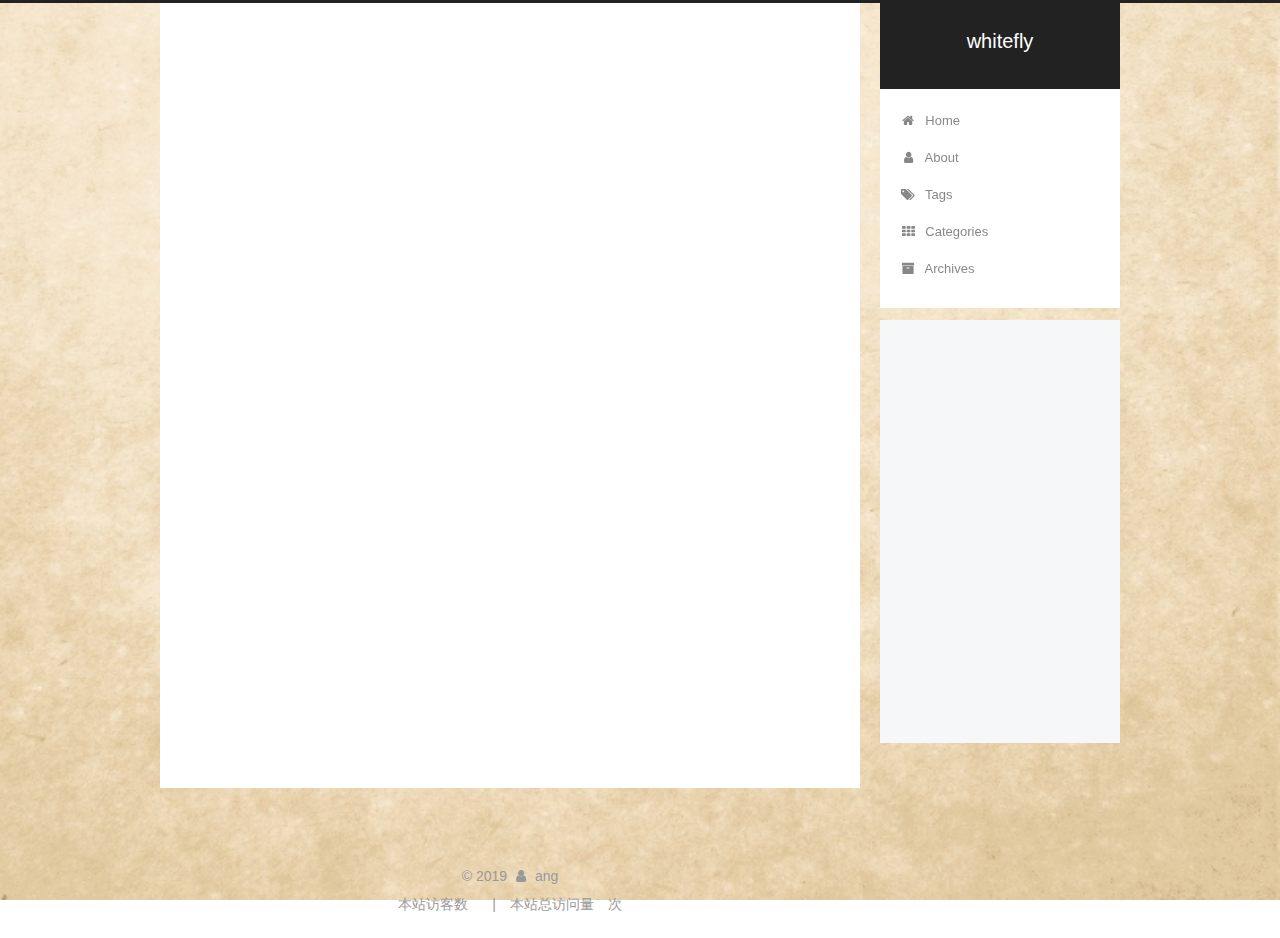
<file: index.html>
<!DOCTYPE html>



  


<html class="theme-next pisces use-motion" lang="en">
<head><meta name="generator" content="Hexo 3.8.0">
  <meta charset="UTF-8">
<meta http-equiv="X-UA-Compatible" content="IE=edge">
<meta name="viewport" content="width=device-width, initial-scale=1, maximum-scale=1">
<meta name="theme-color" content="#222">









<meta http-equiv="Cache-Control" content="no-transform">
<meta http-equiv="Cache-Control" content="no-siteapp">
















  
  
  <link href="/lib/fancybox/source/jquery.fancybox.css?v=2.1.5" rel="stylesheet" type="text/css">







<link href="/lib/font-awesome/css/font-awesome.min.css?v=4.6.2" rel="stylesheet" type="text/css">

<link href="/css/main.css?v=5.1.4" rel="stylesheet" type="text/css">


  <link rel="apple-touch-icon" sizes="180x180" href="/images/apple-touch-icon-next.png?v=5.1.4">


  <link rel="icon" type="image/png" sizes="32x32" href="/images/favicon-32x32-next.png?v=5.1.4">


  <link rel="icon" type="image/png" sizes="16x16" href="/images/favicon-16x16-next.png?v=5.1.4">


  <link rel="mask-icon" href="/images/logo.svg?v=5.1.4" color="#222">





  <meta name="keywords" content="Hexo, NexT">










<meta name="description" content="Sometimes you got to run before you can walk">
<meta property="og:type" content="website">
<meta property="og:title" content="whitefly">
<meta property="og:url" content="http://yoursite.com/index.html">
<meta property="og:site_name" content="whitefly">
<meta property="og:description" content="Sometimes you got to run before you can walk">
<meta property="og:locale" content="en">
<meta name="twitter:card" content="summary">
<meta name="twitter:title" content="whitefly">
<meta name="twitter:description" content="Sometimes you got to run before you can walk">



<script type="text/javascript" id="hexo.configurations">
  var NexT = window.NexT || {};
  var CONFIG = {
    root: '/',
    scheme: 'Pisces',
    version: '5.1.4',
    sidebar: {"position":"right","display":"post","offset":12,"b2t":false,"scrollpercent":false,"onmobile":false},
    fancybox: true,
    tabs: true,
    motion: {"enable":true,"async":false,"transition":{"post_block":"fadeIn","post_header":"slideDownIn","post_body":"slideDownIn","coll_header":"slideLeftIn","sidebar":"slideUpIn"}},
    duoshuo: {
      userId: '0',
      author: 'Author'
    },
    algolia: {
      applicationID: '',
      apiKey: '',
      indexName: '',
      hits: {"per_page":10},
      labels: {"input_placeholder":"Search for Posts","hits_empty":"We didn't find any results for the search: ${query}","hits_stats":"${hits} results found in ${time} ms"}
    }
  };
</script>



  <link rel="canonical" href="http://yoursite.com/">





  <title>whitefly</title>
  








</head>

<body itemscope itemtype="http://schema.org/WebPage" lang="en">

  
  
    
  

  <div class="container sidebar-position-right 
  page-home">
    <div class="headband"></div>

    <header id="header" class="header" itemscope itemtype="http://schema.org/WPHeader">
      <div class="header-inner"><div class="site-brand-wrapper">
  <div class="site-meta ">
    

    <div class="custom-logo-site-title">
      <a href="/" class="brand" rel="start">
        <span class="logo-line-before"><i></i></span>
        <span class="site-title">whitefly</span>
        <span class="logo-line-after"><i></i></span>
      </a>
    </div>
      
        <p class="site-subtitle"></p>
      
  </div>

  <div class="site-nav-toggle">
    <button>
      <span class="btn-bar"></span>
      <span class="btn-bar"></span>
      <span class="btn-bar"></span>
    </button>
  </div>
</div>

<nav class="site-nav">
  

  
    <ul id="menu" class="menu">
      
        
        <li class="menu-item menu-item-home">
          <a href="/" rel="section">
            
              <i class="menu-item-icon fa fa-fw fa-home"></i> <br>
            
            Home
          </a>
        </li>
      
        
        <li class="menu-item menu-item-about">
          <a href="/about/" rel="section">
            
              <i class="menu-item-icon fa fa-fw fa-user"></i> <br>
            
            About
          </a>
        </li>
      
        
        <li class="menu-item menu-item-tags">
          <a href="/tags/" rel="section">
            
              <i class="menu-item-icon fa fa-fw fa-tags"></i> <br>
            
            Tags
          </a>
        </li>
      
        
        <li class="menu-item menu-item-categories">
          <a href="/categories/" rel="section">
            
              <i class="menu-item-icon fa fa-fw fa-th"></i> <br>
            
            Categories
          </a>
        </li>
      
        
        <li class="menu-item menu-item-archives">
          <a href="/archives/" rel="section">
            
              <i class="menu-item-icon fa fa-fw fa-archive"></i> <br>
            
            Archives
          </a>
        </li>
      

      
    </ul>
  

  
</nav>



 </div>
    </header>

    <main id="main" class="main">
      <div class="main-inner">
        <div class="content-wrap">
          <div id="content" class="content">
            
  <section id="posts" class="posts-expand">
    
      

  

  
  
  

  <article class="post post-type-normal" itemscope itemtype="http://schema.org/Article">
  
  
  
  <div class="post-block">
    <link itemprop="mainEntityOfPage" href="http://yoursite.com/2019/06/14/快速排序/">

    <span hidden itemprop="author" itemscope itemtype="http://schema.org/Person">
      <meta itemprop="name" content="ang">
      <meta itemprop="description" content>
      <meta itemprop="image" content="/images/avatar.png">
    </span>

    <span hidden itemprop="publisher" itemscope itemtype="http://schema.org/Organization">
      <meta itemprop="name" content="whitefly">
    </span>

    
      <header class="post-header">

        
        
          <h1 class="post-title" itemprop="name headline">
                
                <a class="post-title-link" href="/2019/06/14/快速排序/" itemprop="url">快速排序</a></h1>
        

        <div class="post-meta">
          <span class="post-time">
            
              <span class="post-meta-item-icon">
                <i class="fa fa-calendar-o"></i>
              </span>
              
                <span class="post-meta-item-text">Posted on</span>
              
              <time title="Post created" itemprop="dateCreated datePublished" datetime="2019-06-14T20:45:31+08:00">
                2019-06-14
              </time>
            

            

            
          </span>

          
            <span class="post-category">
            
              <span class="post-meta-divider">|</span>
            
              <span class="post-meta-item-icon">
                <i class="fa fa-folder-o"></i>
              </span>
              
                <span class="post-meta-item-text">In</span>
              
              
                <span itemprop="about" itemscope itemtype="http://schema.org/Thing">
                  <a href="/categories/算法思想/" itemprop="url" rel="index">
                    <span itemprop="name">算法思想</span>
                  </a>
                </span>

                
                
              
            </span>
          

          
            
          

          
          

          

          
            <div class="post-wordcount">
              
                
                <span class="post-meta-item-icon">
                  <i class="fa fa-file-word-o"></i>
                </span>
                
                  <span class="post-meta-item-text">Words count in article&#58;</span>
                
                <span title="Words count in article">
                  457 字
                </span>
              

              
                <span class="post-meta-divider">|</span>
              

              
                <span class="post-meta-item-icon">
                  <i class="fa fa-clock-o"></i>
                </span>
                
                  <span class="post-meta-item-text">Reading time &asymp;</span>
                
                <span title="Reading time">
                  2 分钟
                </span>
              
            </div>
          

          

        </div>
      </header>
    

    
    
    
    <div class="post-body" itemprop="articleBody">

      
      

      
        
          
          快速排序2种写法核心思想:找到一个pivot(通常是数组第一个),找到它正确的位置,使之数组左边都比其小,数组右边都比其大.具体实现:2种方式

首+尾指针
存储+扫描指针

使用首+尾指针容易出现边界条件不好控制,面试时候容易死循环推荐使
          ...
          <!--noindex-->
          <div class="post-button text-center">
            <a class="btn" href="/2019/06/14/快速排序/#more" rel="contents">
              Read more &raquo;
            </a>
          </div>
          <!--/noindex-->
        
      
    </div>
    
    
    

    

    

    

    <footer class="post-footer">
      

      

      

      
      
        <div class="post-eof"></div>
      
    </footer>
  </div>
  
  
  
  </article>


    
      

  

  
  
  

  <article class="post post-type-normal" itemscope itemtype="http://schema.org/Article">
  
  
  
  <div class="post-block">
    <link itemprop="mainEntityOfPage" href="http://yoursite.com/2019/06/14/hello-world/">

    <span hidden itemprop="author" itemscope itemtype="http://schema.org/Person">
      <meta itemprop="name" content="ang">
      <meta itemprop="description" content>
      <meta itemprop="image" content="/images/avatar.png">
    </span>

    <span hidden itemprop="publisher" itemscope itemtype="http://schema.org/Organization">
      <meta itemprop="name" content="whitefly">
    </span>

    
      <header class="post-header">

        
        
          <h1 class="post-title" itemprop="name headline">
                
                <a class="post-title-link" href="/2019/06/14/hello-world/" itemprop="url">第一篇文章</a></h1>
        

        <div class="post-meta">
          <span class="post-time">
            
              <span class="post-meta-item-icon">
                <i class="fa fa-calendar-o"></i>
              </span>
              
                <span class="post-meta-item-text">Posted on</span>
              
              <time title="Post created" itemprop="dateCreated datePublished" datetime="2019-06-14T18:26:03+08:00">
                2019-06-14
              </time>
            

            

            
          </span>

          
            <span class="post-category">
            
              <span class="post-meta-divider">|</span>
            
              <span class="post-meta-item-icon">
                <i class="fa fa-folder-o"></i>
              </span>
              
                <span class="post-meta-item-text">In</span>
              
              
                <span itemprop="about" itemscope itemtype="http://schema.org/Thing">
                  <a href="/categories/随笔/" itemprop="url" rel="index">
                    <span itemprop="name">随笔</span>
                  </a>
                </span>

                
                
              
            </span>
          

          
            
          

          
          

          

          
            <div class="post-wordcount">
              
                
                <span class="post-meta-item-icon">
                  <i class="fa fa-file-word-o"></i>
                </span>
                
                  <span class="post-meta-item-text">Words count in article&#58;</span>
                
                <span title="Words count in article">
                  67 字
                </span>
              

              
                <span class="post-meta-divider">|</span>
              

              
                <span class="post-meta-item-icon">
                  <i class="fa fa-clock-o"></i>
                </span>
                
                  <span class="post-meta-item-text">Reading time &asymp;</span>
                
                <span title="Reading time">
                  1 分钟
                </span>
              
            </div>
          

          

        </div>
      </header>
    

    
    
    
    <div class="post-body" itemprop="articleBody">

      
      

      
        
          
          初衷
之前都是一人做笔记,现在想把这些内容分享出来.即使有一两个人看见,自己也挺开心
主要我想求些点赞数(揭露本质(⊙﹏⊙)b)
域名是女朋友的名字

12print("hello hexo")print("hello,xinbao")


          
          <!--noindex-->
          <div class="post-button text-center">
            <a class="btn" href="/2019/06/14/hello-world/#more" rel="contents">
              Read more &raquo;
            </a>
          </div>
          <!--/noindex-->
        
      
    </div>
    
    
    

    

    

    

    <footer class="post-footer">
      

      

      

      
      
        <div class="post-eof"></div>
      
    </footer>
  </div>
  
  
  
  </article>


    
  </section>

  


          </div>
          


          

        </div>
        
          
  
  <div class="sidebar-toggle">
    <div class="sidebar-toggle-line-wrap">
      <span class="sidebar-toggle-line sidebar-toggle-line-first"></span>
      <span class="sidebar-toggle-line sidebar-toggle-line-middle"></span>
      <span class="sidebar-toggle-line sidebar-toggle-line-last"></span>
    </div>
  </div>

  <aside id="sidebar" class="sidebar">
    
    <div class="sidebar-inner">

      

      

      <section class="site-overview-wrap sidebar-panel sidebar-panel-active">
        <div class="site-overview">
          <div class="site-author motion-element" itemprop="author" itemscope itemtype="http://schema.org/Person">
            
              <img class="site-author-image" itemprop="image" src="/images/avatar.png" alt="ang">
            
              <p class="site-author-name" itemprop="name">ang</p>
              <p class="site-description motion-element" itemprop="description">Sometimes you got to run before you can walk</p>
          </div>

          <nav class="site-state motion-element">

            
              <div class="site-state-item site-state-posts">
              
                <a href="/archives/">
              
                  <span class="site-state-item-count">2</span>
                  <span class="site-state-item-name">posts</span>
                </a>
              </div>
            

            
              
              
              <div class="site-state-item site-state-categories">
                <a href="/categories/index.html">
                  <span class="site-state-item-count">2</span>
                  <span class="site-state-item-name">categories</span>
                </a>
              </div>
            

            
              
              
              <div class="site-state-item site-state-tags">
                <a href="/tags/index.html">
                  <span class="site-state-item-count">2</span>
                  <span class="site-state-item-name">tags</span>
                </a>
              </div>
            

          </nav>

          

          
            <div class="links-of-author motion-element">
                
                  <span class="links-of-author-item">
                    <a href="https://github.com/whitefly" target="_blank" title="GitHub">
                      
                        <i class="fa fa-fw fa-github"></i>GitHub</a>
                  </span>
                
            </div>
          

          
          

          
          

          

        </div>
      </section>

      

      

    </div>
  </aside>


        
      </div>
    </main>

    <footer id="footer" class="footer">
      <div class="footer-inner">
        <div class="copyright">&copy; <span itemprop="copyrightYear">2019</span>
  <span class="with-love">
    <i class="fa fa-user"></i>
  </span>
  <span class="author" itemprop="copyrightHolder">ang</span>

  
</div>









        
<div class="busuanzi-count">
  <script async src="https://busuanzi.ibruce.info/busuanzi/2.3/busuanzi.pure.mini.js"></script>

  
    <span class="site-uv">
      本站访客数
      <span class="busuanzi-value" id="busuanzi_value_site_uv"></span>
      
    </span>
  

  
    <span class="site-pv">
      本站总访问量
      <span class="busuanzi-value" id="busuanzi_value_site_pv"></span>
      次
    </span>
  
</div>








        
      </div>
    </footer>

    
      <div class="back-to-top">
        <i class="fa fa-arrow-up"></i>
        
      </div>
    

    

  </div>

  

<script type="text/javascript">
  if (Object.prototype.toString.call(window.Promise) !== '[object Function]') {
    window.Promise = null;
  }
</script>









  












  
  
    <script type="text/javascript" src="/lib/jquery/index.js?v=2.1.3"></script>
  

  
  
    <script type="text/javascript" src="/lib/fastclick/lib/fastclick.min.js?v=1.0.6"></script>
  

  
  
    <script type="text/javascript" src="/lib/jquery_lazyload/jquery.lazyload.js?v=1.9.7"></script>
  

  
  
    <script type="text/javascript" src="/lib/velocity/velocity.min.js?v=1.2.1"></script>
  

  
  
    <script type="text/javascript" src="/lib/velocity/velocity.ui.min.js?v=1.2.1"></script>
  

  
  
    <script type="text/javascript" src="/lib/fancybox/source/jquery.fancybox.pack.js?v=2.1.5"></script>
  


  


  <script type="text/javascript" src="/js/src/utils.js?v=5.1.4"></script>

  <script type="text/javascript" src="/js/src/motion.js?v=5.1.4"></script>



  
  


  <script type="text/javascript" src="/js/src/affix.js?v=5.1.4"></script>

  <script type="text/javascript" src="/js/src/schemes/pisces.js?v=5.1.4"></script>



  

  


  <script type="text/javascript" src="/js/src/bootstrap.js?v=5.1.4"></script>



  


  




	





  





  












  





  

  

  

  
  

  

  

  

</body>
</html>
</file>
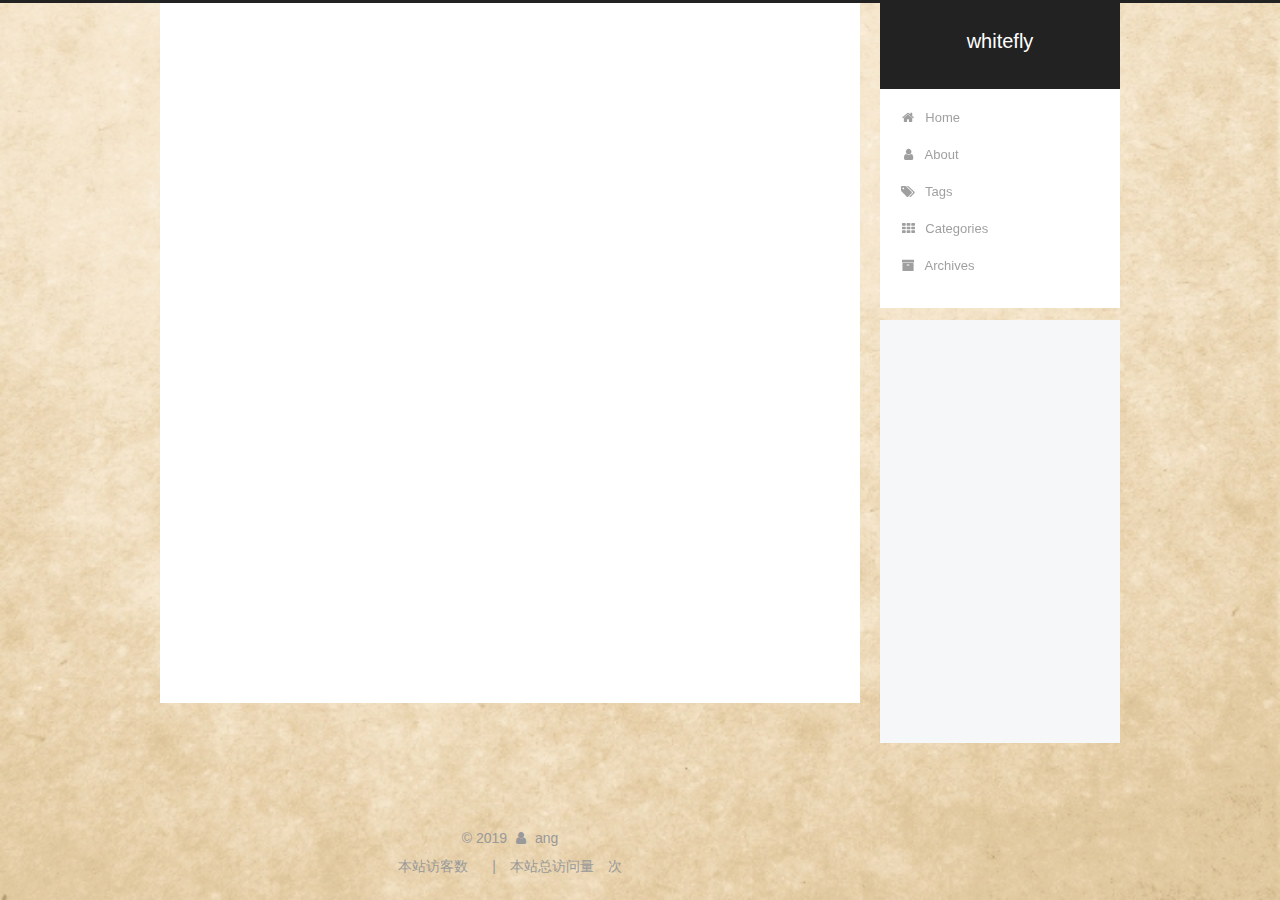
<file: about/index.html>
<!DOCTYPE html>



  


<html class="theme-next pisces use-motion" lang="en">
<head><meta name="generator" content="Hexo 3.8.0">
  <meta charset="UTF-8">
<meta http-equiv="X-UA-Compatible" content="IE=edge">
<meta name="viewport" content="width=device-width, initial-scale=1, maximum-scale=1">
<meta name="theme-color" content="#222">









<meta http-equiv="Cache-Control" content="no-transform">
<meta http-equiv="Cache-Control" content="no-siteapp">
















  
  
  <link href="/lib/fancybox/source/jquery.fancybox.css?v=2.1.5" rel="stylesheet" type="text/css">







<link href="/lib/font-awesome/css/font-awesome.min.css?v=4.6.2" rel="stylesheet" type="text/css">

<link href="/css/main.css?v=5.1.4" rel="stylesheet" type="text/css">


  <link rel="apple-touch-icon" sizes="180x180" href="/images/apple-touch-icon-next.png?v=5.1.4">


  <link rel="icon" type="image/png" sizes="32x32" href="/images/favicon-32x32-next.png?v=5.1.4">


  <link rel="icon" type="image/png" sizes="16x16" href="/images/favicon-16x16-next.png?v=5.1.4">


  <link rel="mask-icon" href="/images/logo.svg?v=5.1.4" color="#222">





  <meta name="keywords" content="Hexo, NexT">










<meta name="description" content="一个很普通的人 一个本科土木,研究生逃离到计算机的人 一个想早点安定,早点回家的人">
<meta property="og:type" content="website">
<meta property="og:title" content="something about me">
<meta property="og:url" content="http://yoursite.com/about/index.html">
<meta property="og:site_name" content="whitefly">
<meta property="og:description" content="一个很普通的人 一个本科土木,研究生逃离到计算机的人 一个想早点安定,早点回家的人">
<meta property="og:locale" content="en">
<meta property="og:updated_time" content="2019-06-14T10:15:38.930Z">
<meta name="twitter:card" content="summary">
<meta name="twitter:title" content="something about me">
<meta name="twitter:description" content="一个很普通的人 一个本科土木,研究生逃离到计算机的人 一个想早点安定,早点回家的人">



<script type="text/javascript" id="hexo.configurations">
  var NexT = window.NexT || {};
  var CONFIG = {
    root: '/',
    scheme: 'Pisces',
    version: '5.1.4',
    sidebar: {"position":"right","display":"post","offset":12,"b2t":false,"scrollpercent":false,"onmobile":false},
    fancybox: true,
    tabs: true,
    motion: {"enable":true,"async":false,"transition":{"post_block":"fadeIn","post_header":"slideDownIn","post_body":"slideDownIn","coll_header":"slideLeftIn","sidebar":"slideUpIn"}},
    duoshuo: {
      userId: '0',
      author: 'Author'
    },
    algolia: {
      applicationID: '',
      apiKey: '',
      indexName: '',
      hits: {"per_page":10},
      labels: {"input_placeholder":"Search for Posts","hits_empty":"We didn't find any results for the search: ${query}","hits_stats":"${hits} results found in ${time} ms"}
    }
  };
</script>



  <link rel="canonical" href="http://yoursite.com/about/">





  <title>something about me | whitefly</title>
  








</head>

<body itemscope itemtype="http://schema.org/WebPage" lang="en">

  
  
    
  

  <div class="container sidebar-position-right page-post-detail">
    <div class="headband"></div>

    <header id="header" class="header" itemscope itemtype="http://schema.org/WPHeader">
      <div class="header-inner"><div class="site-brand-wrapper">
  <div class="site-meta ">
    

    <div class="custom-logo-site-title">
      <a href="/" class="brand" rel="start">
        <span class="logo-line-before"><i></i></span>
        <span class="site-title">whitefly</span>
        <span class="logo-line-after"><i></i></span>
      </a>
    </div>
      
        <p class="site-subtitle"></p>
      
  </div>

  <div class="site-nav-toggle">
    <button>
      <span class="btn-bar"></span>
      <span class="btn-bar"></span>
      <span class="btn-bar"></span>
    </button>
  </div>
</div>

<nav class="site-nav">
  

  
    <ul id="menu" class="menu">
      
        
        <li class="menu-item menu-item-home">
          <a href="/" rel="section">
            
              <i class="menu-item-icon fa fa-fw fa-home"></i> <br>
            
            Home
          </a>
        </li>
      
        
        <li class="menu-item menu-item-about">
          <a href="/about/" rel="section">
            
              <i class="menu-item-icon fa fa-fw fa-user"></i> <br>
            
            About
          </a>
        </li>
      
        
        <li class="menu-item menu-item-tags">
          <a href="/tags/" rel="section">
            
              <i class="menu-item-icon fa fa-fw fa-tags"></i> <br>
            
            Tags
          </a>
        </li>
      
        
        <li class="menu-item menu-item-categories">
          <a href="/categories/" rel="section">
            
              <i class="menu-item-icon fa fa-fw fa-th"></i> <br>
            
            Categories
          </a>
        </li>
      
        
        <li class="menu-item menu-item-archives">
          <a href="/archives/" rel="section">
            
              <i class="menu-item-icon fa fa-fw fa-archive"></i> <br>
            
            Archives
          </a>
        </li>
      

      
    </ul>
  

  
</nav>



 </div>
    </header>

    <main id="main" class="main">
      <div class="main-inner">
        <div class="content-wrap">
          <div id="content" class="content">
            

  <div id="posts" class="posts-expand">
    
    
    
    <div class="post-block page">
      <header class="post-header">

	<h1 class="post-title" itemprop="name headline">something about me</h1>



</header>

      
      
      
      <div class="post-body">
        
        
          <ul>
<li>一个很普通的人</li>
<li>一个本科土木,研究生逃离到计算机的人</li>
<li>一个想早点安定,早点回家的人</li>
</ul>

        
      </div>
      
      
      
    </div>
    
    
    
  </div>


          </div>
          


          

  
    <div class="comments" id="comments">
      <div id="lv-container" data-id="city" data-uid="MTAyMC80NDc0Mi8yMTI2Mw"></div>
    </div>

  



        </div>
        
          
  
  <div class="sidebar-toggle">
    <div class="sidebar-toggle-line-wrap">
      <span class="sidebar-toggle-line sidebar-toggle-line-first"></span>
      <span class="sidebar-toggle-line sidebar-toggle-line-middle"></span>
      <span class="sidebar-toggle-line sidebar-toggle-line-last"></span>
    </div>
  </div>

  <aside id="sidebar" class="sidebar">
    
    <div class="sidebar-inner">

      

      

      <section class="site-overview-wrap sidebar-panel sidebar-panel-active">
        <div class="site-overview">
          <div class="site-author motion-element" itemprop="author" itemscope itemtype="http://schema.org/Person">
            
              <img class="site-author-image" itemprop="image" src="/images/avatar.png" alt="ang">
            
              <p class="site-author-name" itemprop="name">ang</p>
              <p class="site-description motion-element" itemprop="description">Sometimes you got to run before you can walk</p>
          </div>

          <nav class="site-state motion-element">

            
              <div class="site-state-item site-state-posts">
              
                <a href="/archives/">
              
                  <span class="site-state-item-count">2</span>
                  <span class="site-state-item-name">posts</span>
                </a>
              </div>
            

            
              
              
              <div class="site-state-item site-state-categories">
                <a href="/categories/index.html">
                  <span class="site-state-item-count">2</span>
                  <span class="site-state-item-name">categories</span>
                </a>
              </div>
            

            
              
              
              <div class="site-state-item site-state-tags">
                <a href="/tags/index.html">
                  <span class="site-state-item-count">2</span>
                  <span class="site-state-item-name">tags</span>
                </a>
              </div>
            

          </nav>

          

          
            <div class="links-of-author motion-element">
                
                  <span class="links-of-author-item">
                    <a href="https://github.com/whitefly" target="_blank" title="GitHub">
                      
                        <i class="fa fa-fw fa-github"></i>GitHub</a>
                  </span>
                
            </div>
          

          
          

          
          

          

        </div>
      </section>

      

      

    </div>
  </aside>


        
      </div>
    </main>

    <footer id="footer" class="footer">
      <div class="footer-inner">
        <div class="copyright">&copy; <span itemprop="copyrightYear">2019</span>
  <span class="with-love">
    <i class="fa fa-user"></i>
  </span>
  <span class="author" itemprop="copyrightHolder">ang</span>

  
</div>









        
<div class="busuanzi-count">
  <script async src="https://busuanzi.ibruce.info/busuanzi/2.3/busuanzi.pure.mini.js"></script>

  
    <span class="site-uv">
      本站访客数
      <span class="busuanzi-value" id="busuanzi_value_site_uv"></span>
      
    </span>
  

  
    <span class="site-pv">
      本站总访问量
      <span class="busuanzi-value" id="busuanzi_value_site_pv"></span>
      次
    </span>
  
</div>








        
      </div>
    </footer>

    
      <div class="back-to-top">
        <i class="fa fa-arrow-up"></i>
        
      </div>
    

    

  </div>

  

<script type="text/javascript">
  if (Object.prototype.toString.call(window.Promise) !== '[object Function]') {
    window.Promise = null;
  }
</script>









  












  
  
    <script type="text/javascript" src="/lib/jquery/index.js?v=2.1.3"></script>
  

  
  
    <script type="text/javascript" src="/lib/fastclick/lib/fastclick.min.js?v=1.0.6"></script>
  

  
  
    <script type="text/javascript" src="/lib/jquery_lazyload/jquery.lazyload.js?v=1.9.7"></script>
  

  
  
    <script type="text/javascript" src="/lib/velocity/velocity.min.js?v=1.2.1"></script>
  

  
  
    <script type="text/javascript" src="/lib/velocity/velocity.ui.min.js?v=1.2.1"></script>
  

  
  
    <script type="text/javascript" src="/lib/fancybox/source/jquery.fancybox.pack.js?v=2.1.5"></script>
  


  


  <script type="text/javascript" src="/js/src/utils.js?v=5.1.4"></script>

  <script type="text/javascript" src="/js/src/motion.js?v=5.1.4"></script>



  
  


  <script type="text/javascript" src="/js/src/affix.js?v=5.1.4"></script>

  <script type="text/javascript" src="/js/src/schemes/pisces.js?v=5.1.4"></script>



  
  <script type="text/javascript" src="/js/src/scrollspy.js?v=5.1.4"></script>
<script type="text/javascript" src="/js/src/post-details.js?v=5.1.4"></script>



  


  <script type="text/javascript" src="/js/src/bootstrap.js?v=5.1.4"></script>



  


  




	





  





  
    <script type="text/javascript">
      (function(d, s) {
        var j, e = d.getElementsByTagName(s)[0];
        if (typeof LivereTower === 'function') { return; }
        j = d.createElement(s);
        j.src = 'https://cdn-city.livere.com/js/embed.dist.js';
        j.async = true;
        e.parentNode.insertBefore(j, e);
      })(document, 'script');
    </script>
  












  





  

  

  

  
  

  

  

  

</body>
</html>
</file>
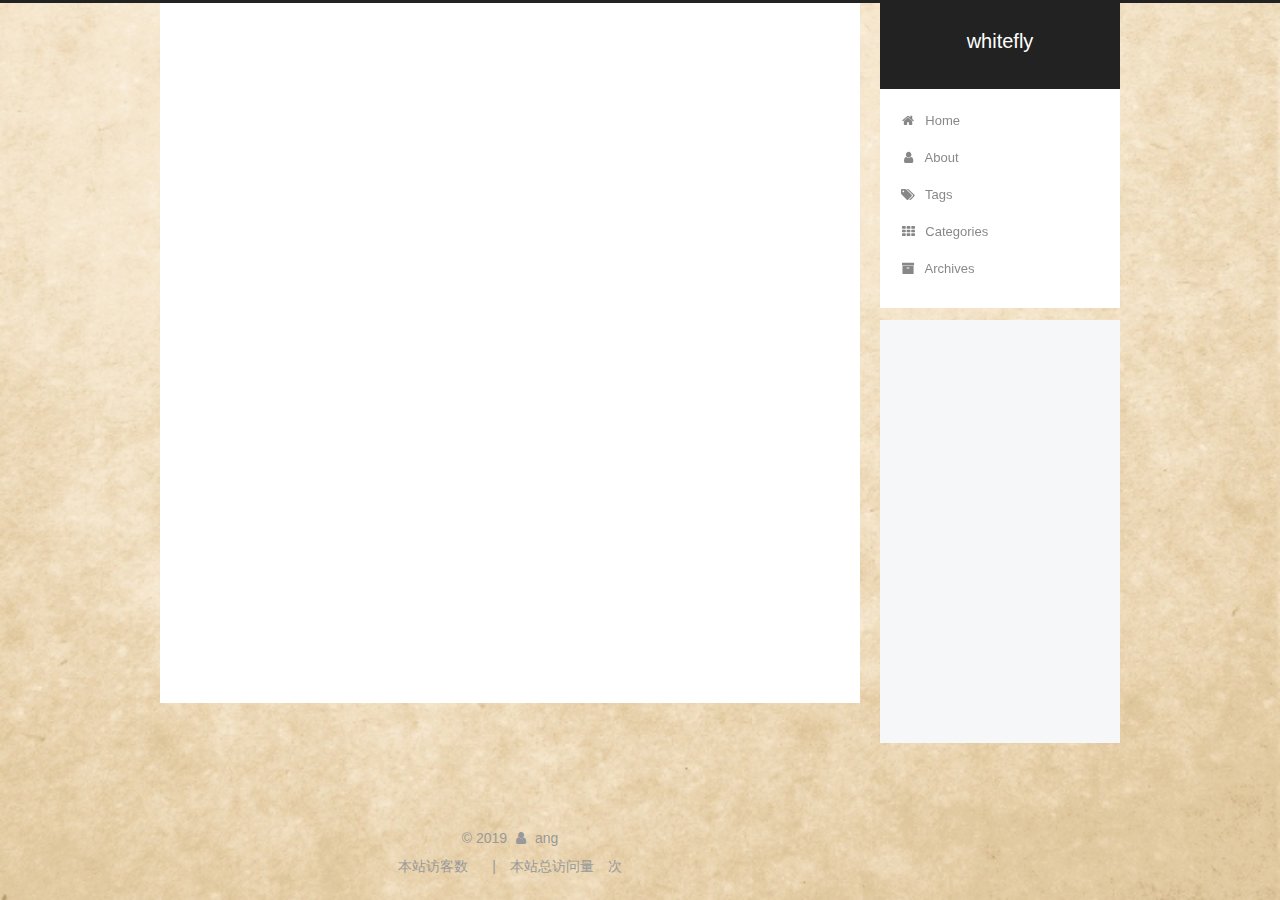
<file: archives/index.html>
<!DOCTYPE html>



  


<html class="theme-next pisces use-motion" lang="en">
<head><meta name="generator" content="Hexo 3.8.0">
  <meta charset="UTF-8">
<meta http-equiv="X-UA-Compatible" content="IE=edge">
<meta name="viewport" content="width=device-width, initial-scale=1, maximum-scale=1">
<meta name="theme-color" content="#222">









<meta http-equiv="Cache-Control" content="no-transform">
<meta http-equiv="Cache-Control" content="no-siteapp">
















  
  
  <link href="/lib/fancybox/source/jquery.fancybox.css?v=2.1.5" rel="stylesheet" type="text/css">







<link href="/lib/font-awesome/css/font-awesome.min.css?v=4.6.2" rel="stylesheet" type="text/css">

<link href="/css/main.css?v=5.1.4" rel="stylesheet" type="text/css">


  <link rel="apple-touch-icon" sizes="180x180" href="/images/apple-touch-icon-next.png?v=5.1.4">


  <link rel="icon" type="image/png" sizes="32x32" href="/images/favicon-32x32-next.png?v=5.1.4">


  <link rel="icon" type="image/png" sizes="16x16" href="/images/favicon-16x16-next.png?v=5.1.4">


  <link rel="mask-icon" href="/images/logo.svg?v=5.1.4" color="#222">





  <meta name="keywords" content="Hexo, NexT">










<meta name="description" content="Sometimes you got to run before you can walk">
<meta property="og:type" content="website">
<meta property="og:title" content="whitefly">
<meta property="og:url" content="http://yoursite.com/archives/index.html">
<meta property="og:site_name" content="whitefly">
<meta property="og:description" content="Sometimes you got to run before you can walk">
<meta property="og:locale" content="en">
<meta name="twitter:card" content="summary">
<meta name="twitter:title" content="whitefly">
<meta name="twitter:description" content="Sometimes you got to run before you can walk">



<script type="text/javascript" id="hexo.configurations">
  var NexT = window.NexT || {};
  var CONFIG = {
    root: '/',
    scheme: 'Pisces',
    version: '5.1.4',
    sidebar: {"position":"right","display":"post","offset":12,"b2t":false,"scrollpercent":false,"onmobile":false},
    fancybox: true,
    tabs: true,
    motion: {"enable":true,"async":false,"transition":{"post_block":"fadeIn","post_header":"slideDownIn","post_body":"slideDownIn","coll_header":"slideLeftIn","sidebar":"slideUpIn"}},
    duoshuo: {
      userId: '0',
      author: 'Author'
    },
    algolia: {
      applicationID: '',
      apiKey: '',
      indexName: '',
      hits: {"per_page":10},
      labels: {"input_placeholder":"Search for Posts","hits_empty":"We didn't find any results for the search: ${query}","hits_stats":"${hits} results found in ${time} ms"}
    }
  };
</script>



  <link rel="canonical" href="http://yoursite.com/archives/">





  <title>Archive | whitefly</title>
  








</head>

<body itemscope itemtype="http://schema.org/WebPage" lang="en">

  
  
    
  

  <div class="container sidebar-position-right page-archive">
    <div class="headband"></div>

    <header id="header" class="header" itemscope itemtype="http://schema.org/WPHeader">
      <div class="header-inner"><div class="site-brand-wrapper">
  <div class="site-meta ">
    

    <div class="custom-logo-site-title">
      <a href="/" class="brand" rel="start">
        <span class="logo-line-before"><i></i></span>
        <span class="site-title">whitefly</span>
        <span class="logo-line-after"><i></i></span>
      </a>
    </div>
      
        <p class="site-subtitle"></p>
      
  </div>

  <div class="site-nav-toggle">
    <button>
      <span class="btn-bar"></span>
      <span class="btn-bar"></span>
      <span class="btn-bar"></span>
    </button>
  </div>
</div>

<nav class="site-nav">
  

  
    <ul id="menu" class="menu">
      
        
        <li class="menu-item menu-item-home">
          <a href="/" rel="section">
            
              <i class="menu-item-icon fa fa-fw fa-home"></i> <br>
            
            Home
          </a>
        </li>
      
        
        <li class="menu-item menu-item-about">
          <a href="/about/" rel="section">
            
              <i class="menu-item-icon fa fa-fw fa-user"></i> <br>
            
            About
          </a>
        </li>
      
        
        <li class="menu-item menu-item-tags">
          <a href="/tags/" rel="section">
            
              <i class="menu-item-icon fa fa-fw fa-tags"></i> <br>
            
            Tags
          </a>
        </li>
      
        
        <li class="menu-item menu-item-categories">
          <a href="/categories/" rel="section">
            
              <i class="menu-item-icon fa fa-fw fa-th"></i> <br>
            
            Categories
          </a>
        </li>
      
        
        <li class="menu-item menu-item-archives">
          <a href="/archives/" rel="section">
            
              <i class="menu-item-icon fa fa-fw fa-archive"></i> <br>
            
            Archives
          </a>
        </li>
      

      
    </ul>
  

  
</nav>



 </div>
    </header>

    <main id="main" class="main">
      <div class="main-inner">
        <div class="content-wrap">
          <div id="content" class="content">
            

  
  
  
  <div class="post-block archive">
    <div id="posts" class="posts-collapse">
      <span class="archive-move-on"></span>

      <span class="archive-page-counter">
        
        
        
          
        
        Um..! 2 posts in total. Keep on posting.
      </span>

      

        
        
        

        
          
          <div class="collection-title">
            <h1 class="archive-year" id="archive-year-2019">2019</h1>
          </div>
        
        

        

  <article class="post post-type-normal" itemscope itemtype="http://schema.org/Article">
    <header class="post-header">

      <h2 class="post-title">
        
            <a class="post-title-link" href="/2019/06/14/快速排序/" itemprop="url">
              
                <span itemprop="name">快速排序</span>
              
            </a>
        
      </h2>

      <div class="post-meta">
        <time class="post-time" itemprop="dateCreated" datetime="2019-06-14T20:45:31+08:00" content="2019-06-14">
          06-14
        </time>
      </div>

    </header>
  </article>



      

        
        
        

        
        

        

  <article class="post post-type-normal" itemscope itemtype="http://schema.org/Article">
    <header class="post-header">

      <h2 class="post-title">
        
            <a class="post-title-link" href="/2019/06/14/hello-world/" itemprop="url">
              
                <span itemprop="name">第一篇文章</span>
              
            </a>
        
      </h2>

      <div class="post-meta">
        <time class="post-time" itemprop="dateCreated" datetime="2019-06-14T18:26:03+08:00" content="2019-06-14">
          06-14
        </time>
      </div>

    </header>
  </article>



      

    </div>
  </div>
  
  
  

  



          </div>
          


          

        </div>
        
          
  
  <div class="sidebar-toggle">
    <div class="sidebar-toggle-line-wrap">
      <span class="sidebar-toggle-line sidebar-toggle-line-first"></span>
      <span class="sidebar-toggle-line sidebar-toggle-line-middle"></span>
      <span class="sidebar-toggle-line sidebar-toggle-line-last"></span>
    </div>
  </div>

  <aside id="sidebar" class="sidebar">
    
    <div class="sidebar-inner">

      

      

      <section class="site-overview-wrap sidebar-panel sidebar-panel-active">
        <div class="site-overview">
          <div class="site-author motion-element" itemprop="author" itemscope itemtype="http://schema.org/Person">
            
              <img class="site-author-image" itemprop="image" src="/images/avatar.png" alt="ang">
            
              <p class="site-author-name" itemprop="name">ang</p>
              <p class="site-description motion-element" itemprop="description">Sometimes you got to run before you can walk</p>
          </div>

          <nav class="site-state motion-element">

            
              <div class="site-state-item site-state-posts">
              
                <a href="/archives/">
              
                  <span class="site-state-item-count">2</span>
                  <span class="site-state-item-name">posts</span>
                </a>
              </div>
            

            
              
              
              <div class="site-state-item site-state-categories">
                <a href="/categories/index.html">
                  <span class="site-state-item-count">2</span>
                  <span class="site-state-item-name">categories</span>
                </a>
              </div>
            

            
              
              
              <div class="site-state-item site-state-tags">
                <a href="/tags/index.html">
                  <span class="site-state-item-count">2</span>
                  <span class="site-state-item-name">tags</span>
                </a>
              </div>
            

          </nav>

          

          
            <div class="links-of-author motion-element">
                
                  <span class="links-of-author-item">
                    <a href="https://github.com/whitefly" target="_blank" title="GitHub">
                      
                        <i class="fa fa-fw fa-github"></i>GitHub</a>
                  </span>
                
            </div>
          

          
          

          
          

          

        </div>
      </section>

      

      

    </div>
  </aside>


        
      </div>
    </main>

    <footer id="footer" class="footer">
      <div class="footer-inner">
        <div class="copyright">&copy; <span itemprop="copyrightYear">2019</span>
  <span class="with-love">
    <i class="fa fa-user"></i>
  </span>
  <span class="author" itemprop="copyrightHolder">ang</span>

  
</div>









        
<div class="busuanzi-count">
  <script async src="https://busuanzi.ibruce.info/busuanzi/2.3/busuanzi.pure.mini.js"></script>

  
    <span class="site-uv">
      本站访客数
      <span class="busuanzi-value" id="busuanzi_value_site_uv"></span>
      
    </span>
  

  
    <span class="site-pv">
      本站总访问量
      <span class="busuanzi-value" id="busuanzi_value_site_pv"></span>
      次
    </span>
  
</div>








        
      </div>
    </footer>

    
      <div class="back-to-top">
        <i class="fa fa-arrow-up"></i>
        
      </div>
    

    

  </div>

  

<script type="text/javascript">
  if (Object.prototype.toString.call(window.Promise) !== '[object Function]') {
    window.Promise = null;
  }
</script>









  












  
  
    <script type="text/javascript" src="/lib/jquery/index.js?v=2.1.3"></script>
  

  
  
    <script type="text/javascript" src="/lib/fastclick/lib/fastclick.min.js?v=1.0.6"></script>
  

  
  
    <script type="text/javascript" src="/lib/jquery_lazyload/jquery.lazyload.js?v=1.9.7"></script>
  

  
  
    <script type="text/javascript" src="/lib/velocity/velocity.min.js?v=1.2.1"></script>
  

  
  
    <script type="text/javascript" src="/lib/velocity/velocity.ui.min.js?v=1.2.1"></script>
  

  
  
    <script type="text/javascript" src="/lib/fancybox/source/jquery.fancybox.pack.js?v=2.1.5"></script>
  


  


  <script type="text/javascript" src="/js/src/utils.js?v=5.1.4"></script>

  <script type="text/javascript" src="/js/src/motion.js?v=5.1.4"></script>



  
  


  <script type="text/javascript" src="/js/src/affix.js?v=5.1.4"></script>

  <script type="text/javascript" src="/js/src/schemes/pisces.js?v=5.1.4"></script>



  

  


  <script type="text/javascript" src="/js/src/bootstrap.js?v=5.1.4"></script>



  


  




	





  





  












  





  

  

  

  
  

  

  

  

</body>
</html>
</file>
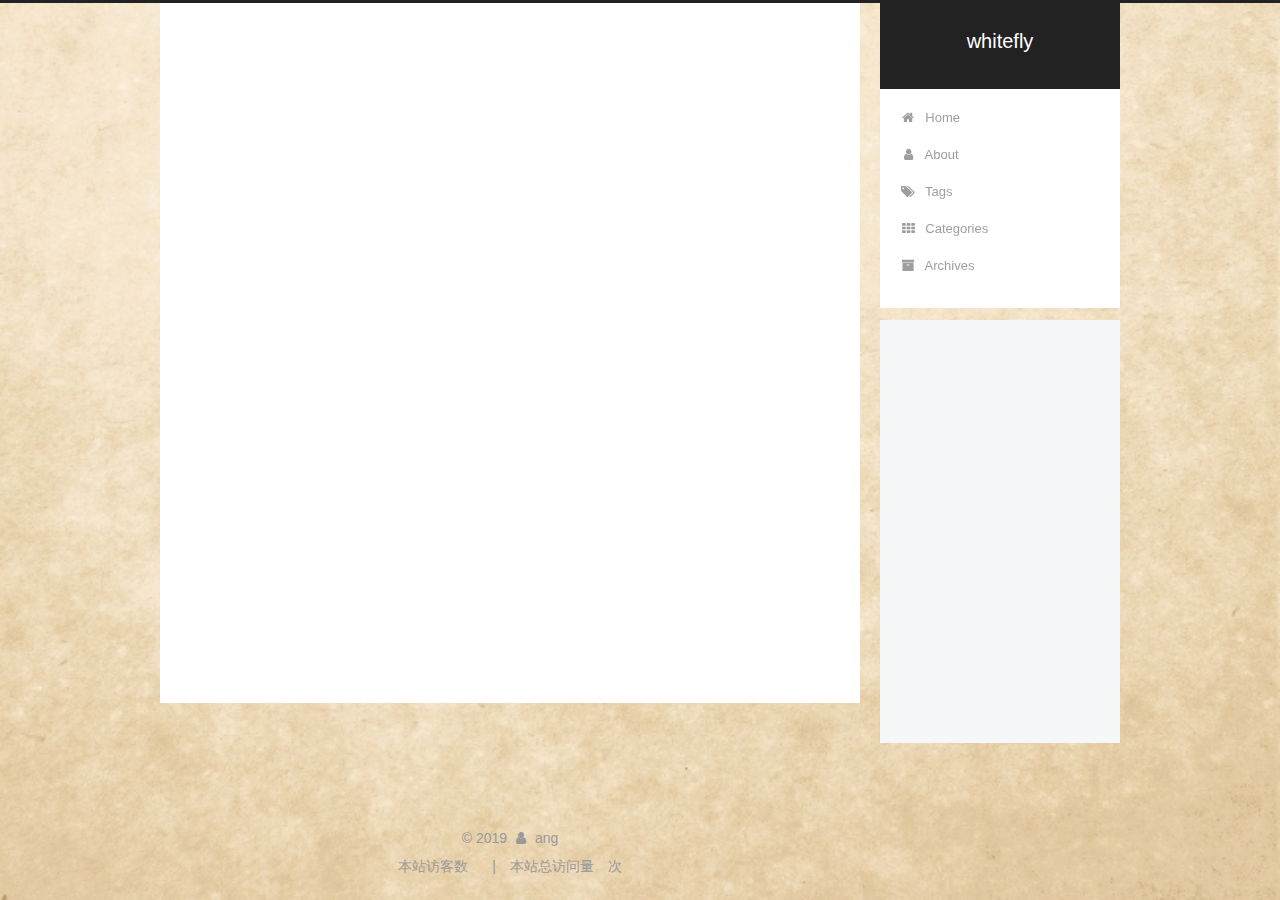
<file: categories/index.html>
<!DOCTYPE html>



  


<html class="theme-next pisces use-motion" lang="en">
<head><meta name="generator" content="Hexo 3.8.0">
  <meta charset="UTF-8">
<meta http-equiv="X-UA-Compatible" content="IE=edge">
<meta name="viewport" content="width=device-width, initial-scale=1, maximum-scale=1">
<meta name="theme-color" content="#222">









<meta http-equiv="Cache-Control" content="no-transform">
<meta http-equiv="Cache-Control" content="no-siteapp">
















  
  
  <link href="/lib/fancybox/source/jquery.fancybox.css?v=2.1.5" rel="stylesheet" type="text/css">







<link href="/lib/font-awesome/css/font-awesome.min.css?v=4.6.2" rel="stylesheet" type="text/css">

<link href="/css/main.css?v=5.1.4" rel="stylesheet" type="text/css">


  <link rel="apple-touch-icon" sizes="180x180" href="/images/apple-touch-icon-next.png?v=5.1.4">


  <link rel="icon" type="image/png" sizes="32x32" href="/images/favicon-32x32-next.png?v=5.1.4">


  <link rel="icon" type="image/png" sizes="16x16" href="/images/favicon-16x16-next.png?v=5.1.4">


  <link rel="mask-icon" href="/images/logo.svg?v=5.1.4" color="#222">





  <meta name="keywords" content="Hexo, NexT">










<meta name="description" content="Sometimes you got to run before you can walk">
<meta property="og:type" content="website">
<meta property="og:title" content="categories">
<meta property="og:url" content="http://yoursite.com/categories/index.html">
<meta property="og:site_name" content="whitefly">
<meta property="og:description" content="Sometimes you got to run before you can walk">
<meta property="og:locale" content="en">
<meta property="og:updated_time" content="2019-06-14T10:19:26.963Z">
<meta name="twitter:card" content="summary">
<meta name="twitter:title" content="categories">
<meta name="twitter:description" content="Sometimes you got to run before you can walk">



<script type="text/javascript" id="hexo.configurations">
  var NexT = window.NexT || {};
  var CONFIG = {
    root: '/',
    scheme: 'Pisces',
    version: '5.1.4',
    sidebar: {"position":"right","display":"post","offset":12,"b2t":false,"scrollpercent":false,"onmobile":false},
    fancybox: true,
    tabs: true,
    motion: {"enable":true,"async":false,"transition":{"post_block":"fadeIn","post_header":"slideDownIn","post_body":"slideDownIn","coll_header":"slideLeftIn","sidebar":"slideUpIn"}},
    duoshuo: {
      userId: '0',
      author: 'Author'
    },
    algolia: {
      applicationID: '',
      apiKey: '',
      indexName: '',
      hits: {"per_page":10},
      labels: {"input_placeholder":"Search for Posts","hits_empty":"We didn't find any results for the search: ${query}","hits_stats":"${hits} results found in ${time} ms"}
    }
  };
</script>



  <link rel="canonical" href="http://yoursite.com/categories/">





  <title>categories | whitefly</title>
  








</head>

<body itemscope itemtype="http://schema.org/WebPage" lang="en">

  
  
    
  

  <div class="container sidebar-position-right page-post-detail">
    <div class="headband"></div>

    <header id="header" class="header" itemscope itemtype="http://schema.org/WPHeader">
      <div class="header-inner"><div class="site-brand-wrapper">
  <div class="site-meta ">
    

    <div class="custom-logo-site-title">
      <a href="/" class="brand" rel="start">
        <span class="logo-line-before"><i></i></span>
        <span class="site-title">whitefly</span>
        <span class="logo-line-after"><i></i></span>
      </a>
    </div>
      
        <p class="site-subtitle"></p>
      
  </div>

  <div class="site-nav-toggle">
    <button>
      <span class="btn-bar"></span>
      <span class="btn-bar"></span>
      <span class="btn-bar"></span>
    </button>
  </div>
</div>

<nav class="site-nav">
  

  
    <ul id="menu" class="menu">
      
        
        <li class="menu-item menu-item-home">
          <a href="/" rel="section">
            
              <i class="menu-item-icon fa fa-fw fa-home"></i> <br>
            
            Home
          </a>
        </li>
      
        
        <li class="menu-item menu-item-about">
          <a href="/about/" rel="section">
            
              <i class="menu-item-icon fa fa-fw fa-user"></i> <br>
            
            About
          </a>
        </li>
      
        
        <li class="menu-item menu-item-tags">
          <a href="/tags/" rel="section">
            
              <i class="menu-item-icon fa fa-fw fa-tags"></i> <br>
            
            Tags
          </a>
        </li>
      
        
        <li class="menu-item menu-item-categories">
          <a href="/categories/" rel="section">
            
              <i class="menu-item-icon fa fa-fw fa-th"></i> <br>
            
            Categories
          </a>
        </li>
      
        
        <li class="menu-item menu-item-archives">
          <a href="/archives/" rel="section">
            
              <i class="menu-item-icon fa fa-fw fa-archive"></i> <br>
            
            Archives
          </a>
        </li>
      

      
    </ul>
  

  
</nav>



 </div>
    </header>

    <main id="main" class="main">
      <div class="main-inner">
        <div class="content-wrap">
          <div id="content" class="content">
            

  <div id="posts" class="posts-expand">
    
    
    
    <div class="post-block page">
      <header class="post-header">

	<h1 class="post-title" itemprop="name headline">categories</h1>



</header>

      
      
      
      <div class="post-body">
        
        
          <div class="category-all-page">
            <div class="category-all-title">
                2 categories in total
            </div>
            <div class="category-all">
              <ul class="category-list"><li class="category-list-item"><a class="category-list-link" href="/categories/算法思想/">算法思想</a><span class="category-list-count">1</span></li><li class="category-list-item"><a class="category-list-link" href="/categories/随笔/">随笔</a><span class="category-list-count">1</span></li></ul>
            </div>
          </div>
        
      </div>
      
      
      
    </div>
    
    
    
  </div>


          </div>
          


          

  
    <div class="comments" id="comments">
      <div id="lv-container" data-id="city" data-uid="MTAyMC80NDc0Mi8yMTI2Mw"></div>
    </div>

  



        </div>
        
          
  
  <div class="sidebar-toggle">
    <div class="sidebar-toggle-line-wrap">
      <span class="sidebar-toggle-line sidebar-toggle-line-first"></span>
      <span class="sidebar-toggle-line sidebar-toggle-line-middle"></span>
      <span class="sidebar-toggle-line sidebar-toggle-line-last"></span>
    </div>
  </div>

  <aside id="sidebar" class="sidebar">
    
    <div class="sidebar-inner">

      

      

      <section class="site-overview-wrap sidebar-panel sidebar-panel-active">
        <div class="site-overview">
          <div class="site-author motion-element" itemprop="author" itemscope itemtype="http://schema.org/Person">
            
              <img class="site-author-image" itemprop="image" src="/images/avatar.png" alt="ang">
            
              <p class="site-author-name" itemprop="name">ang</p>
              <p class="site-description motion-element" itemprop="description">Sometimes you got to run before you can walk</p>
          </div>

          <nav class="site-state motion-element">

            
              <div class="site-state-item site-state-posts">
              
                <a href="/archives/">
              
                  <span class="site-state-item-count">2</span>
                  <span class="site-state-item-name">posts</span>
                </a>
              </div>
            

            
              
              
              <div class="site-state-item site-state-categories">
                <a href="/categories/index.html">
                  <span class="site-state-item-count">2</span>
                  <span class="site-state-item-name">categories</span>
                </a>
              </div>
            

            
              
              
              <div class="site-state-item site-state-tags">
                <a href="/tags/index.html">
                  <span class="site-state-item-count">2</span>
                  <span class="site-state-item-name">tags</span>
                </a>
              </div>
            

          </nav>

          

          
            <div class="links-of-author motion-element">
                
                  <span class="links-of-author-item">
                    <a href="https://github.com/whitefly" target="_blank" title="GitHub">
                      
                        <i class="fa fa-fw fa-github"></i>GitHub</a>
                  </span>
                
            </div>
          

          
          

          
          

          

        </div>
      </section>

      

      

    </div>
  </aside>


        
      </div>
    </main>

    <footer id="footer" class="footer">
      <div class="footer-inner">
        <div class="copyright">&copy; <span itemprop="copyrightYear">2019</span>
  <span class="with-love">
    <i class="fa fa-user"></i>
  </span>
  <span class="author" itemprop="copyrightHolder">ang</span>

  
</div>









        
<div class="busuanzi-count">
  <script async src="https://busuanzi.ibruce.info/busuanzi/2.3/busuanzi.pure.mini.js"></script>

  
    <span class="site-uv">
      本站访客数
      <span class="busuanzi-value" id="busuanzi_value_site_uv"></span>
      
    </span>
  

  
    <span class="site-pv">
      本站总访问量
      <span class="busuanzi-value" id="busuanzi_value_site_pv"></span>
      次
    </span>
  
</div>








        
      </div>
    </footer>

    
      <div class="back-to-top">
        <i class="fa fa-arrow-up"></i>
        
      </div>
    

    

  </div>

  

<script type="text/javascript">
  if (Object.prototype.toString.call(window.Promise) !== '[object Function]') {
    window.Promise = null;
  }
</script>









  












  
  
    <script type="text/javascript" src="/lib/jquery/index.js?v=2.1.3"></script>
  

  
  
    <script type="text/javascript" src="/lib/fastclick/lib/fastclick.min.js?v=1.0.6"></script>
  

  
  
    <script type="text/javascript" src="/lib/jquery_lazyload/jquery.lazyload.js?v=1.9.7"></script>
  

  
  
    <script type="text/javascript" src="/lib/velocity/velocity.min.js?v=1.2.1"></script>
  

  
  
    <script type="text/javascript" src="/lib/velocity/velocity.ui.min.js?v=1.2.1"></script>
  

  
  
    <script type="text/javascript" src="/lib/fancybox/source/jquery.fancybox.pack.js?v=2.1.5"></script>
  


  


  <script type="text/javascript" src="/js/src/utils.js?v=5.1.4"></script>

  <script type="text/javascript" src="/js/src/motion.js?v=5.1.4"></script>



  
  


  <script type="text/javascript" src="/js/src/affix.js?v=5.1.4"></script>

  <script type="text/javascript" src="/js/src/schemes/pisces.js?v=5.1.4"></script>



  
  <script type="text/javascript" src="/js/src/scrollspy.js?v=5.1.4"></script>
<script type="text/javascript" src="/js/src/post-details.js?v=5.1.4"></script>



  


  <script type="text/javascript" src="/js/src/bootstrap.js?v=5.1.4"></script>



  


  




	





  





  
    <script type="text/javascript">
      (function(d, s) {
        var j, e = d.getElementsByTagName(s)[0];
        if (typeof LivereTower === 'function') { return; }
        j = d.createElement(s);
        j.src = 'https://cdn-city.livere.com/js/embed.dist.js';
        j.async = true;
        e.parentNode.insertBefore(j, e);
      })(document, 'script');
    </script>
  












  





  

  

  

  
  

  

  

  

</body>
</html>
</file>
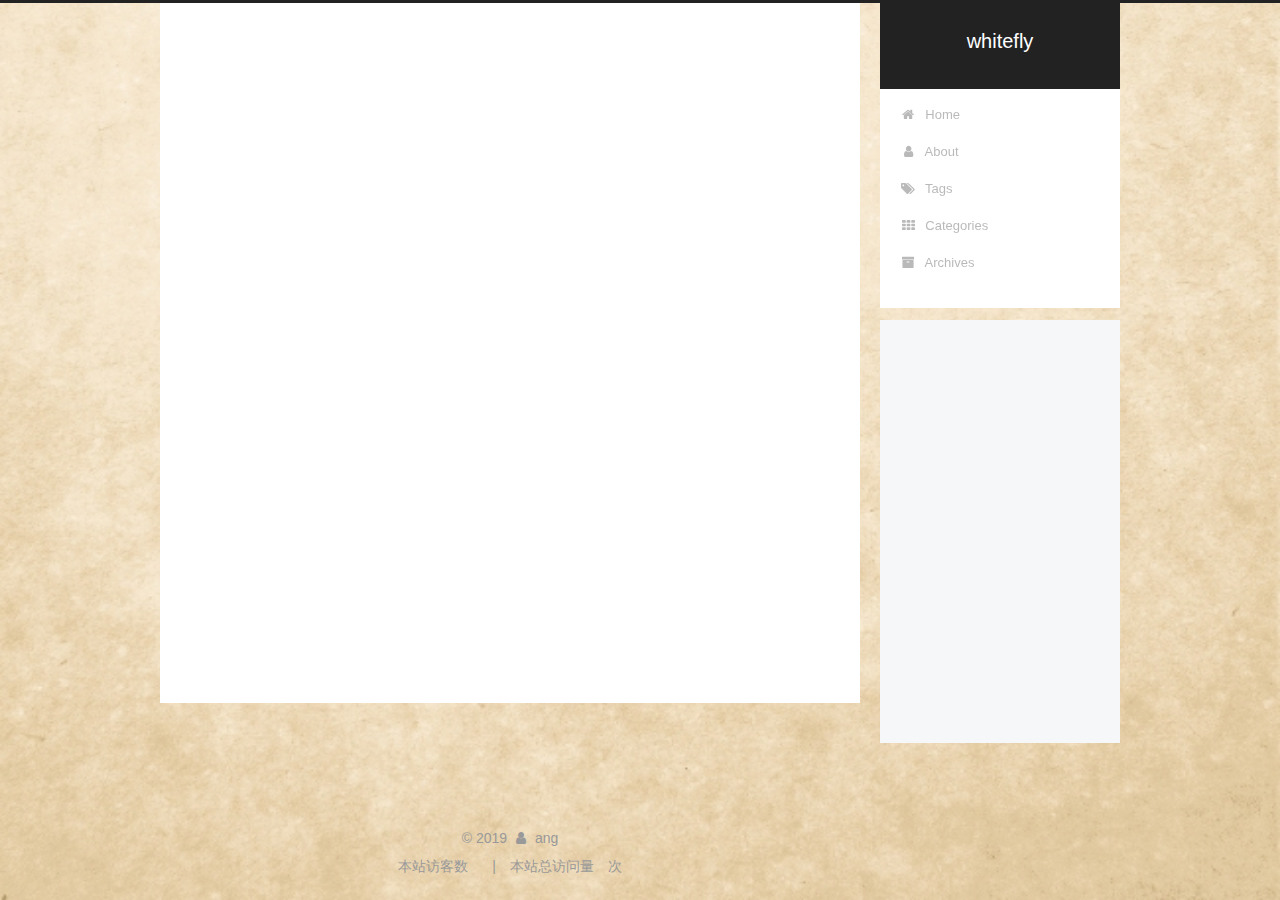
<file: tags/index.html>
<!DOCTYPE html>



  


<html class="theme-next pisces use-motion" lang="en">
<head><meta name="generator" content="Hexo 3.8.0">
  <meta charset="UTF-8">
<meta http-equiv="X-UA-Compatible" content="IE=edge">
<meta name="viewport" content="width=device-width, initial-scale=1, maximum-scale=1">
<meta name="theme-color" content="#222">









<meta http-equiv="Cache-Control" content="no-transform">
<meta http-equiv="Cache-Control" content="no-siteapp">
















  
  
  <link href="/lib/fancybox/source/jquery.fancybox.css?v=2.1.5" rel="stylesheet" type="text/css">







<link href="/lib/font-awesome/css/font-awesome.min.css?v=4.6.2" rel="stylesheet" type="text/css">

<link href="/css/main.css?v=5.1.4" rel="stylesheet" type="text/css">


  <link rel="apple-touch-icon" sizes="180x180" href="/images/apple-touch-icon-next.png?v=5.1.4">


  <link rel="icon" type="image/png" sizes="32x32" href="/images/favicon-32x32-next.png?v=5.1.4">


  <link rel="icon" type="image/png" sizes="16x16" href="/images/favicon-16x16-next.png?v=5.1.4">


  <link rel="mask-icon" href="/images/logo.svg?v=5.1.4" color="#222">





  <meta name="keywords" content="Hexo, NexT">










<meta name="description" content="Sometimes you got to run before you can walk">
<meta property="og:type" content="website">
<meta property="og:title" content="tags">
<meta property="og:url" content="http://yoursite.com/tags/index.html">
<meta property="og:site_name" content="whitefly">
<meta property="og:description" content="Sometimes you got to run before you can walk">
<meta property="og:locale" content="en">
<meta property="og:updated_time" content="2019-06-14T10:23:20.192Z">
<meta name="twitter:card" content="summary">
<meta name="twitter:title" content="tags">
<meta name="twitter:description" content="Sometimes you got to run before you can walk">



<script type="text/javascript" id="hexo.configurations">
  var NexT = window.NexT || {};
  var CONFIG = {
    root: '/',
    scheme: 'Pisces',
    version: '5.1.4',
    sidebar: {"position":"right","display":"post","offset":12,"b2t":false,"scrollpercent":false,"onmobile":false},
    fancybox: true,
    tabs: true,
    motion: {"enable":true,"async":false,"transition":{"post_block":"fadeIn","post_header":"slideDownIn","post_body":"slideDownIn","coll_header":"slideLeftIn","sidebar":"slideUpIn"}},
    duoshuo: {
      userId: '0',
      author: 'Author'
    },
    algolia: {
      applicationID: '',
      apiKey: '',
      indexName: '',
      hits: {"per_page":10},
      labels: {"input_placeholder":"Search for Posts","hits_empty":"We didn't find any results for the search: ${query}","hits_stats":"${hits} results found in ${time} ms"}
    }
  };
</script>



  <link rel="canonical" href="http://yoursite.com/tags/">





  <title>tags | whitefly</title>
  








</head>

<body itemscope itemtype="http://schema.org/WebPage" lang="en">

  
  
    
  

  <div class="container sidebar-position-right page-post-detail">
    <div class="headband"></div>

    <header id="header" class="header" itemscope itemtype="http://schema.org/WPHeader">
      <div class="header-inner"><div class="site-brand-wrapper">
  <div class="site-meta ">
    

    <div class="custom-logo-site-title">
      <a href="/" class="brand" rel="start">
        <span class="logo-line-before"><i></i></span>
        <span class="site-title">whitefly</span>
        <span class="logo-line-after"><i></i></span>
      </a>
    </div>
      
        <p class="site-subtitle"></p>
      
  </div>

  <div class="site-nav-toggle">
    <button>
      <span class="btn-bar"></span>
      <span class="btn-bar"></span>
      <span class="btn-bar"></span>
    </button>
  </div>
</div>

<nav class="site-nav">
  

  
    <ul id="menu" class="menu">
      
        
        <li class="menu-item menu-item-home">
          <a href="/" rel="section">
            
              <i class="menu-item-icon fa fa-fw fa-home"></i> <br>
            
            Home
          </a>
        </li>
      
        
        <li class="menu-item menu-item-about">
          <a href="/about/" rel="section">
            
              <i class="menu-item-icon fa fa-fw fa-user"></i> <br>
            
            About
          </a>
        </li>
      
        
        <li class="menu-item menu-item-tags">
          <a href="/tags/" rel="section">
            
              <i class="menu-item-icon fa fa-fw fa-tags"></i> <br>
            
            Tags
          </a>
        </li>
      
        
        <li class="menu-item menu-item-categories">
          <a href="/categories/" rel="section">
            
              <i class="menu-item-icon fa fa-fw fa-th"></i> <br>
            
            Categories
          </a>
        </li>
      
        
        <li class="menu-item menu-item-archives">
          <a href="/archives/" rel="section">
            
              <i class="menu-item-icon fa fa-fw fa-archive"></i> <br>
            
            Archives
          </a>
        </li>
      

      
    </ul>
  

  
</nav>



 </div>
    </header>

    <main id="main" class="main">
      <div class="main-inner">
        <div class="content-wrap">
          <div id="content" class="content">
            

  <div id="posts" class="posts-expand">
    
    
    
    <div class="post-block page">
      <header class="post-header">

	<h1 class="post-title" itemprop="name headline">tags</h1>



</header>

      
      
      
      <div class="post-body">
        
        
          <div class="tag-cloud">
            <div class="tag-cloud-title">
                1 tag in total
            </div>
            <div class="tag-cloud-tags">
              <a href="/tags/博客/" style="font-size: 12px; color: #ccc">博客</a>
            </div>
          </div>
        
      </div>
      
      
      
    </div>
    
    
    
  </div>


          </div>
          


          

  
    <div class="comments" id="comments">
      <div id="lv-container" data-id="city" data-uid="MTAyMC80NDc0Mi8yMTI2Mw"></div>
    </div>

  



        </div>
        
          
  
  <div class="sidebar-toggle">
    <div class="sidebar-toggle-line-wrap">
      <span class="sidebar-toggle-line sidebar-toggle-line-first"></span>
      <span class="sidebar-toggle-line sidebar-toggle-line-middle"></span>
      <span class="sidebar-toggle-line sidebar-toggle-line-last"></span>
    </div>
  </div>

  <aside id="sidebar" class="sidebar">
    
    <div class="sidebar-inner">

      

      

      <section class="site-overview-wrap sidebar-panel sidebar-panel-active">
        <div class="site-overview">
          <div class="site-author motion-element" itemprop="author" itemscope itemtype="http://schema.org/Person">
            
              <img class="site-author-image" itemprop="image" src="/images/avatar.png" alt="ang">
            
              <p class="site-author-name" itemprop="name">ang</p>
              <p class="site-description motion-element" itemprop="description">Sometimes you got to run before you can walk</p>
          </div>

          <nav class="site-state motion-element">

            
              <div class="site-state-item site-state-posts">
              
                <a href="/archives/">
              
                  <span class="site-state-item-count">1</span>
                  <span class="site-state-item-name">posts</span>
                </a>
              </div>
            

            
              
              
              <div class="site-state-item site-state-categories">
                <a href="/categories/index.html">
                  <span class="site-state-item-count">1</span>
                  <span class="site-state-item-name">categories</span>
                </a>
              </div>
            

            
              
              
              <div class="site-state-item site-state-tags">
                <a href="/tags/index.html">
                  <span class="site-state-item-count">1</span>
                  <span class="site-state-item-name">tags</span>
                </a>
              </div>
            

          </nav>

          

          
            <div class="links-of-author motion-element">
                
                  <span class="links-of-author-item">
                    <a href="https://github.com/whitefly" target="_blank" title="GitHub">
                      
                        <i class="fa fa-fw fa-github"></i>GitHub</a>
                  </span>
                
            </div>
          

          
          

          
          

          

        </div>
      </section>

      

      

    </div>
  </aside>


        
      </div>
    </main>

    <footer id="footer" class="footer">
      <div class="footer-inner">
        <div class="copyright">&copy; <span itemprop="copyrightYear">2019</span>
  <span class="with-love">
    <i class="fa fa-user"></i>
  </span>
  <span class="author" itemprop="copyrightHolder">ang</span>

  
</div>









        
<div class="busuanzi-count">
  <script async src="https://busuanzi.ibruce.info/busuanzi/2.3/busuanzi.pure.mini.js"></script>

  
    <span class="site-uv">
      本站访客数
      <span class="busuanzi-value" id="busuanzi_value_site_uv"></span>
      
    </span>
  

  
    <span class="site-pv">
      本站总访问量
      <span class="busuanzi-value" id="busuanzi_value_site_pv"></span>
      次
    </span>
  
</div>








        
      </div>
    </footer>

    
      <div class="back-to-top">
        <i class="fa fa-arrow-up"></i>
        
      </div>
    

    

  </div>

  

<script type="text/javascript">
  if (Object.prototype.toString.call(window.Promise) !== '[object Function]') {
    window.Promise = null;
  }
</script>









  












  
  
    <script type="text/javascript" src="/lib/jquery/index.js?v=2.1.3"></script>
  

  
  
    <script type="text/javascript" src="/lib/fastclick/lib/fastclick.min.js?v=1.0.6"></script>
  

  
  
    <script type="text/javascript" src="/lib/jquery_lazyload/jquery.lazyload.js?v=1.9.7"></script>
  

  
  
    <script type="text/javascript" src="/lib/velocity/velocity.min.js?v=1.2.1"></script>
  

  
  
    <script type="text/javascript" src="/lib/velocity/velocity.ui.min.js?v=1.2.1"></script>
  

  
  
    <script type="text/javascript" src="/lib/fancybox/source/jquery.fancybox.pack.js?v=2.1.5"></script>
  


  


  <script type="text/javascript" src="/js/src/utils.js?v=5.1.4"></script>

  <script type="text/javascript" src="/js/src/motion.js?v=5.1.4"></script>



  
  


  <script type="text/javascript" src="/js/src/affix.js?v=5.1.4"></script>

  <script type="text/javascript" src="/js/src/schemes/pisces.js?v=5.1.4"></script>



  
  <script type="text/javascript" src="/js/src/scrollspy.js?v=5.1.4"></script>
<script type="text/javascript" src="/js/src/post-details.js?v=5.1.4"></script>



  


  <script type="text/javascript" src="/js/src/bootstrap.js?v=5.1.4"></script>



  


  




	





  





  
    <script type="text/javascript">
      (function(d, s) {
        var j, e = d.getElementsByTagName(s)[0];
        if (typeof LivereTower === 'function') { return; }
        j = d.createElement(s);
        j.src = 'https://cdn-city.livere.com/js/embed.dist.js';
        j.async = true;
        e.parentNode.insertBefore(j, e);
      })(document, 'script');
    </script>
  












  





  

  

  

  
  

  

  

  

</body>
</html>
</file>
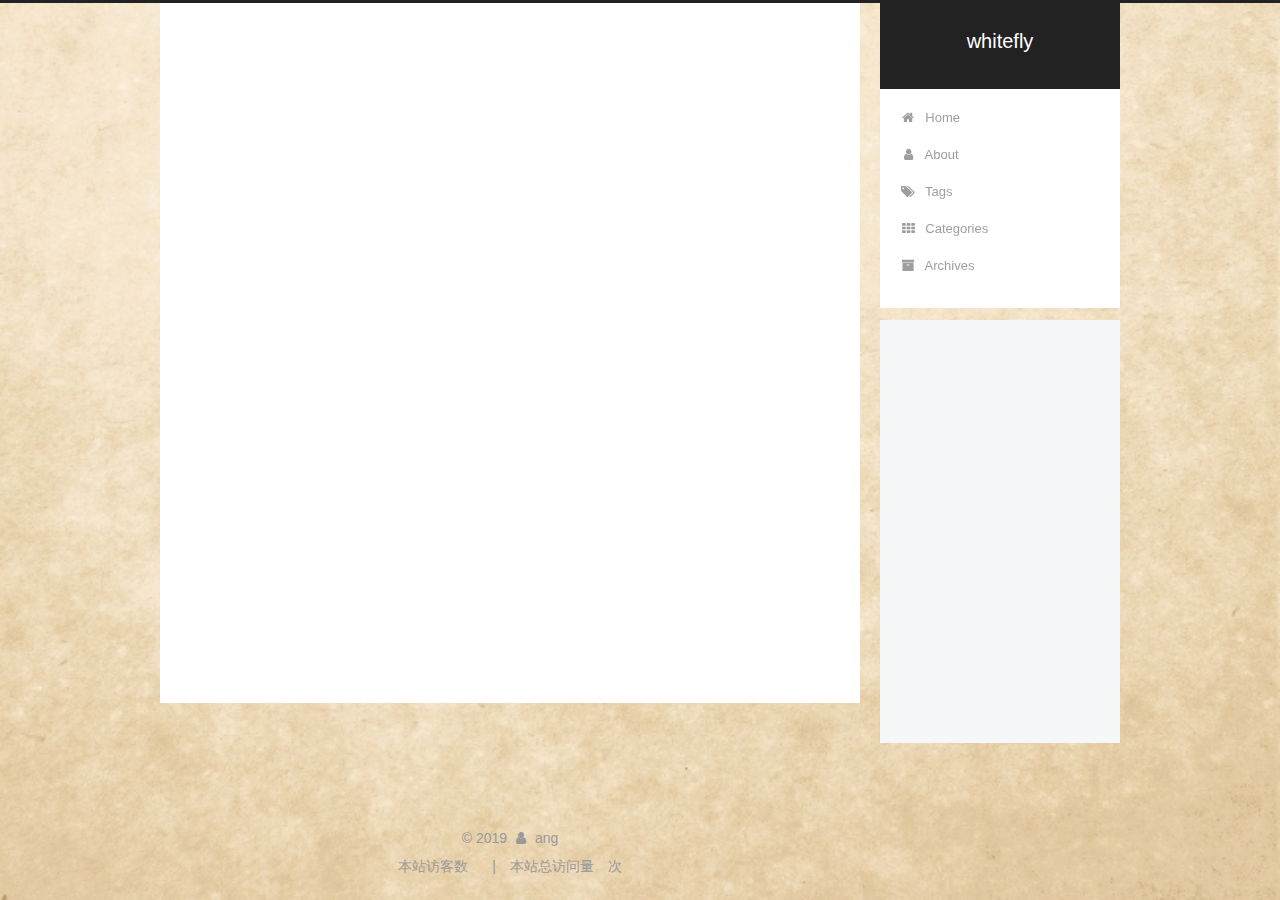
<file: archives/2019/index.html>
<!DOCTYPE html>



  


<html class="theme-next pisces use-motion" lang="en">
<head><meta name="generator" content="Hexo 3.8.0">
  <meta charset="UTF-8">
<meta http-equiv="X-UA-Compatible" content="IE=edge">
<meta name="viewport" content="width=device-width, initial-scale=1, maximum-scale=1">
<meta name="theme-color" content="#222">









<meta http-equiv="Cache-Control" content="no-transform">
<meta http-equiv="Cache-Control" content="no-siteapp">
















  
  
  <link href="/lib/fancybox/source/jquery.fancybox.css?v=2.1.5" rel="stylesheet" type="text/css">







<link href="/lib/font-awesome/css/font-awesome.min.css?v=4.6.2" rel="stylesheet" type="text/css">

<link href="/css/main.css?v=5.1.4" rel="stylesheet" type="text/css">


  <link rel="apple-touch-icon" sizes="180x180" href="/images/apple-touch-icon-next.png?v=5.1.4">


  <link rel="icon" type="image/png" sizes="32x32" href="/images/favicon-32x32-next.png?v=5.1.4">


  <link rel="icon" type="image/png" sizes="16x16" href="/images/favicon-16x16-next.png?v=5.1.4">


  <link rel="mask-icon" href="/images/logo.svg?v=5.1.4" color="#222">





  <meta name="keywords" content="Hexo, NexT">










<meta name="description" content="Sometimes you got to run before you can walk">
<meta property="og:type" content="website">
<meta property="og:title" content="whitefly">
<meta property="og:url" content="http://yoursite.com/archives/2019/index.html">
<meta property="og:site_name" content="whitefly">
<meta property="og:description" content="Sometimes you got to run before you can walk">
<meta property="og:locale" content="en">
<meta name="twitter:card" content="summary">
<meta name="twitter:title" content="whitefly">
<meta name="twitter:description" content="Sometimes you got to run before you can walk">



<script type="text/javascript" id="hexo.configurations">
  var NexT = window.NexT || {};
  var CONFIG = {
    root: '/',
    scheme: 'Pisces',
    version: '5.1.4',
    sidebar: {"position":"right","display":"post","offset":12,"b2t":false,"scrollpercent":false,"onmobile":false},
    fancybox: true,
    tabs: true,
    motion: {"enable":true,"async":false,"transition":{"post_block":"fadeIn","post_header":"slideDownIn","post_body":"slideDownIn","coll_header":"slideLeftIn","sidebar":"slideUpIn"}},
    duoshuo: {
      userId: '0',
      author: 'Author'
    },
    algolia: {
      applicationID: '',
      apiKey: '',
      indexName: '',
      hits: {"per_page":10},
      labels: {"input_placeholder":"Search for Posts","hits_empty":"We didn't find any results for the search: ${query}","hits_stats":"${hits} results found in ${time} ms"}
    }
  };
</script>



  <link rel="canonical" href="http://yoursite.com/archives/2019/">





  <title>Archive | whitefly</title>
  








</head>

<body itemscope itemtype="http://schema.org/WebPage" lang="en">

  
  
    
  

  <div class="container sidebar-position-right page-archive">
    <div class="headband"></div>

    <header id="header" class="header" itemscope itemtype="http://schema.org/WPHeader">
      <div class="header-inner"><div class="site-brand-wrapper">
  <div class="site-meta ">
    

    <div class="custom-logo-site-title">
      <a href="/" class="brand" rel="start">
        <span class="logo-line-before"><i></i></span>
        <span class="site-title">whitefly</span>
        <span class="logo-line-after"><i></i></span>
      </a>
    </div>
      
        <p class="site-subtitle"></p>
      
  </div>

  <div class="site-nav-toggle">
    <button>
      <span class="btn-bar"></span>
      <span class="btn-bar"></span>
      <span class="btn-bar"></span>
    </button>
  </div>
</div>

<nav class="site-nav">
  

  
    <ul id="menu" class="menu">
      
        
        <li class="menu-item menu-item-home">
          <a href="/" rel="section">
            
              <i class="menu-item-icon fa fa-fw fa-home"></i> <br>
            
            Home
          </a>
        </li>
      
        
        <li class="menu-item menu-item-about">
          <a href="/about/" rel="section">
            
              <i class="menu-item-icon fa fa-fw fa-user"></i> <br>
            
            About
          </a>
        </li>
      
        
        <li class="menu-item menu-item-tags">
          <a href="/tags/" rel="section">
            
              <i class="menu-item-icon fa fa-fw fa-tags"></i> <br>
            
            Tags
          </a>
        </li>
      
        
        <li class="menu-item menu-item-categories">
          <a href="/categories/" rel="section">
            
              <i class="menu-item-icon fa fa-fw fa-th"></i> <br>
            
            Categories
          </a>
        </li>
      
        
        <li class="menu-item menu-item-archives">
          <a href="/archives/" rel="section">
            
              <i class="menu-item-icon fa fa-fw fa-archive"></i> <br>
            
            Archives
          </a>
        </li>
      

      
    </ul>
  

  
</nav>



 </div>
    </header>

    <main id="main" class="main">
      <div class="main-inner">
        <div class="content-wrap">
          <div id="content" class="content">
            

  
  
  
  <div class="post-block archive">
    <div id="posts" class="posts-collapse">
      <span class="archive-move-on"></span>

      <span class="archive-page-counter">
        
        
        
          
        
        Um..! 2 posts in total. Keep on posting.
      </span>

      

        
        
        

        
          
          <div class="collection-title">
            <h1 class="archive-year" id="archive-year-2019">2019</h1>
          </div>
        
        

        

  <article class="post post-type-normal" itemscope itemtype="http://schema.org/Article">
    <header class="post-header">

      <h2 class="post-title">
        
            <a class="post-title-link" href="/2019/06/14/快速排序/" itemprop="url">
              
                <span itemprop="name">快速排序</span>
              
            </a>
        
      </h2>

      <div class="post-meta">
        <time class="post-time" itemprop="dateCreated" datetime="2019-06-14T20:45:31+08:00" content="2019-06-14">
          06-14
        </time>
      </div>

    </header>
  </article>



      

        
        
        

        
        

        

  <article class="post post-type-normal" itemscope itemtype="http://schema.org/Article">
    <header class="post-header">

      <h2 class="post-title">
        
            <a class="post-title-link" href="/2019/06/14/hello-world/" itemprop="url">
              
                <span itemprop="name">第一篇文章</span>
              
            </a>
        
      </h2>

      <div class="post-meta">
        <time class="post-time" itemprop="dateCreated" datetime="2019-06-14T18:26:03+08:00" content="2019-06-14">
          06-14
        </time>
      </div>

    </header>
  </article>



      

    </div>
  </div>
  
  
  

  



          </div>
          


          

        </div>
        
          
  
  <div class="sidebar-toggle">
    <div class="sidebar-toggle-line-wrap">
      <span class="sidebar-toggle-line sidebar-toggle-line-first"></span>
      <span class="sidebar-toggle-line sidebar-toggle-line-middle"></span>
      <span class="sidebar-toggle-line sidebar-toggle-line-last"></span>
    </div>
  </div>

  <aside id="sidebar" class="sidebar">
    
    <div class="sidebar-inner">

      

      

      <section class="site-overview-wrap sidebar-panel sidebar-panel-active">
        <div class="site-overview">
          <div class="site-author motion-element" itemprop="author" itemscope itemtype="http://schema.org/Person">
            
              <img class="site-author-image" itemprop="image" src="/images/avatar.png" alt="ang">
            
              <p class="site-author-name" itemprop="name">ang</p>
              <p class="site-description motion-element" itemprop="description">Sometimes you got to run before you can walk</p>
          </div>

          <nav class="site-state motion-element">

            
              <div class="site-state-item site-state-posts">
              
                <a href="/archives/">
              
                  <span class="site-state-item-count">2</span>
                  <span class="site-state-item-name">posts</span>
                </a>
              </div>
            

            
              
              
              <div class="site-state-item site-state-categories">
                <a href="/categories/index.html">
                  <span class="site-state-item-count">2</span>
                  <span class="site-state-item-name">categories</span>
                </a>
              </div>
            

            
              
              
              <div class="site-state-item site-state-tags">
                <a href="/tags/index.html">
                  <span class="site-state-item-count">2</span>
                  <span class="site-state-item-name">tags</span>
                </a>
              </div>
            

          </nav>

          

          
            <div class="links-of-author motion-element">
                
                  <span class="links-of-author-item">
                    <a href="https://github.com/whitefly" target="_blank" title="GitHub">
                      
                        <i class="fa fa-fw fa-github"></i>GitHub</a>
                  </span>
                
            </div>
          

          
          

          
          

          

        </div>
      </section>

      

      

    </div>
  </aside>


        
      </div>
    </main>

    <footer id="footer" class="footer">
      <div class="footer-inner">
        <div class="copyright">&copy; <span itemprop="copyrightYear">2019</span>
  <span class="with-love">
    <i class="fa fa-user"></i>
  </span>
  <span class="author" itemprop="copyrightHolder">ang</span>

  
</div>









        
<div class="busuanzi-count">
  <script async src="https://busuanzi.ibruce.info/busuanzi/2.3/busuanzi.pure.mini.js"></script>

  
    <span class="site-uv">
      本站访客数
      <span class="busuanzi-value" id="busuanzi_value_site_uv"></span>
      
    </span>
  

  
    <span class="site-pv">
      本站总访问量
      <span class="busuanzi-value" id="busuanzi_value_site_pv"></span>
      次
    </span>
  
</div>








        
      </div>
    </footer>

    
      <div class="back-to-top">
        <i class="fa fa-arrow-up"></i>
        
      </div>
    

    

  </div>

  

<script type="text/javascript">
  if (Object.prototype.toString.call(window.Promise) !== '[object Function]') {
    window.Promise = null;
  }
</script>









  












  
  
    <script type="text/javascript" src="/lib/jquery/index.js?v=2.1.3"></script>
  

  
  
    <script type="text/javascript" src="/lib/fastclick/lib/fastclick.min.js?v=1.0.6"></script>
  

  
  
    <script type="text/javascript" src="/lib/jquery_lazyload/jquery.lazyload.js?v=1.9.7"></script>
  

  
  
    <script type="text/javascript" src="/lib/velocity/velocity.min.js?v=1.2.1"></script>
  

  
  
    <script type="text/javascript" src="/lib/velocity/velocity.ui.min.js?v=1.2.1"></script>
  

  
  
    <script type="text/javascript" src="/lib/fancybox/source/jquery.fancybox.pack.js?v=2.1.5"></script>
  


  


  <script type="text/javascript" src="/js/src/utils.js?v=5.1.4"></script>

  <script type="text/javascript" src="/js/src/motion.js?v=5.1.4"></script>



  
  


  <script type="text/javascript" src="/js/src/affix.js?v=5.1.4"></script>

  <script type="text/javascript" src="/js/src/schemes/pisces.js?v=5.1.4"></script>



  

  


  <script type="text/javascript" src="/js/src/bootstrap.js?v=5.1.4"></script>



  


  




	





  





  












  





  

  

  

  
  

  

  

  

</body>
</html>
</file>
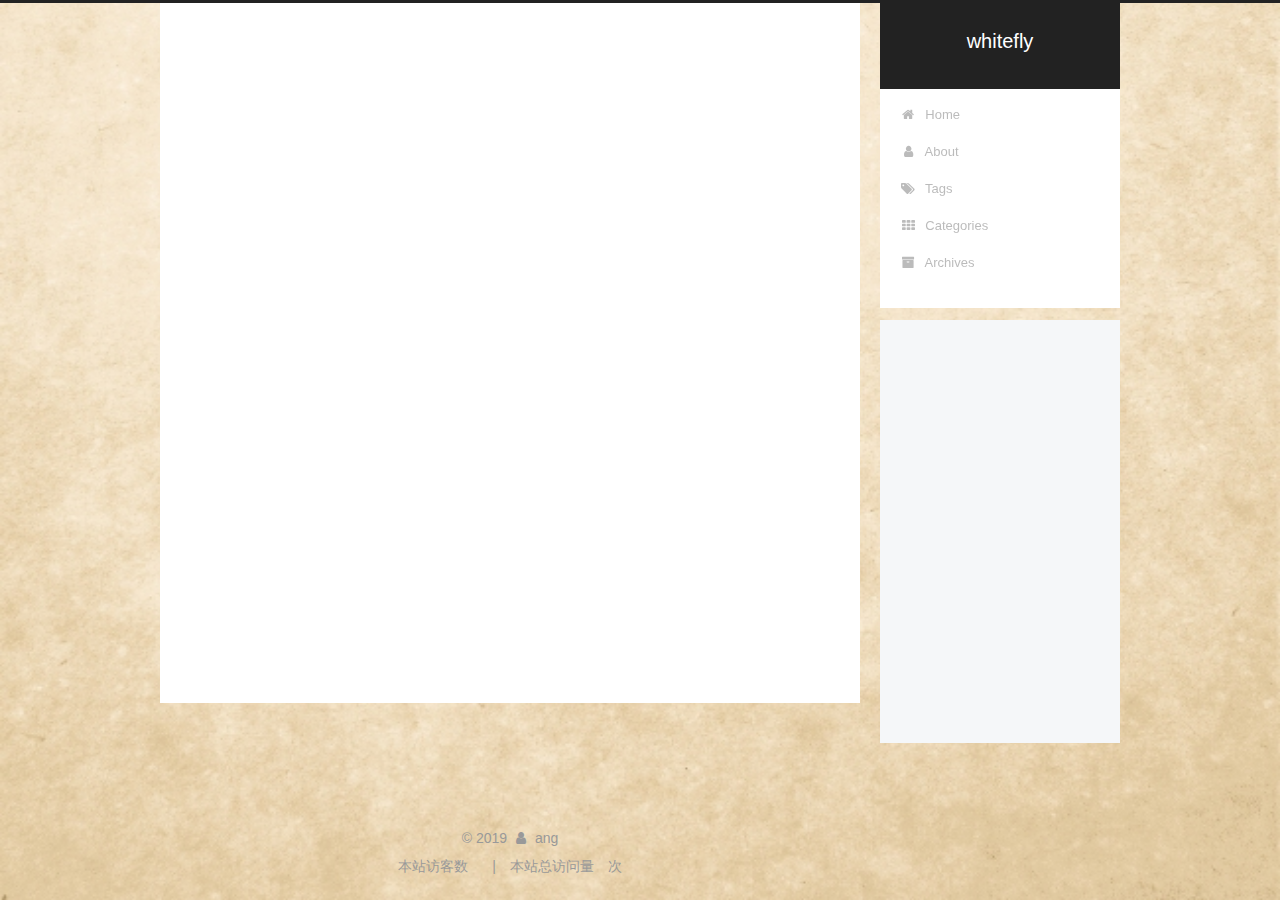
<file: categories/算法思想/index.html>
<!DOCTYPE html>



  


<html class="theme-next pisces use-motion" lang="en">
<head><meta name="generator" content="Hexo 3.8.0">
  <meta charset="UTF-8">
<meta http-equiv="X-UA-Compatible" content="IE=edge">
<meta name="viewport" content="width=device-width, initial-scale=1, maximum-scale=1">
<meta name="theme-color" content="#222">









<meta http-equiv="Cache-Control" content="no-transform">
<meta http-equiv="Cache-Control" content="no-siteapp">
















  
  
  <link href="/lib/fancybox/source/jquery.fancybox.css?v=2.1.5" rel="stylesheet" type="text/css">







<link href="/lib/font-awesome/css/font-awesome.min.css?v=4.6.2" rel="stylesheet" type="text/css">

<link href="/css/main.css?v=5.1.4" rel="stylesheet" type="text/css">


  <link rel="apple-touch-icon" sizes="180x180" href="/images/apple-touch-icon-next.png?v=5.1.4">


  <link rel="icon" type="image/png" sizes="32x32" href="/images/favicon-32x32-next.png?v=5.1.4">


  <link rel="icon" type="image/png" sizes="16x16" href="/images/favicon-16x16-next.png?v=5.1.4">


  <link rel="mask-icon" href="/images/logo.svg?v=5.1.4" color="#222">





  <meta name="keywords" content="Hexo, NexT">










<meta name="description" content="Sometimes you got to run before you can walk">
<meta property="og:type" content="website">
<meta property="og:title" content="whitefly">
<meta property="og:url" content="http://yoursite.com/categories/算法思想/index.html">
<meta property="og:site_name" content="whitefly">
<meta property="og:description" content="Sometimes you got to run before you can walk">
<meta property="og:locale" content="en">
<meta name="twitter:card" content="summary">
<meta name="twitter:title" content="whitefly">
<meta name="twitter:description" content="Sometimes you got to run before you can walk">



<script type="text/javascript" id="hexo.configurations">
  var NexT = window.NexT || {};
  var CONFIG = {
    root: '/',
    scheme: 'Pisces',
    version: '5.1.4',
    sidebar: {"position":"right","display":"post","offset":12,"b2t":false,"scrollpercent":false,"onmobile":false},
    fancybox: true,
    tabs: true,
    motion: {"enable":true,"async":false,"transition":{"post_block":"fadeIn","post_header":"slideDownIn","post_body":"slideDownIn","coll_header":"slideLeftIn","sidebar":"slideUpIn"}},
    duoshuo: {
      userId: '0',
      author: 'Author'
    },
    algolia: {
      applicationID: '',
      apiKey: '',
      indexName: '',
      hits: {"per_page":10},
      labels: {"input_placeholder":"Search for Posts","hits_empty":"We didn't find any results for the search: ${query}","hits_stats":"${hits} results found in ${time} ms"}
    }
  };
</script>



  <link rel="canonical" href="http://yoursite.com/categories/算法思想/">





  <title>Category: 算法思想 | whitefly</title>
  








</head>

<body itemscope itemtype="http://schema.org/WebPage" lang="en">

  
  
    
  

  <div class="container sidebar-position-right ">
    <div class="headband"></div>

    <header id="header" class="header" itemscope itemtype="http://schema.org/WPHeader">
      <div class="header-inner"><div class="site-brand-wrapper">
  <div class="site-meta ">
    

    <div class="custom-logo-site-title">
      <a href="/" class="brand" rel="start">
        <span class="logo-line-before"><i></i></span>
        <span class="site-title">whitefly</span>
        <span class="logo-line-after"><i></i></span>
      </a>
    </div>
      
        <p class="site-subtitle"></p>
      
  </div>

  <div class="site-nav-toggle">
    <button>
      <span class="btn-bar"></span>
      <span class="btn-bar"></span>
      <span class="btn-bar"></span>
    </button>
  </div>
</div>

<nav class="site-nav">
  

  
    <ul id="menu" class="menu">
      
        
        <li class="menu-item menu-item-home">
          <a href="/" rel="section">
            
              <i class="menu-item-icon fa fa-fw fa-home"></i> <br>
            
            Home
          </a>
        </li>
      
        
        <li class="menu-item menu-item-about">
          <a href="/about/" rel="section">
            
              <i class="menu-item-icon fa fa-fw fa-user"></i> <br>
            
            About
          </a>
        </li>
      
        
        <li class="menu-item menu-item-tags">
          <a href="/tags/" rel="section">
            
              <i class="menu-item-icon fa fa-fw fa-tags"></i> <br>
            
            Tags
          </a>
        </li>
      
        
        <li class="menu-item menu-item-categories">
          <a href="/categories/" rel="section">
            
              <i class="menu-item-icon fa fa-fw fa-th"></i> <br>
            
            Categories
          </a>
        </li>
      
        
        <li class="menu-item menu-item-archives">
          <a href="/archives/" rel="section">
            
              <i class="menu-item-icon fa fa-fw fa-archive"></i> <br>
            
            Archives
          </a>
        </li>
      

      
    </ul>
  

  
</nav>



 </div>
    </header>

    <main id="main" class="main">
      <div class="main-inner">
        <div class="content-wrap">
          <div id="content" class="content">
            

  
  
  
  <div class="post-block category">

    <div id="posts" class="posts-collapse">
      <div class="collection-title">
        <h1>算法思想<small>Category</small>
        </h1>
      </div>

      
        

  <article class="post post-type-normal" itemscope itemtype="http://schema.org/Article">
    <header class="post-header">

      <h2 class="post-title">
        
            <a class="post-title-link" href="/2019/06/14/快速排序/" itemprop="url">
              
                <span itemprop="name">快速排序</span>
              
            </a>
        
      </h2>

      <div class="post-meta">
        <time class="post-time" itemprop="dateCreated" datetime="2019-06-14T20:45:31+08:00" content="2019-06-14">
          06-14
        </time>
      </div>

    </header>
  </article>


      
    </div>

  </div>
  
  
  

  



          </div>
          


          

        </div>
        
          
  
  <div class="sidebar-toggle">
    <div class="sidebar-toggle-line-wrap">
      <span class="sidebar-toggle-line sidebar-toggle-line-first"></span>
      <span class="sidebar-toggle-line sidebar-toggle-line-middle"></span>
      <span class="sidebar-toggle-line sidebar-toggle-line-last"></span>
    </div>
  </div>

  <aside id="sidebar" class="sidebar">
    
    <div class="sidebar-inner">

      

      

      <section class="site-overview-wrap sidebar-panel sidebar-panel-active">
        <div class="site-overview">
          <div class="site-author motion-element" itemprop="author" itemscope itemtype="http://schema.org/Person">
            
              <img class="site-author-image" itemprop="image" src="/images/avatar.png" alt="ang">
            
              <p class="site-author-name" itemprop="name">ang</p>
              <p class="site-description motion-element" itemprop="description">Sometimes you got to run before you can walk</p>
          </div>

          <nav class="site-state motion-element">

            
              <div class="site-state-item site-state-posts">
              
                <a href="/archives/">
              
                  <span class="site-state-item-count">2</span>
                  <span class="site-state-item-name">posts</span>
                </a>
              </div>
            

            
              
              
              <div class="site-state-item site-state-categories">
                <a href="/categories/index.html">
                  <span class="site-state-item-count">2</span>
                  <span class="site-state-item-name">categories</span>
                </a>
              </div>
            

            
              
              
              <div class="site-state-item site-state-tags">
                <a href="/tags/index.html">
                  <span class="site-state-item-count">2</span>
                  <span class="site-state-item-name">tags</span>
                </a>
              </div>
            

          </nav>

          

          
            <div class="links-of-author motion-element">
                
                  <span class="links-of-author-item">
                    <a href="https://github.com/whitefly" target="_blank" title="GitHub">
                      
                        <i class="fa fa-fw fa-github"></i>GitHub</a>
                  </span>
                
            </div>
          

          
          

          
          

          

        </div>
      </section>

      

      

    </div>
  </aside>


        
      </div>
    </main>

    <footer id="footer" class="footer">
      <div class="footer-inner">
        <div class="copyright">&copy; <span itemprop="copyrightYear">2019</span>
  <span class="with-love">
    <i class="fa fa-user"></i>
  </span>
  <span class="author" itemprop="copyrightHolder">ang</span>

  
</div>









        
<div class="busuanzi-count">
  <script async src="https://busuanzi.ibruce.info/busuanzi/2.3/busuanzi.pure.mini.js"></script>

  
    <span class="site-uv">
      本站访客数
      <span class="busuanzi-value" id="busuanzi_value_site_uv"></span>
      
    </span>
  

  
    <span class="site-pv">
      本站总访问量
      <span class="busuanzi-value" id="busuanzi_value_site_pv"></span>
      次
    </span>
  
</div>








        
      </div>
    </footer>

    
      <div class="back-to-top">
        <i class="fa fa-arrow-up"></i>
        
      </div>
    

    

  </div>

  

<script type="text/javascript">
  if (Object.prototype.toString.call(window.Promise) !== '[object Function]') {
    window.Promise = null;
  }
</script>









  












  
  
    <script type="text/javascript" src="/lib/jquery/index.js?v=2.1.3"></script>
  

  
  
    <script type="text/javascript" src="/lib/fastclick/lib/fastclick.min.js?v=1.0.6"></script>
  

  
  
    <script type="text/javascript" src="/lib/jquery_lazyload/jquery.lazyload.js?v=1.9.7"></script>
  

  
  
    <script type="text/javascript" src="/lib/velocity/velocity.min.js?v=1.2.1"></script>
  

  
  
    <script type="text/javascript" src="/lib/velocity/velocity.ui.min.js?v=1.2.1"></script>
  

  
  
    <script type="text/javascript" src="/lib/fancybox/source/jquery.fancybox.pack.js?v=2.1.5"></script>
  


  


  <script type="text/javascript" src="/js/src/utils.js?v=5.1.4"></script>

  <script type="text/javascript" src="/js/src/motion.js?v=5.1.4"></script>



  
  


  <script type="text/javascript" src="/js/src/affix.js?v=5.1.4"></script>

  <script type="text/javascript" src="/js/src/schemes/pisces.js?v=5.1.4"></script>



  

  


  <script type="text/javascript" src="/js/src/bootstrap.js?v=5.1.4"></script>



  


  




	





  





  












  





  

  

  

  
  

  

  

  

</body>
</html>
</file>
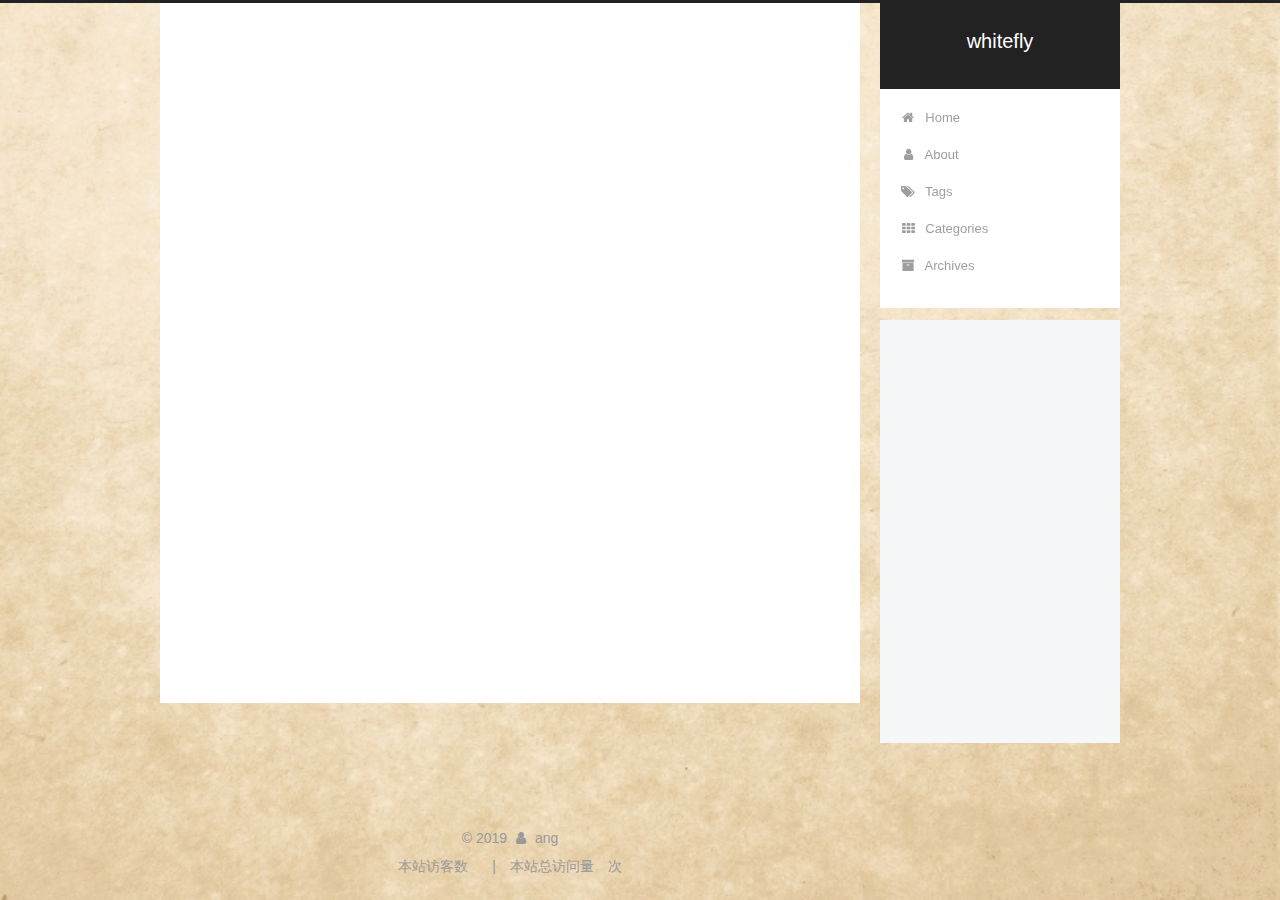
<file: categories/随笔/index.html>
<!DOCTYPE html>



  


<html class="theme-next pisces use-motion" lang="en">
<head><meta name="generator" content="Hexo 3.8.0">
  <meta charset="UTF-8">
<meta http-equiv="X-UA-Compatible" content="IE=edge">
<meta name="viewport" content="width=device-width, initial-scale=1, maximum-scale=1">
<meta name="theme-color" content="#222">









<meta http-equiv="Cache-Control" content="no-transform">
<meta http-equiv="Cache-Control" content="no-siteapp">
















  
  
  <link href="/lib/fancybox/source/jquery.fancybox.css?v=2.1.5" rel="stylesheet" type="text/css">







<link href="/lib/font-awesome/css/font-awesome.min.css?v=4.6.2" rel="stylesheet" type="text/css">

<link href="/css/main.css?v=5.1.4" rel="stylesheet" type="text/css">


  <link rel="apple-touch-icon" sizes="180x180" href="/images/apple-touch-icon-next.png?v=5.1.4">


  <link rel="icon" type="image/png" sizes="32x32" href="/images/favicon-32x32-next.png?v=5.1.4">


  <link rel="icon" type="image/png" sizes="16x16" href="/images/favicon-16x16-next.png?v=5.1.4">


  <link rel="mask-icon" href="/images/logo.svg?v=5.1.4" color="#222">





  <meta name="keywords" content="Hexo, NexT">










<meta name="description" content="Sometimes you got to run before you can walk">
<meta property="og:type" content="website">
<meta property="og:title" content="whitefly">
<meta property="og:url" content="http://yoursite.com/categories/随笔/index.html">
<meta property="og:site_name" content="whitefly">
<meta property="og:description" content="Sometimes you got to run before you can walk">
<meta property="og:locale" content="en">
<meta name="twitter:card" content="summary">
<meta name="twitter:title" content="whitefly">
<meta name="twitter:description" content="Sometimes you got to run before you can walk">



<script type="text/javascript" id="hexo.configurations">
  var NexT = window.NexT || {};
  var CONFIG = {
    root: '/',
    scheme: 'Pisces',
    version: '5.1.4',
    sidebar: {"position":"right","display":"post","offset":12,"b2t":false,"scrollpercent":false,"onmobile":false},
    fancybox: true,
    tabs: true,
    motion: {"enable":true,"async":false,"transition":{"post_block":"fadeIn","post_header":"slideDownIn","post_body":"slideDownIn","coll_header":"slideLeftIn","sidebar":"slideUpIn"}},
    duoshuo: {
      userId: '0',
      author: 'Author'
    },
    algolia: {
      applicationID: '',
      apiKey: '',
      indexName: '',
      hits: {"per_page":10},
      labels: {"input_placeholder":"Search for Posts","hits_empty":"We didn't find any results for the search: ${query}","hits_stats":"${hits} results found in ${time} ms"}
    }
  };
</script>



  <link rel="canonical" href="http://yoursite.com/categories/随笔/">





  <title>Category: 随笔 | whitefly</title>
  








</head>

<body itemscope itemtype="http://schema.org/WebPage" lang="en">

  
  
    
  

  <div class="container sidebar-position-right ">
    <div class="headband"></div>

    <header id="header" class="header" itemscope itemtype="http://schema.org/WPHeader">
      <div class="header-inner"><div class="site-brand-wrapper">
  <div class="site-meta ">
    

    <div class="custom-logo-site-title">
      <a href="/" class="brand" rel="start">
        <span class="logo-line-before"><i></i></span>
        <span class="site-title">whitefly</span>
        <span class="logo-line-after"><i></i></span>
      </a>
    </div>
      
        <p class="site-subtitle"></p>
      
  </div>

  <div class="site-nav-toggle">
    <button>
      <span class="btn-bar"></span>
      <span class="btn-bar"></span>
      <span class="btn-bar"></span>
    </button>
  </div>
</div>

<nav class="site-nav">
  

  
    <ul id="menu" class="menu">
      
        
        <li class="menu-item menu-item-home">
          <a href="/" rel="section">
            
              <i class="menu-item-icon fa fa-fw fa-home"></i> <br>
            
            Home
          </a>
        </li>
      
        
        <li class="menu-item menu-item-about">
          <a href="/about/" rel="section">
            
              <i class="menu-item-icon fa fa-fw fa-user"></i> <br>
            
            About
          </a>
        </li>
      
        
        <li class="menu-item menu-item-tags">
          <a href="/tags/" rel="section">
            
              <i class="menu-item-icon fa fa-fw fa-tags"></i> <br>
            
            Tags
          </a>
        </li>
      
        
        <li class="menu-item menu-item-categories">
          <a href="/categories/" rel="section">
            
              <i class="menu-item-icon fa fa-fw fa-th"></i> <br>
            
            Categories
          </a>
        </li>
      
        
        <li class="menu-item menu-item-archives">
          <a href="/archives/" rel="section">
            
              <i class="menu-item-icon fa fa-fw fa-archive"></i> <br>
            
            Archives
          </a>
        </li>
      

      
    </ul>
  

  
</nav>



 </div>
    </header>

    <main id="main" class="main">
      <div class="main-inner">
        <div class="content-wrap">
          <div id="content" class="content">
            

  
  
  
  <div class="post-block category">

    <div id="posts" class="posts-collapse">
      <div class="collection-title">
        <h1>随笔<small>Category</small>
        </h1>
      </div>

      
        

  <article class="post post-type-normal" itemscope itemtype="http://schema.org/Article">
    <header class="post-header">

      <h2 class="post-title">
        
            <a class="post-title-link" href="/2019/06/14/hello-world/" itemprop="url">
              
                <span itemprop="name">第一篇文章</span>
              
            </a>
        
      </h2>

      <div class="post-meta">
        <time class="post-time" itemprop="dateCreated" datetime="2019-06-14T18:26:03+08:00" content="2019-06-14">
          06-14
        </time>
      </div>

    </header>
  </article>


      
    </div>

  </div>
  
  
  

  



          </div>
          


          

        </div>
        
          
  
  <div class="sidebar-toggle">
    <div class="sidebar-toggle-line-wrap">
      <span class="sidebar-toggle-line sidebar-toggle-line-first"></span>
      <span class="sidebar-toggle-line sidebar-toggle-line-middle"></span>
      <span class="sidebar-toggle-line sidebar-toggle-line-last"></span>
    </div>
  </div>

  <aside id="sidebar" class="sidebar">
    
    <div class="sidebar-inner">

      

      

      <section class="site-overview-wrap sidebar-panel sidebar-panel-active">
        <div class="site-overview">
          <div class="site-author motion-element" itemprop="author" itemscope itemtype="http://schema.org/Person">
            
              <img class="site-author-image" itemprop="image" src="/images/avatar.png" alt="ang">
            
              <p class="site-author-name" itemprop="name">ang</p>
              <p class="site-description motion-element" itemprop="description">Sometimes you got to run before you can walk</p>
          </div>

          <nav class="site-state motion-element">

            
              <div class="site-state-item site-state-posts">
              
                <a href="/archives/">
              
                  <span class="site-state-item-count">2</span>
                  <span class="site-state-item-name">posts</span>
                </a>
              </div>
            

            
              
              
              <div class="site-state-item site-state-categories">
                <a href="/categories/index.html">
                  <span class="site-state-item-count">2</span>
                  <span class="site-state-item-name">categories</span>
                </a>
              </div>
            

            
              
              
              <div class="site-state-item site-state-tags">
                <a href="/tags/index.html">
                  <span class="site-state-item-count">2</span>
                  <span class="site-state-item-name">tags</span>
                </a>
              </div>
            

          </nav>

          

          
            <div class="links-of-author motion-element">
                
                  <span class="links-of-author-item">
                    <a href="https://github.com/whitefly" target="_blank" title="GitHub">
                      
                        <i class="fa fa-fw fa-github"></i>GitHub</a>
                  </span>
                
            </div>
          

          
          

          
          

          

        </div>
      </section>

      

      

    </div>
  </aside>


        
      </div>
    </main>

    <footer id="footer" class="footer">
      <div class="footer-inner">
        <div class="copyright">&copy; <span itemprop="copyrightYear">2019</span>
  <span class="with-love">
    <i class="fa fa-user"></i>
  </span>
  <span class="author" itemprop="copyrightHolder">ang</span>

  
</div>









        
<div class="busuanzi-count">
  <script async src="https://busuanzi.ibruce.info/busuanzi/2.3/busuanzi.pure.mini.js"></script>

  
    <span class="site-uv">
      本站访客数
      <span class="busuanzi-value" id="busuanzi_value_site_uv"></span>
      
    </span>
  

  
    <span class="site-pv">
      本站总访问量
      <span class="busuanzi-value" id="busuanzi_value_site_pv"></span>
      次
    </span>
  
</div>








        
      </div>
    </footer>

    
      <div class="back-to-top">
        <i class="fa fa-arrow-up"></i>
        
      </div>
    

    

  </div>

  

<script type="text/javascript">
  if (Object.prototype.toString.call(window.Promise) !== '[object Function]') {
    window.Promise = null;
  }
</script>









  












  
  
    <script type="text/javascript" src="/lib/jquery/index.js?v=2.1.3"></script>
  

  
  
    <script type="text/javascript" src="/lib/fastclick/lib/fastclick.min.js?v=1.0.6"></script>
  

  
  
    <script type="text/javascript" src="/lib/jquery_lazyload/jquery.lazyload.js?v=1.9.7"></script>
  

  
  
    <script type="text/javascript" src="/lib/velocity/velocity.min.js?v=1.2.1"></script>
  

  
  
    <script type="text/javascript" src="/lib/velocity/velocity.ui.min.js?v=1.2.1"></script>
  

  
  
    <script type="text/javascript" src="/lib/fancybox/source/jquery.fancybox.pack.js?v=2.1.5"></script>
  


  


  <script type="text/javascript" src="/js/src/utils.js?v=5.1.4"></script>

  <script type="text/javascript" src="/js/src/motion.js?v=5.1.4"></script>



  
  


  <script type="text/javascript" src="/js/src/affix.js?v=5.1.4"></script>

  <script type="text/javascript" src="/js/src/schemes/pisces.js?v=5.1.4"></script>



  

  


  <script type="text/javascript" src="/js/src/bootstrap.js?v=5.1.4"></script>



  


  




	





  





  












  





  

  

  

  
  

  

  

  

</body>
</html>
</file>
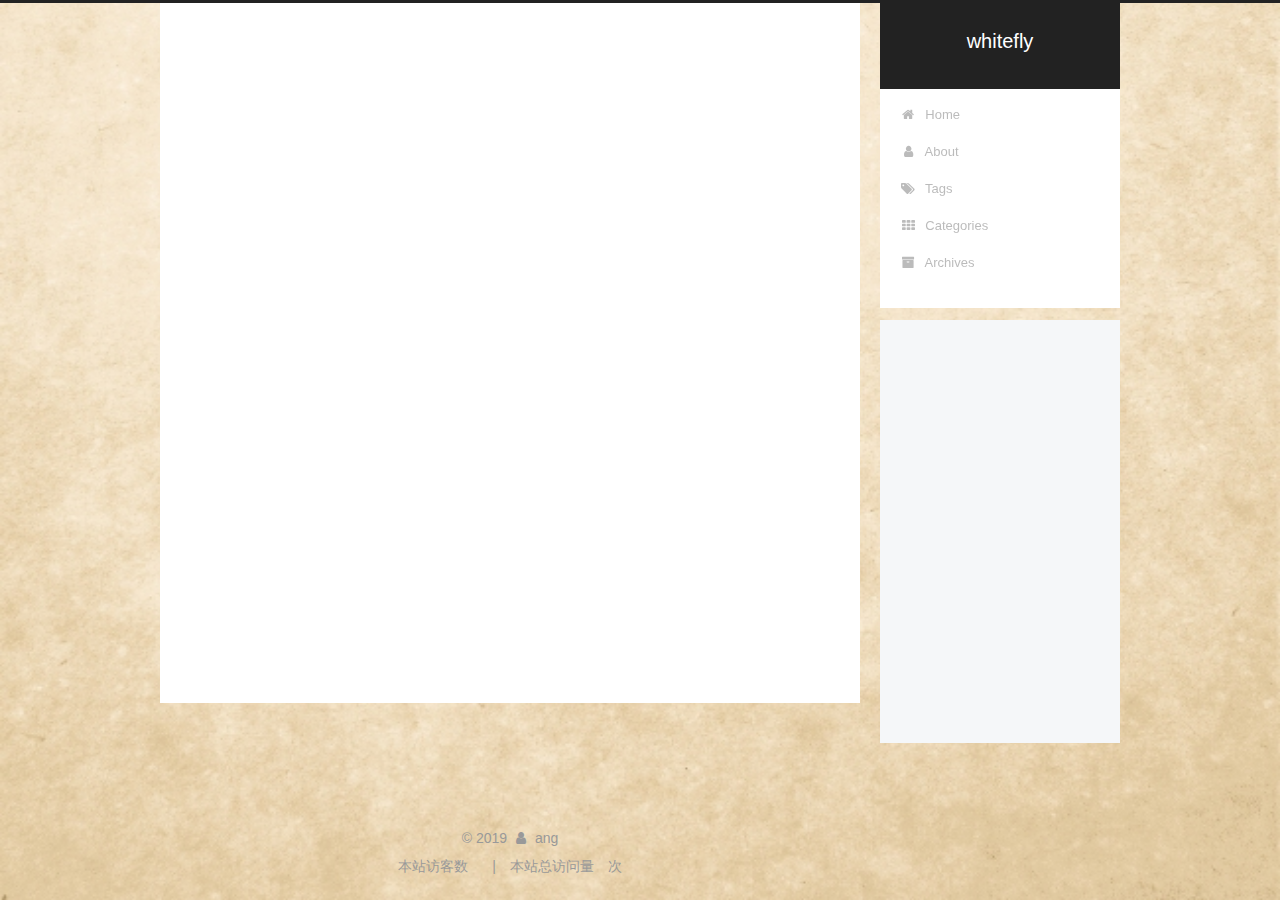
<file: tags/博客/index.html>
<!DOCTYPE html>



  


<html class="theme-next pisces use-motion" lang="en">
<head><meta name="generator" content="Hexo 3.8.0">
  <meta charset="UTF-8">
<meta http-equiv="X-UA-Compatible" content="IE=edge">
<meta name="viewport" content="width=device-width, initial-scale=1, maximum-scale=1">
<meta name="theme-color" content="#222">









<meta http-equiv="Cache-Control" content="no-transform">
<meta http-equiv="Cache-Control" content="no-siteapp">
















  
  
  <link href="/lib/fancybox/source/jquery.fancybox.css?v=2.1.5" rel="stylesheet" type="text/css">







<link href="/lib/font-awesome/css/font-awesome.min.css?v=4.6.2" rel="stylesheet" type="text/css">

<link href="/css/main.css?v=5.1.4" rel="stylesheet" type="text/css">


  <link rel="apple-touch-icon" sizes="180x180" href="/images/apple-touch-icon-next.png?v=5.1.4">


  <link rel="icon" type="image/png" sizes="32x32" href="/images/favicon-32x32-next.png?v=5.1.4">


  <link rel="icon" type="image/png" sizes="16x16" href="/images/favicon-16x16-next.png?v=5.1.4">


  <link rel="mask-icon" href="/images/logo.svg?v=5.1.4" color="#222">





  <meta name="keywords" content="Hexo, NexT">










<meta name="description" content="Sometimes you got to run before you can walk">
<meta property="og:type" content="website">
<meta property="og:title" content="whitefly">
<meta property="og:url" content="http://yoursite.com/tags/博客/index.html">
<meta property="og:site_name" content="whitefly">
<meta property="og:description" content="Sometimes you got to run before you can walk">
<meta property="og:locale" content="en">
<meta name="twitter:card" content="summary">
<meta name="twitter:title" content="whitefly">
<meta name="twitter:description" content="Sometimes you got to run before you can walk">



<script type="text/javascript" id="hexo.configurations">
  var NexT = window.NexT || {};
  var CONFIG = {
    root: '/',
    scheme: 'Pisces',
    version: '5.1.4',
    sidebar: {"position":"right","display":"post","offset":12,"b2t":false,"scrollpercent":false,"onmobile":false},
    fancybox: true,
    tabs: true,
    motion: {"enable":true,"async":false,"transition":{"post_block":"fadeIn","post_header":"slideDownIn","post_body":"slideDownIn","coll_header":"slideLeftIn","sidebar":"slideUpIn"}},
    duoshuo: {
      userId: '0',
      author: 'Author'
    },
    algolia: {
      applicationID: '',
      apiKey: '',
      indexName: '',
      hits: {"per_page":10},
      labels: {"input_placeholder":"Search for Posts","hits_empty":"We didn't find any results for the search: ${query}","hits_stats":"${hits} results found in ${time} ms"}
    }
  };
</script>



  <link rel="canonical" href="http://yoursite.com/tags/博客/">





  <title>Tag: 博客 | whitefly</title>
  








</head>

<body itemscope itemtype="http://schema.org/WebPage" lang="en">

  
  
    
  

  <div class="container sidebar-position-right ">
    <div class="headband"></div>

    <header id="header" class="header" itemscope itemtype="http://schema.org/WPHeader">
      <div class="header-inner"><div class="site-brand-wrapper">
  <div class="site-meta ">
    

    <div class="custom-logo-site-title">
      <a href="/" class="brand" rel="start">
        <span class="logo-line-before"><i></i></span>
        <span class="site-title">whitefly</span>
        <span class="logo-line-after"><i></i></span>
      </a>
    </div>
      
        <p class="site-subtitle"></p>
      
  </div>

  <div class="site-nav-toggle">
    <button>
      <span class="btn-bar"></span>
      <span class="btn-bar"></span>
      <span class="btn-bar"></span>
    </button>
  </div>
</div>

<nav class="site-nav">
  

  
    <ul id="menu" class="menu">
      
        
        <li class="menu-item menu-item-home">
          <a href="/" rel="section">
            
              <i class="menu-item-icon fa fa-fw fa-home"></i> <br>
            
            Home
          </a>
        </li>
      
        
        <li class="menu-item menu-item-about">
          <a href="/about/" rel="section">
            
              <i class="menu-item-icon fa fa-fw fa-user"></i> <br>
            
            About
          </a>
        </li>
      
        
        <li class="menu-item menu-item-tags">
          <a href="/tags/" rel="section">
            
              <i class="menu-item-icon fa fa-fw fa-tags"></i> <br>
            
            Tags
          </a>
        </li>
      
        
        <li class="menu-item menu-item-categories">
          <a href="/categories/" rel="section">
            
              <i class="menu-item-icon fa fa-fw fa-th"></i> <br>
            
            Categories
          </a>
        </li>
      
        
        <li class="menu-item menu-item-archives">
          <a href="/archives/" rel="section">
            
              <i class="menu-item-icon fa fa-fw fa-archive"></i> <br>
            
            Archives
          </a>
        </li>
      

      
    </ul>
  

  
</nav>



 </div>
    </header>

    <main id="main" class="main">
      <div class="main-inner">
        <div class="content-wrap">
          <div id="content" class="content">
            

  
  
  
  <div class="post-block tag">

    <div id="posts" class="posts-collapse">
      <div class="collection-title">
        <h1>博客<small>Tag</small>
        </h1>
      </div>

      
        

  <article class="post post-type-normal" itemscope itemtype="http://schema.org/Article">
    <header class="post-header">

      <h2 class="post-title">
        
            <a class="post-title-link" href="/2019/06/14/hello-world/" itemprop="url">
              
                <span itemprop="name">第一篇文章</span>
              
            </a>
        
      </h2>

      <div class="post-meta">
        <time class="post-time" itemprop="dateCreated" datetime="2019-06-14T18:26:03+08:00" content="2019-06-14">
          06-14
        </time>
      </div>

    </header>
  </article>


      
    </div>

  </div>
  
  
  

  


          </div>
          


          

        </div>
        
          
  
  <div class="sidebar-toggle">
    <div class="sidebar-toggle-line-wrap">
      <span class="sidebar-toggle-line sidebar-toggle-line-first"></span>
      <span class="sidebar-toggle-line sidebar-toggle-line-middle"></span>
      <span class="sidebar-toggle-line sidebar-toggle-line-last"></span>
    </div>
  </div>

  <aside id="sidebar" class="sidebar">
    
    <div class="sidebar-inner">

      

      

      <section class="site-overview-wrap sidebar-panel sidebar-panel-active">
        <div class="site-overview">
          <div class="site-author motion-element" itemprop="author" itemscope itemtype="http://schema.org/Person">
            
              <img class="site-author-image" itemprop="image" src="/images/avatar.png" alt="ang">
            
              <p class="site-author-name" itemprop="name">ang</p>
              <p class="site-description motion-element" itemprop="description">Sometimes you got to run before you can walk</p>
          </div>

          <nav class="site-state motion-element">

            
              <div class="site-state-item site-state-posts">
              
                <a href="/archives/">
              
                  <span class="site-state-item-count">2</span>
                  <span class="site-state-item-name">posts</span>
                </a>
              </div>
            

            
              
              
              <div class="site-state-item site-state-categories">
                <a href="/categories/index.html">
                  <span class="site-state-item-count">2</span>
                  <span class="site-state-item-name">categories</span>
                </a>
              </div>
            

            
              
              
              <div class="site-state-item site-state-tags">
                <a href="/tags/index.html">
                  <span class="site-state-item-count">2</span>
                  <span class="site-state-item-name">tags</span>
                </a>
              </div>
            

          </nav>

          

          
            <div class="links-of-author motion-element">
                
                  <span class="links-of-author-item">
                    <a href="https://github.com/whitefly" target="_blank" title="GitHub">
                      
                        <i class="fa fa-fw fa-github"></i>GitHub</a>
                  </span>
                
            </div>
          

          
          

          
          

          

        </div>
      </section>

      

      

    </div>
  </aside>


        
      </div>
    </main>

    <footer id="footer" class="footer">
      <div class="footer-inner">
        <div class="copyright">&copy; <span itemprop="copyrightYear">2019</span>
  <span class="with-love">
    <i class="fa fa-user"></i>
  </span>
  <span class="author" itemprop="copyrightHolder">ang</span>

  
</div>









        
<div class="busuanzi-count">
  <script async src="https://busuanzi.ibruce.info/busuanzi/2.3/busuanzi.pure.mini.js"></script>

  
    <span class="site-uv">
      本站访客数
      <span class="busuanzi-value" id="busuanzi_value_site_uv"></span>
      
    </span>
  

  
    <span class="site-pv">
      本站总访问量
      <span class="busuanzi-value" id="busuanzi_value_site_pv"></span>
      次
    </span>
  
</div>








        
      </div>
    </footer>

    
      <div class="back-to-top">
        <i class="fa fa-arrow-up"></i>
        
      </div>
    

    

  </div>

  

<script type="text/javascript">
  if (Object.prototype.toString.call(window.Promise) !== '[object Function]') {
    window.Promise = null;
  }
</script>









  












  
  
    <script type="text/javascript" src="/lib/jquery/index.js?v=2.1.3"></script>
  

  
  
    <script type="text/javascript" src="/lib/fastclick/lib/fastclick.min.js?v=1.0.6"></script>
  

  
  
    <script type="text/javascript" src="/lib/jquery_lazyload/jquery.lazyload.js?v=1.9.7"></script>
  

  
  
    <script type="text/javascript" src="/lib/velocity/velocity.min.js?v=1.2.1"></script>
  

  
  
    <script type="text/javascript" src="/lib/velocity/velocity.ui.min.js?v=1.2.1"></script>
  

  
  
    <script type="text/javascript" src="/lib/fancybox/source/jquery.fancybox.pack.js?v=2.1.5"></script>
  


  


  <script type="text/javascript" src="/js/src/utils.js?v=5.1.4"></script>

  <script type="text/javascript" src="/js/src/motion.js?v=5.1.4"></script>



  
  


  <script type="text/javascript" src="/js/src/affix.js?v=5.1.4"></script>

  <script type="text/javascript" src="/js/src/schemes/pisces.js?v=5.1.4"></script>



  

  


  <script type="text/javascript" src="/js/src/bootstrap.js?v=5.1.4"></script>



  


  




	





  





  












  





  

  

  

  
  

  

  

  

</body>
</html>
</file>
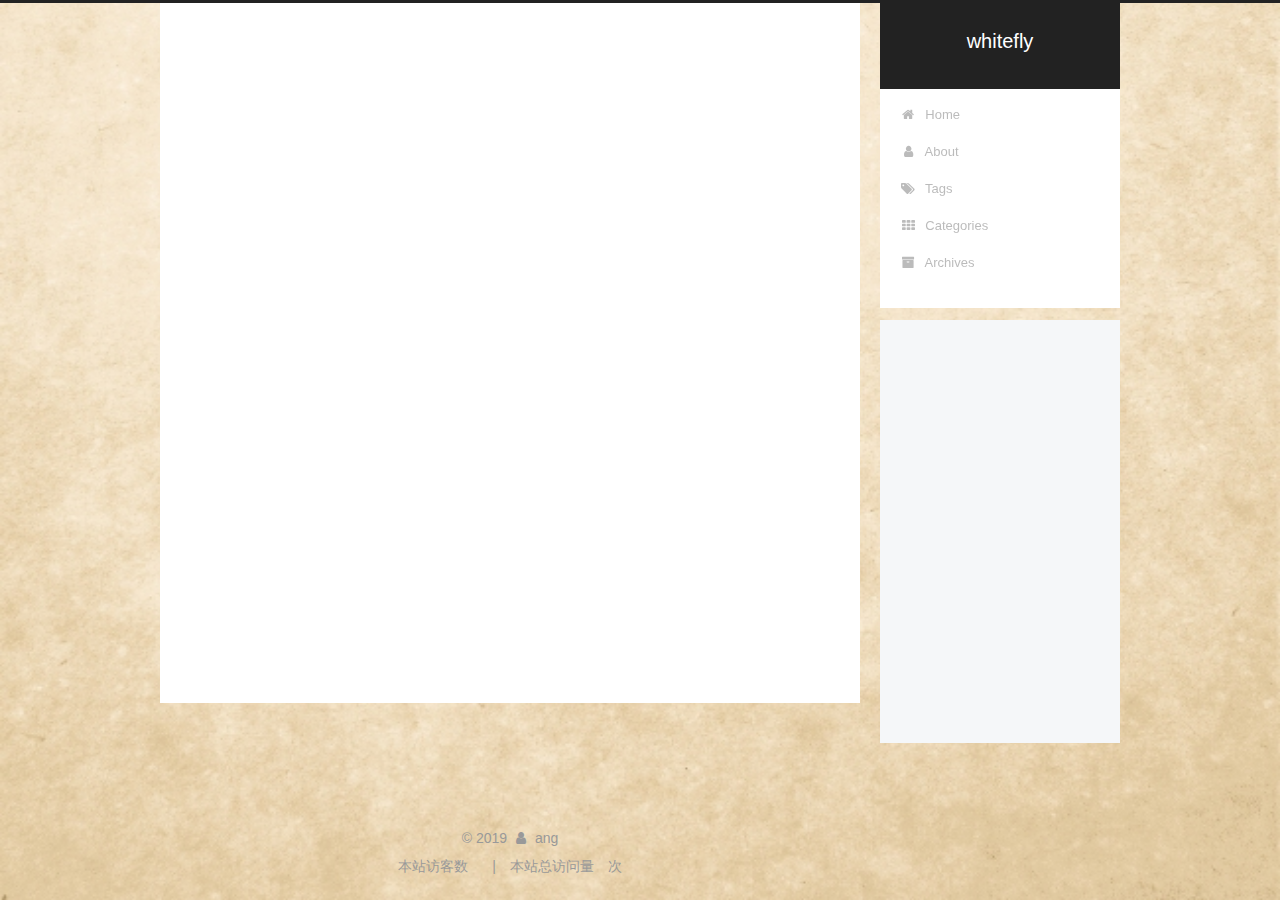
<file: tags/算法/index.html>
<!DOCTYPE html>



  


<html class="theme-next pisces use-motion" lang="en">
<head><meta name="generator" content="Hexo 3.8.0">
  <meta charset="UTF-8">
<meta http-equiv="X-UA-Compatible" content="IE=edge">
<meta name="viewport" content="width=device-width, initial-scale=1, maximum-scale=1">
<meta name="theme-color" content="#222">









<meta http-equiv="Cache-Control" content="no-transform">
<meta http-equiv="Cache-Control" content="no-siteapp">
















  
  
  <link href="/lib/fancybox/source/jquery.fancybox.css?v=2.1.5" rel="stylesheet" type="text/css">







<link href="/lib/font-awesome/css/font-awesome.min.css?v=4.6.2" rel="stylesheet" type="text/css">

<link href="/css/main.css?v=5.1.4" rel="stylesheet" type="text/css">


  <link rel="apple-touch-icon" sizes="180x180" href="/images/apple-touch-icon-next.png?v=5.1.4">


  <link rel="icon" type="image/png" sizes="32x32" href="/images/favicon-32x32-next.png?v=5.1.4">


  <link rel="icon" type="image/png" sizes="16x16" href="/images/favicon-16x16-next.png?v=5.1.4">


  <link rel="mask-icon" href="/images/logo.svg?v=5.1.4" color="#222">





  <meta name="keywords" content="Hexo, NexT">










<meta name="description" content="Sometimes you got to run before you can walk">
<meta property="og:type" content="website">
<meta property="og:title" content="whitefly">
<meta property="og:url" content="http://yoursite.com/tags/算法/index.html">
<meta property="og:site_name" content="whitefly">
<meta property="og:description" content="Sometimes you got to run before you can walk">
<meta property="og:locale" content="en">
<meta name="twitter:card" content="summary">
<meta name="twitter:title" content="whitefly">
<meta name="twitter:description" content="Sometimes you got to run before you can walk">



<script type="text/javascript" id="hexo.configurations">
  var NexT = window.NexT || {};
  var CONFIG = {
    root: '/',
    scheme: 'Pisces',
    version: '5.1.4',
    sidebar: {"position":"right","display":"post","offset":12,"b2t":false,"scrollpercent":false,"onmobile":false},
    fancybox: true,
    tabs: true,
    motion: {"enable":true,"async":false,"transition":{"post_block":"fadeIn","post_header":"slideDownIn","post_body":"slideDownIn","coll_header":"slideLeftIn","sidebar":"slideUpIn"}},
    duoshuo: {
      userId: '0',
      author: 'Author'
    },
    algolia: {
      applicationID: '',
      apiKey: '',
      indexName: '',
      hits: {"per_page":10},
      labels: {"input_placeholder":"Search for Posts","hits_empty":"We didn't find any results for the search: ${query}","hits_stats":"${hits} results found in ${time} ms"}
    }
  };
</script>



  <link rel="canonical" href="http://yoursite.com/tags/算法/">





  <title>Tag: 算法 | whitefly</title>
  








</head>

<body itemscope itemtype="http://schema.org/WebPage" lang="en">

  
  
    
  

  <div class="container sidebar-position-right ">
    <div class="headband"></div>

    <header id="header" class="header" itemscope itemtype="http://schema.org/WPHeader">
      <div class="header-inner"><div class="site-brand-wrapper">
  <div class="site-meta ">
    

    <div class="custom-logo-site-title">
      <a href="/" class="brand" rel="start">
        <span class="logo-line-before"><i></i></span>
        <span class="site-title">whitefly</span>
        <span class="logo-line-after"><i></i></span>
      </a>
    </div>
      
        <p class="site-subtitle"></p>
      
  </div>

  <div class="site-nav-toggle">
    <button>
      <span class="btn-bar"></span>
      <span class="btn-bar"></span>
      <span class="btn-bar"></span>
    </button>
  </div>
</div>

<nav class="site-nav">
  

  
    <ul id="menu" class="menu">
      
        
        <li class="menu-item menu-item-home">
          <a href="/" rel="section">
            
              <i class="menu-item-icon fa fa-fw fa-home"></i> <br>
            
            Home
          </a>
        </li>
      
        
        <li class="menu-item menu-item-about">
          <a href="/about/" rel="section">
            
              <i class="menu-item-icon fa fa-fw fa-user"></i> <br>
            
            About
          </a>
        </li>
      
        
        <li class="menu-item menu-item-tags">
          <a href="/tags/" rel="section">
            
              <i class="menu-item-icon fa fa-fw fa-tags"></i> <br>
            
            Tags
          </a>
        </li>
      
        
        <li class="menu-item menu-item-categories">
          <a href="/categories/" rel="section">
            
              <i class="menu-item-icon fa fa-fw fa-th"></i> <br>
            
            Categories
          </a>
        </li>
      
        
        <li class="menu-item menu-item-archives">
          <a href="/archives/" rel="section">
            
              <i class="menu-item-icon fa fa-fw fa-archive"></i> <br>
            
            Archives
          </a>
        </li>
      

      
    </ul>
  

  
</nav>



 </div>
    </header>

    <main id="main" class="main">
      <div class="main-inner">
        <div class="content-wrap">
          <div id="content" class="content">
            

  
  
  
  <div class="post-block tag">

    <div id="posts" class="posts-collapse">
      <div class="collection-title">
        <h1>算法<small>Tag</small>
        </h1>
      </div>

      
        

  <article class="post post-type-normal" itemscope itemtype="http://schema.org/Article">
    <header class="post-header">

      <h2 class="post-title">
        
            <a class="post-title-link" href="/2019/06/14/快速排序/" itemprop="url">
              
                <span itemprop="name">快速排序</span>
              
            </a>
        
      </h2>

      <div class="post-meta">
        <time class="post-time" itemprop="dateCreated" datetime="2019-06-14T20:45:31+08:00" content="2019-06-14">
          06-14
        </time>
      </div>

    </header>
  </article>


      
    </div>

  </div>
  
  
  

  


          </div>
          


          

        </div>
        
          
  
  <div class="sidebar-toggle">
    <div class="sidebar-toggle-line-wrap">
      <span class="sidebar-toggle-line sidebar-toggle-line-first"></span>
      <span class="sidebar-toggle-line sidebar-toggle-line-middle"></span>
      <span class="sidebar-toggle-line sidebar-toggle-line-last"></span>
    </div>
  </div>

  <aside id="sidebar" class="sidebar">
    
    <div class="sidebar-inner">

      

      

      <section class="site-overview-wrap sidebar-panel sidebar-panel-active">
        <div class="site-overview">
          <div class="site-author motion-element" itemprop="author" itemscope itemtype="http://schema.org/Person">
            
              <img class="site-author-image" itemprop="image" src="/images/avatar.png" alt="ang">
            
              <p class="site-author-name" itemprop="name">ang</p>
              <p class="site-description motion-element" itemprop="description">Sometimes you got to run before you can walk</p>
          </div>

          <nav class="site-state motion-element">

            
              <div class="site-state-item site-state-posts">
              
                <a href="/archives/">
              
                  <span class="site-state-item-count">2</span>
                  <span class="site-state-item-name">posts</span>
                </a>
              </div>
            

            
              
              
              <div class="site-state-item site-state-categories">
                <a href="/categories/index.html">
                  <span class="site-state-item-count">2</span>
                  <span class="site-state-item-name">categories</span>
                </a>
              </div>
            

            
              
              
              <div class="site-state-item site-state-tags">
                <a href="/tags/index.html">
                  <span class="site-state-item-count">2</span>
                  <span class="site-state-item-name">tags</span>
                </a>
              </div>
            

          </nav>

          

          
            <div class="links-of-author motion-element">
                
                  <span class="links-of-author-item">
                    <a href="https://github.com/whitefly" target="_blank" title="GitHub">
                      
                        <i class="fa fa-fw fa-github"></i>GitHub</a>
                  </span>
                
            </div>
          

          
          

          
          

          

        </div>
      </section>

      

      

    </div>
  </aside>


        
      </div>
    </main>

    <footer id="footer" class="footer">
      <div class="footer-inner">
        <div class="copyright">&copy; <span itemprop="copyrightYear">2019</span>
  <span class="with-love">
    <i class="fa fa-user"></i>
  </span>
  <span class="author" itemprop="copyrightHolder">ang</span>

  
</div>









        
<div class="busuanzi-count">
  <script async src="https://busuanzi.ibruce.info/busuanzi/2.3/busuanzi.pure.mini.js"></script>

  
    <span class="site-uv">
      本站访客数
      <span class="busuanzi-value" id="busuanzi_value_site_uv"></span>
      
    </span>
  

  
    <span class="site-pv">
      本站总访问量
      <span class="busuanzi-value" id="busuanzi_value_site_pv"></span>
      次
    </span>
  
</div>








        
      </div>
    </footer>

    
      <div class="back-to-top">
        <i class="fa fa-arrow-up"></i>
        
      </div>
    

    

  </div>

  

<script type="text/javascript">
  if (Object.prototype.toString.call(window.Promise) !== '[object Function]') {
    window.Promise = null;
  }
</script>









  












  
  
    <script type="text/javascript" src="/lib/jquery/index.js?v=2.1.3"></script>
  

  
  
    <script type="text/javascript" src="/lib/fastclick/lib/fastclick.min.js?v=1.0.6"></script>
  

  
  
    <script type="text/javascript" src="/lib/jquery_lazyload/jquery.lazyload.js?v=1.9.7"></script>
  

  
  
    <script type="text/javascript" src="/lib/velocity/velocity.min.js?v=1.2.1"></script>
  

  
  
    <script type="text/javascript" src="/lib/velocity/velocity.ui.min.js?v=1.2.1"></script>
  

  
  
    <script type="text/javascript" src="/lib/fancybox/source/jquery.fancybox.pack.js?v=2.1.5"></script>
  


  


  <script type="text/javascript" src="/js/src/utils.js?v=5.1.4"></script>

  <script type="text/javascript" src="/js/src/motion.js?v=5.1.4"></script>



  
  


  <script type="text/javascript" src="/js/src/affix.js?v=5.1.4"></script>

  <script type="text/javascript" src="/js/src/schemes/pisces.js?v=5.1.4"></script>



  

  


  <script type="text/javascript" src="/js/src/bootstrap.js?v=5.1.4"></script>



  


  




	





  





  












  





  

  

  

  
  

  

  

  

</body>
</html>
</file>
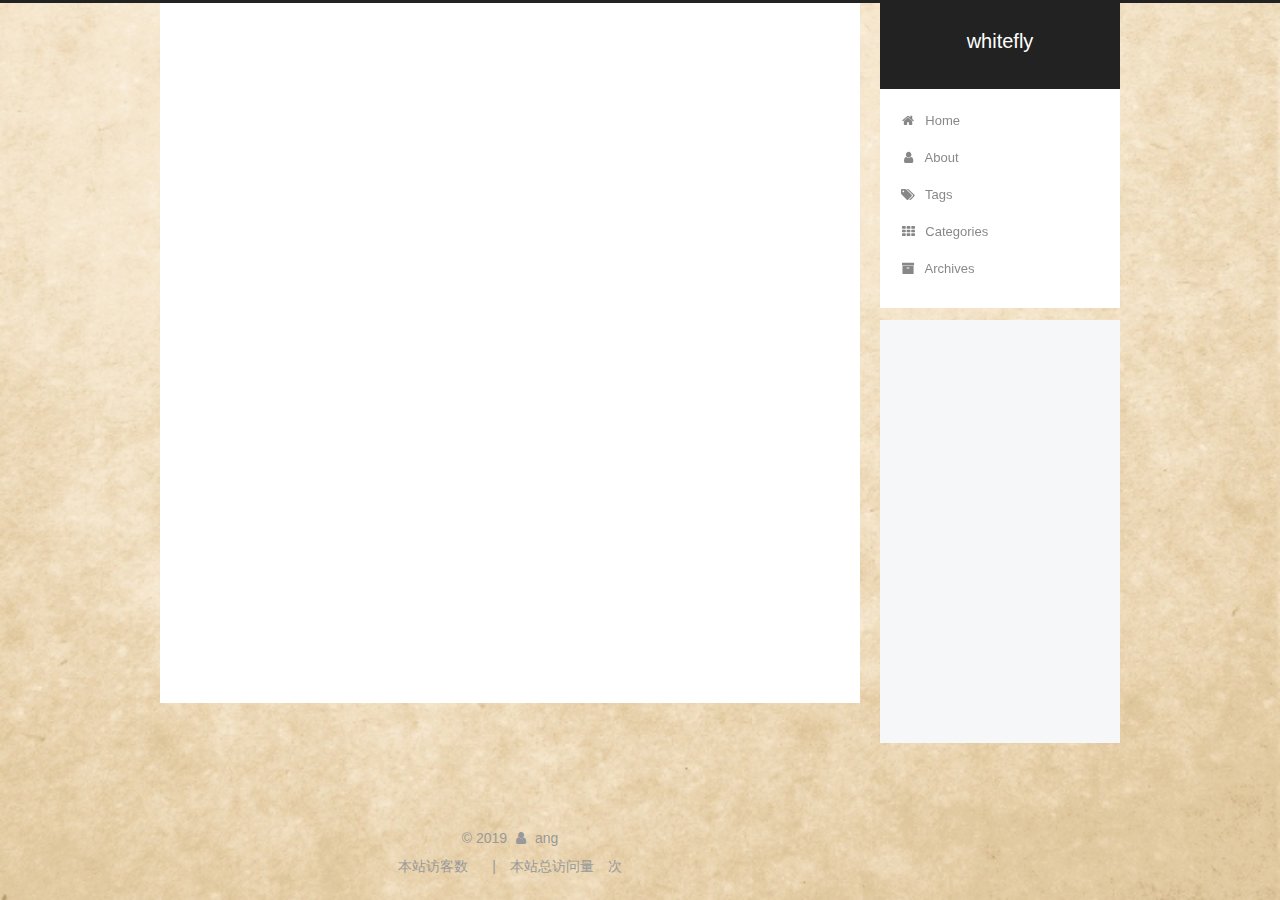
<file: archives/2019/06/index.html>
<!DOCTYPE html>



  


<html class="theme-next pisces use-motion" lang="en">
<head><meta name="generator" content="Hexo 3.8.0">
  <meta charset="UTF-8">
<meta http-equiv="X-UA-Compatible" content="IE=edge">
<meta name="viewport" content="width=device-width, initial-scale=1, maximum-scale=1">
<meta name="theme-color" content="#222">









<meta http-equiv="Cache-Control" content="no-transform">
<meta http-equiv="Cache-Control" content="no-siteapp">
















  
  
  <link href="/lib/fancybox/source/jquery.fancybox.css?v=2.1.5" rel="stylesheet" type="text/css">







<link href="/lib/font-awesome/css/font-awesome.min.css?v=4.6.2" rel="stylesheet" type="text/css">

<link href="/css/main.css?v=5.1.4" rel="stylesheet" type="text/css">


  <link rel="apple-touch-icon" sizes="180x180" href="/images/apple-touch-icon-next.png?v=5.1.4">


  <link rel="icon" type="image/png" sizes="32x32" href="/images/favicon-32x32-next.png?v=5.1.4">


  <link rel="icon" type="image/png" sizes="16x16" href="/images/favicon-16x16-next.png?v=5.1.4">


  <link rel="mask-icon" href="/images/logo.svg?v=5.1.4" color="#222">





  <meta name="keywords" content="Hexo, NexT">










<meta name="description" content="Sometimes you got to run before you can walk">
<meta property="og:type" content="website">
<meta property="og:title" content="whitefly">
<meta property="og:url" content="http://yoursite.com/archives/2019/06/index.html">
<meta property="og:site_name" content="whitefly">
<meta property="og:description" content="Sometimes you got to run before you can walk">
<meta property="og:locale" content="en">
<meta name="twitter:card" content="summary">
<meta name="twitter:title" content="whitefly">
<meta name="twitter:description" content="Sometimes you got to run before you can walk">



<script type="text/javascript" id="hexo.configurations">
  var NexT = window.NexT || {};
  var CONFIG = {
    root: '/',
    scheme: 'Pisces',
    version: '5.1.4',
    sidebar: {"position":"right","display":"post","offset":12,"b2t":false,"scrollpercent":false,"onmobile":false},
    fancybox: true,
    tabs: true,
    motion: {"enable":true,"async":false,"transition":{"post_block":"fadeIn","post_header":"slideDownIn","post_body":"slideDownIn","coll_header":"slideLeftIn","sidebar":"slideUpIn"}},
    duoshuo: {
      userId: '0',
      author: 'Author'
    },
    algolia: {
      applicationID: '',
      apiKey: '',
      indexName: '',
      hits: {"per_page":10},
      labels: {"input_placeholder":"Search for Posts","hits_empty":"We didn't find any results for the search: ${query}","hits_stats":"${hits} results found in ${time} ms"}
    }
  };
</script>



  <link rel="canonical" href="http://yoursite.com/archives/2019/06/">





  <title>Archive | whitefly</title>
  








</head>

<body itemscope itemtype="http://schema.org/WebPage" lang="en">

  
  
    
  

  <div class="container sidebar-position-right page-archive">
    <div class="headband"></div>

    <header id="header" class="header" itemscope itemtype="http://schema.org/WPHeader">
      <div class="header-inner"><div class="site-brand-wrapper">
  <div class="site-meta ">
    

    <div class="custom-logo-site-title">
      <a href="/" class="brand" rel="start">
        <span class="logo-line-before"><i></i></span>
        <span class="site-title">whitefly</span>
        <span class="logo-line-after"><i></i></span>
      </a>
    </div>
      
        <p class="site-subtitle"></p>
      
  </div>

  <div class="site-nav-toggle">
    <button>
      <span class="btn-bar"></span>
      <span class="btn-bar"></span>
      <span class="btn-bar"></span>
    </button>
  </div>
</div>

<nav class="site-nav">
  

  
    <ul id="menu" class="menu">
      
        
        <li class="menu-item menu-item-home">
          <a href="/" rel="section">
            
              <i class="menu-item-icon fa fa-fw fa-home"></i> <br>
            
            Home
          </a>
        </li>
      
        
        <li class="menu-item menu-item-about">
          <a href="/about/" rel="section">
            
              <i class="menu-item-icon fa fa-fw fa-user"></i> <br>
            
            About
          </a>
        </li>
      
        
        <li class="menu-item menu-item-tags">
          <a href="/tags/" rel="section">
            
              <i class="menu-item-icon fa fa-fw fa-tags"></i> <br>
            
            Tags
          </a>
        </li>
      
        
        <li class="menu-item menu-item-categories">
          <a href="/categories/" rel="section">
            
              <i class="menu-item-icon fa fa-fw fa-th"></i> <br>
            
            Categories
          </a>
        </li>
      
        
        <li class="menu-item menu-item-archives">
          <a href="/archives/" rel="section">
            
              <i class="menu-item-icon fa fa-fw fa-archive"></i> <br>
            
            Archives
          </a>
        </li>
      

      
    </ul>
  

  
</nav>



 </div>
    </header>

    <main id="main" class="main">
      <div class="main-inner">
        <div class="content-wrap">
          <div id="content" class="content">
            

  
  
  
  <div class="post-block archive">
    <div id="posts" class="posts-collapse">
      <span class="archive-move-on"></span>

      <span class="archive-page-counter">
        
        
        
          
        
        Um..! 2 posts in total. Keep on posting.
      </span>

      

        
        
        

        
          
          <div class="collection-title">
            <h1 class="archive-year" id="archive-year-2019">2019</h1>
          </div>
        
        

        

  <article class="post post-type-normal" itemscope itemtype="http://schema.org/Article">
    <header class="post-header">

      <h2 class="post-title">
        
            <a class="post-title-link" href="/2019/06/14/快速排序/" itemprop="url">
              
                <span itemprop="name">快速排序</span>
              
            </a>
        
      </h2>

      <div class="post-meta">
        <time class="post-time" itemprop="dateCreated" datetime="2019-06-14T20:45:31+08:00" content="2019-06-14">
          06-14
        </time>
      </div>

    </header>
  </article>



      

        
        
        

        
        

        

  <article class="post post-type-normal" itemscope itemtype="http://schema.org/Article">
    <header class="post-header">

      <h2 class="post-title">
        
            <a class="post-title-link" href="/2019/06/14/hello-world/" itemprop="url">
              
                <span itemprop="name">第一篇文章</span>
              
            </a>
        
      </h2>

      <div class="post-meta">
        <time class="post-time" itemprop="dateCreated" datetime="2019-06-14T18:26:03+08:00" content="2019-06-14">
          06-14
        </time>
      </div>

    </header>
  </article>



      

    </div>
  </div>
  
  
  

  



          </div>
          


          

        </div>
        
          
  
  <div class="sidebar-toggle">
    <div class="sidebar-toggle-line-wrap">
      <span class="sidebar-toggle-line sidebar-toggle-line-first"></span>
      <span class="sidebar-toggle-line sidebar-toggle-line-middle"></span>
      <span class="sidebar-toggle-line sidebar-toggle-line-last"></span>
    </div>
  </div>

  <aside id="sidebar" class="sidebar">
    
    <div class="sidebar-inner">

      

      

      <section class="site-overview-wrap sidebar-panel sidebar-panel-active">
        <div class="site-overview">
          <div class="site-author motion-element" itemprop="author" itemscope itemtype="http://schema.org/Person">
            
              <img class="site-author-image" itemprop="image" src="/images/avatar.png" alt="ang">
            
              <p class="site-author-name" itemprop="name">ang</p>
              <p class="site-description motion-element" itemprop="description">Sometimes you got to run before you can walk</p>
          </div>

          <nav class="site-state motion-element">

            
              <div class="site-state-item site-state-posts">
              
                <a href="/archives/">
              
                  <span class="site-state-item-count">2</span>
                  <span class="site-state-item-name">posts</span>
                </a>
              </div>
            

            
              
              
              <div class="site-state-item site-state-categories">
                <a href="/categories/index.html">
                  <span class="site-state-item-count">2</span>
                  <span class="site-state-item-name">categories</span>
                </a>
              </div>
            

            
              
              
              <div class="site-state-item site-state-tags">
                <a href="/tags/index.html">
                  <span class="site-state-item-count">2</span>
                  <span class="site-state-item-name">tags</span>
                </a>
              </div>
            

          </nav>

          

          
            <div class="links-of-author motion-element">
                
                  <span class="links-of-author-item">
                    <a href="https://github.com/whitefly" target="_blank" title="GitHub">
                      
                        <i class="fa fa-fw fa-github"></i>GitHub</a>
                  </span>
                
            </div>
          

          
          

          
          

          

        </div>
      </section>

      

      

    </div>
  </aside>


        
      </div>
    </main>

    <footer id="footer" class="footer">
      <div class="footer-inner">
        <div class="copyright">&copy; <span itemprop="copyrightYear">2019</span>
  <span class="with-love">
    <i class="fa fa-user"></i>
  </span>
  <span class="author" itemprop="copyrightHolder">ang</span>

  
</div>









        
<div class="busuanzi-count">
  <script async src="https://busuanzi.ibruce.info/busuanzi/2.3/busuanzi.pure.mini.js"></script>

  
    <span class="site-uv">
      本站访客数
      <span class="busuanzi-value" id="busuanzi_value_site_uv"></span>
      
    </span>
  

  
    <span class="site-pv">
      本站总访问量
      <span class="busuanzi-value" id="busuanzi_value_site_pv"></span>
      次
    </span>
  
</div>








        
      </div>
    </footer>

    
      <div class="back-to-top">
        <i class="fa fa-arrow-up"></i>
        
      </div>
    

    

  </div>

  

<script type="text/javascript">
  if (Object.prototype.toString.call(window.Promise) !== '[object Function]') {
    window.Promise = null;
  }
</script>









  












  
  
    <script type="text/javascript" src="/lib/jquery/index.js?v=2.1.3"></script>
  

  
  
    <script type="text/javascript" src="/lib/fastclick/lib/fastclick.min.js?v=1.0.6"></script>
  

  
  
    <script type="text/javascript" src="/lib/jquery_lazyload/jquery.lazyload.js?v=1.9.7"></script>
  

  
  
    <script type="text/javascript" src="/lib/velocity/velocity.min.js?v=1.2.1"></script>
  

  
  
    <script type="text/javascript" src="/lib/velocity/velocity.ui.min.js?v=1.2.1"></script>
  

  
  
    <script type="text/javascript" src="/lib/fancybox/source/jquery.fancybox.pack.js?v=2.1.5"></script>
  


  


  <script type="text/javascript" src="/js/src/utils.js?v=5.1.4"></script>

  <script type="text/javascript" src="/js/src/motion.js?v=5.1.4"></script>



  
  


  <script type="text/javascript" src="/js/src/affix.js?v=5.1.4"></script>

  <script type="text/javascript" src="/js/src/schemes/pisces.js?v=5.1.4"></script>



  

  


  <script type="text/javascript" src="/js/src/bootstrap.js?v=5.1.4"></script>



  


  




	





  





  












  





  

  

  

  
  

  

  

  

</body>
</html>
</file>
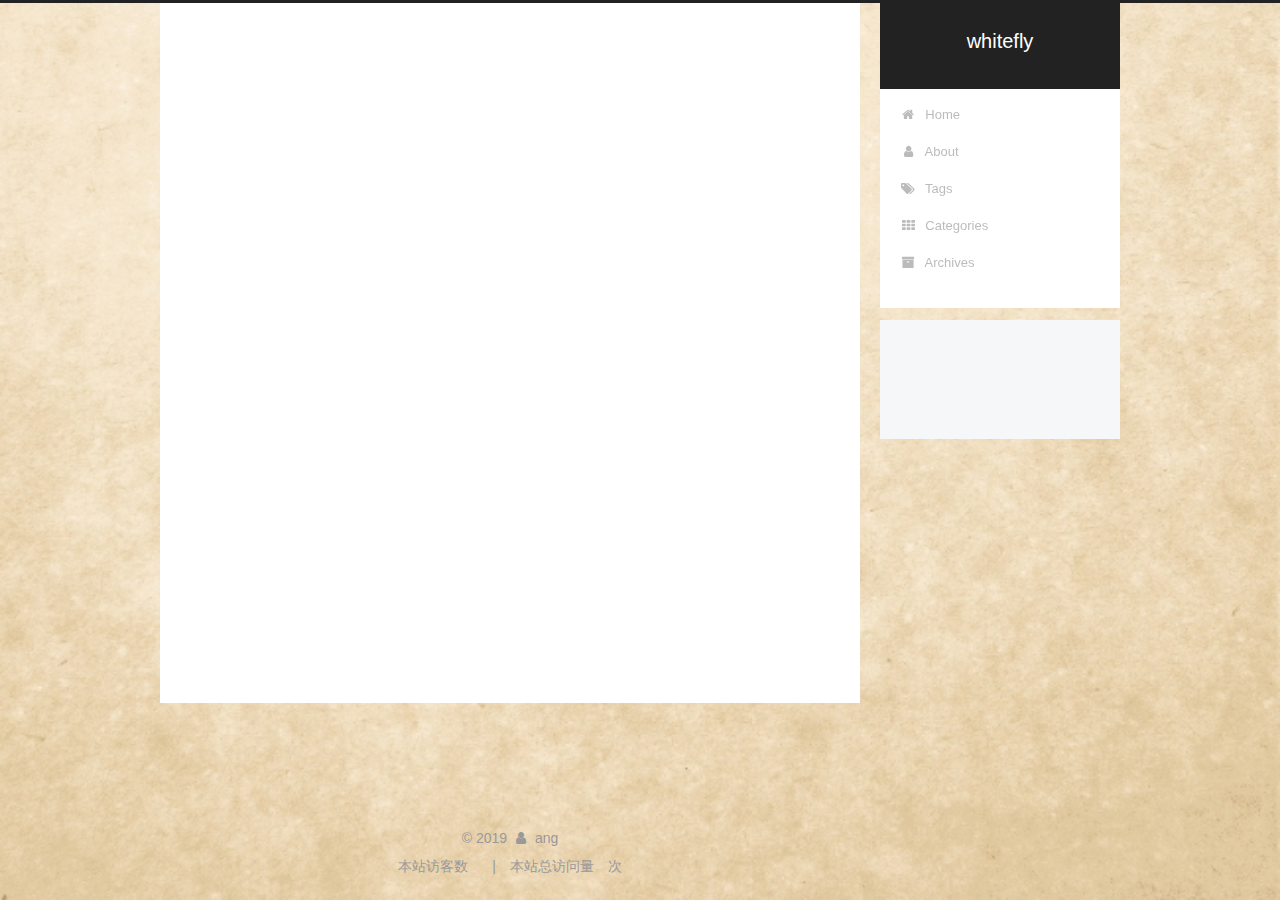
<file: 2019/06/14/hello-world/index.html>
<!DOCTYPE html>



  


<html class="theme-next pisces use-motion" lang="en">
<head><meta name="generator" content="Hexo 3.8.0">
  <meta charset="UTF-8">
<meta http-equiv="X-UA-Compatible" content="IE=edge">
<meta name="viewport" content="width=device-width, initial-scale=1, maximum-scale=1">
<meta name="theme-color" content="#222">









<meta http-equiv="Cache-Control" content="no-transform">
<meta http-equiv="Cache-Control" content="no-siteapp">
















  
  
  <link href="/lib/fancybox/source/jquery.fancybox.css?v=2.1.5" rel="stylesheet" type="text/css">







<link href="/lib/font-awesome/css/font-awesome.min.css?v=4.6.2" rel="stylesheet" type="text/css">

<link href="/css/main.css?v=5.1.4" rel="stylesheet" type="text/css">


  <link rel="apple-touch-icon" sizes="180x180" href="/images/apple-touch-icon-next.png?v=5.1.4">


  <link rel="icon" type="image/png" sizes="32x32" href="/images/favicon-32x32-next.png?v=5.1.4">


  <link rel="icon" type="image/png" sizes="16x16" href="/images/favicon-16x16-next.png?v=5.1.4">


  <link rel="mask-icon" href="/images/logo.svg?v=5.1.4" color="#222">





  <meta name="keywords" content="博客,">










<meta name="description" content="初衷 之前都是一人做笔记,现在想把这些内容分享出来.即使有一两个人看见,自己也挺开心 主要我想求些点赞数(揭露本质(⊙﹏⊙)b) 域名是女朋友的名字  12print(&quot;hello hexo&quot;)print(&quot;hello,xinbao&quot;)">
<meta name="keywords" content="博客">
<meta property="og:type" content="article">
<meta property="og:title" content="第一篇文章">
<meta property="og:url" content="http://yoursite.com/2019/06/14/hello-world/index.html">
<meta property="og:site_name" content="whitefly">
<meta property="og:description" content="初衷 之前都是一人做笔记,现在想把这些内容分享出来.即使有一两个人看见,自己也挺开心 主要我想求些点赞数(揭露本质(⊙﹏⊙)b) 域名是女朋友的名字  12print(&quot;hello hexo&quot;)print(&quot;hello,xinbao&quot;)">
<meta property="og:locale" content="en">
<meta property="og:updated_time" content="2019-06-14T10:26:03.172Z">
<meta name="twitter:card" content="summary">
<meta name="twitter:title" content="第一篇文章">
<meta name="twitter:description" content="初衷 之前都是一人做笔记,现在想把这些内容分享出来.即使有一两个人看见,自己也挺开心 主要我想求些点赞数(揭露本质(⊙﹏⊙)b) 域名是女朋友的名字  12print(&quot;hello hexo&quot;)print(&quot;hello,xinbao&quot;)">



<script type="text/javascript" id="hexo.configurations">
  var NexT = window.NexT || {};
  var CONFIG = {
    root: '/',
    scheme: 'Pisces',
    version: '5.1.4',
    sidebar: {"position":"right","display":"post","offset":12,"b2t":false,"scrollpercent":false,"onmobile":false},
    fancybox: true,
    tabs: true,
    motion: {"enable":true,"async":false,"transition":{"post_block":"fadeIn","post_header":"slideDownIn","post_body":"slideDownIn","coll_header":"slideLeftIn","sidebar":"slideUpIn"}},
    duoshuo: {
      userId: '0',
      author: 'Author'
    },
    algolia: {
      applicationID: '',
      apiKey: '',
      indexName: '',
      hits: {"per_page":10},
      labels: {"input_placeholder":"Search for Posts","hits_empty":"We didn't find any results for the search: ${query}","hits_stats":"${hits} results found in ${time} ms"}
    }
  };
</script>



  <link rel="canonical" href="http://yoursite.com/2019/06/14/hello-world/">





  <title>第一篇文章 | whitefly</title>
  








</head>

<body itemscope itemtype="http://schema.org/WebPage" lang="en">

  
  
    
  

  <div class="container sidebar-position-right page-post-detail">
    <div class="headband"></div>

    <header id="header" class="header" itemscope itemtype="http://schema.org/WPHeader">
      <div class="header-inner"><div class="site-brand-wrapper">
  <div class="site-meta ">
    

    <div class="custom-logo-site-title">
      <a href="/" class="brand" rel="start">
        <span class="logo-line-before"><i></i></span>
        <span class="site-title">whitefly</span>
        <span class="logo-line-after"><i></i></span>
      </a>
    </div>
      
        <p class="site-subtitle"></p>
      
  </div>

  <div class="site-nav-toggle">
    <button>
      <span class="btn-bar"></span>
      <span class="btn-bar"></span>
      <span class="btn-bar"></span>
    </button>
  </div>
</div>

<nav class="site-nav">
  

  
    <ul id="menu" class="menu">
      
        
        <li class="menu-item menu-item-home">
          <a href="/" rel="section">
            
              <i class="menu-item-icon fa fa-fw fa-home"></i> <br>
            
            Home
          </a>
        </li>
      
        
        <li class="menu-item menu-item-about">
          <a href="/about/" rel="section">
            
              <i class="menu-item-icon fa fa-fw fa-user"></i> <br>
            
            About
          </a>
        </li>
      
        
        <li class="menu-item menu-item-tags">
          <a href="/tags/" rel="section">
            
              <i class="menu-item-icon fa fa-fw fa-tags"></i> <br>
            
            Tags
          </a>
        </li>
      
        
        <li class="menu-item menu-item-categories">
          <a href="/categories/" rel="section">
            
              <i class="menu-item-icon fa fa-fw fa-th"></i> <br>
            
            Categories
          </a>
        </li>
      
        
        <li class="menu-item menu-item-archives">
          <a href="/archives/" rel="section">
            
              <i class="menu-item-icon fa fa-fw fa-archive"></i> <br>
            
            Archives
          </a>
        </li>
      

      
    </ul>
  

  
</nav>



 </div>
    </header>

    <main id="main" class="main">
      <div class="main-inner">
        <div class="content-wrap">
          <div id="content" class="content">
            

  <div id="posts" class="posts-expand">
    

  

  
  
  

  <article class="post post-type-normal" itemscope itemtype="http://schema.org/Article">
  
  
  
  <div class="post-block">
    <link itemprop="mainEntityOfPage" href="http://yoursite.com/2019/06/14/hello-world/">

    <span hidden itemprop="author" itemscope itemtype="http://schema.org/Person">
      <meta itemprop="name" content="ang">
      <meta itemprop="description" content>
      <meta itemprop="image" content="/images/avatar.png">
    </span>

    <span hidden itemprop="publisher" itemscope itemtype="http://schema.org/Organization">
      <meta itemprop="name" content="whitefly">
    </span>

    
      <header class="post-header">

        
        
          <h1 class="post-title" itemprop="name headline">第一篇文章</h1>
        

        <div class="post-meta">
          <span class="post-time">
            
              <span class="post-meta-item-icon">
                <i class="fa fa-calendar-o"></i>
              </span>
              
                <span class="post-meta-item-text">Posted on</span>
              
              <time title="Post created" itemprop="dateCreated datePublished" datetime="2019-06-14T18:26:03+08:00">
                2019-06-14
              </time>
            

            

            
          </span>

          
            <span class="post-category">
            
              <span class="post-meta-divider">|</span>
            
              <span class="post-meta-item-icon">
                <i class="fa fa-folder-o"></i>
              </span>
              
                <span class="post-meta-item-text">In</span>
              
              
                <span itemprop="about" itemscope itemtype="http://schema.org/Thing">
                  <a href="/categories/随笔/" itemprop="url" rel="index">
                    <span itemprop="name">随笔</span>
                  </a>
                </span>

                
                
              
            </span>
          

          
            
          

          
          

          
            <span class="post-meta-divider">|</span>
            <span class="page-pv">本文总阅读量
            <span class="busuanzi-value" id="busuanzi_value_page_pv"></span>次
            </span>
          

          
            <div class="post-wordcount">
              
                
                <span class="post-meta-item-icon">
                  <i class="fa fa-file-word-o"></i>
                </span>
                
                  <span class="post-meta-item-text">Words count in article&#58;</span>
                
                <span title="Words count in article">
                  67 字
                </span>
              

              
                <span class="post-meta-divider">|</span>
              

              
                <span class="post-meta-item-icon">
                  <i class="fa fa-clock-o"></i>
                </span>
                
                  <span class="post-meta-item-text">Reading time &asymp;</span>
                
                <span title="Reading time">
                  1 分钟
                </span>
              
            </div>
          

          

        </div>
      </header>
    

    
    
    
    <div class="post-body" itemprop="articleBody">

      
      

      
        <h2 id="初衷"><a href="#初衷" class="headerlink" title="初衷"></a>初衷</h2><ol>
<li>之前都是一人做笔记,现在想把这些内容分享出来.即使有一两个人看见,自己也挺开心</li>
<li>主要我想求些点赞数(揭露本质(⊙﹏⊙)b)</li>
<li>域名是女朋友的名字</li>
</ol>
<figure class="highlight python"><table><tr><td class="gutter"><pre><span class="line">1</span><br><span class="line">2</span><br></pre></td><td class="code"><pre><span class="line">print(<span class="string">"hello hexo"</span>)</span><br><span class="line">print(<span class="string">"hello,xinbao"</span>)</span><br></pre></td></tr></table></figure>


      
    </div>
    
    
    

    

    

    

    <footer class="post-footer">
      
        <div class="post-tags">
          
            <a href="/tags/博客/" rel="tag"># 博客</a>
          
        </div>
      

      
      
      

      
        <div class="post-nav">
          <div class="post-nav-next post-nav-item">
            
          </div>

          <span class="post-nav-divider"></span>

          <div class="post-nav-prev post-nav-item">
            
              <a href="/2019/06/14/快速排序/" rel="prev" title="快速排序">
                快速排序 <i class="fa fa-chevron-right"></i>
              </a>
            
          </div>
        </div>
      

      
      
    </footer>
  </div>
  
  
  
  </article>



    <div class="post-spread">
      
    </div>
  </div>


          </div>
          


          

  
    <div class="comments" id="comments">
      <div id="lv-container" data-id="city" data-uid="MTAyMC80NDc0Mi8yMTI2Mw"></div>
    </div>

  



        </div>
        
          
  
  <div class="sidebar-toggle">
    <div class="sidebar-toggle-line-wrap">
      <span class="sidebar-toggle-line sidebar-toggle-line-first"></span>
      <span class="sidebar-toggle-line sidebar-toggle-line-middle"></span>
      <span class="sidebar-toggle-line sidebar-toggle-line-last"></span>
    </div>
  </div>

  <aside id="sidebar" class="sidebar">
    
    <div class="sidebar-inner">

      

      
        <ul class="sidebar-nav motion-element">
          <li class="sidebar-nav-toc sidebar-nav-active" data-target="post-toc-wrap">
            Table of Contents
          </li>
          <li class="sidebar-nav-overview" data-target="site-overview-wrap">
            Overview
          </li>
        </ul>
      

      <section class="site-overview-wrap sidebar-panel">
        <div class="site-overview">
          <div class="site-author motion-element" itemprop="author" itemscope itemtype="http://schema.org/Person">
            
              <img class="site-author-image" itemprop="image" src="/images/avatar.png" alt="ang">
            
              <p class="site-author-name" itemprop="name">ang</p>
              <p class="site-description motion-element" itemprop="description">Sometimes you got to run before you can walk</p>
          </div>

          <nav class="site-state motion-element">

            
              <div class="site-state-item site-state-posts">
              
                <a href="/archives/">
              
                  <span class="site-state-item-count">2</span>
                  <span class="site-state-item-name">posts</span>
                </a>
              </div>
            

            
              
              
              <div class="site-state-item site-state-categories">
                <a href="/categories/index.html">
                  <span class="site-state-item-count">2</span>
                  <span class="site-state-item-name">categories</span>
                </a>
              </div>
            

            
              
              
              <div class="site-state-item site-state-tags">
                <a href="/tags/index.html">
                  <span class="site-state-item-count">2</span>
                  <span class="site-state-item-name">tags</span>
                </a>
              </div>
            

          </nav>

          

          
            <div class="links-of-author motion-element">
                
                  <span class="links-of-author-item">
                    <a href="https://github.com/whitefly" target="_blank" title="GitHub">
                      
                        <i class="fa fa-fw fa-github"></i>GitHub</a>
                  </span>
                
            </div>
          

          
          

          
          

          

        </div>
      </section>

      
      <!--noindex-->
        <section class="post-toc-wrap motion-element sidebar-panel sidebar-panel-active">
          <div class="post-toc">

            
              
            

            
              <div class="post-toc-content"><ol class="nav"><li class="nav-item nav-level-2"><a class="nav-link" href="#初衷"><span class="nav-number">1.</span> <span class="nav-text">初衷</span></a></li></ol></div>
            

          </div>
        </section>
      <!--/noindex-->
      

      

    </div>
  </aside>


        
      </div>
    </main>

    <footer id="footer" class="footer">
      <div class="footer-inner">
        <div class="copyright">&copy; <span itemprop="copyrightYear">2019</span>
  <span class="with-love">
    <i class="fa fa-user"></i>
  </span>
  <span class="author" itemprop="copyrightHolder">ang</span>

  
</div>









        
<div class="busuanzi-count">
  <script async src="https://busuanzi.ibruce.info/busuanzi/2.3/busuanzi.pure.mini.js"></script>

  
    <span class="site-uv">
      本站访客数
      <span class="busuanzi-value" id="busuanzi_value_site_uv"></span>
      
    </span>
  

  
    <span class="site-pv">
      本站总访问量
      <span class="busuanzi-value" id="busuanzi_value_site_pv"></span>
      次
    </span>
  
</div>








        
      </div>
    </footer>

    
      <div class="back-to-top">
        <i class="fa fa-arrow-up"></i>
        
      </div>
    

    

  </div>

  

<script type="text/javascript">
  if (Object.prototype.toString.call(window.Promise) !== '[object Function]') {
    window.Promise = null;
  }
</script>









  












  
  
    <script type="text/javascript" src="/lib/jquery/index.js?v=2.1.3"></script>
  

  
  
    <script type="text/javascript" src="/lib/fastclick/lib/fastclick.min.js?v=1.0.6"></script>
  

  
  
    <script type="text/javascript" src="/lib/jquery_lazyload/jquery.lazyload.js?v=1.9.7"></script>
  

  
  
    <script type="text/javascript" src="/lib/velocity/velocity.min.js?v=1.2.1"></script>
  

  
  
    <script type="text/javascript" src="/lib/velocity/velocity.ui.min.js?v=1.2.1"></script>
  

  
  
    <script type="text/javascript" src="/lib/fancybox/source/jquery.fancybox.pack.js?v=2.1.5"></script>
  


  


  <script type="text/javascript" src="/js/src/utils.js?v=5.1.4"></script>

  <script type="text/javascript" src="/js/src/motion.js?v=5.1.4"></script>



  
  


  <script type="text/javascript" src="/js/src/affix.js?v=5.1.4"></script>

  <script type="text/javascript" src="/js/src/schemes/pisces.js?v=5.1.4"></script>



  
  <script type="text/javascript" src="/js/src/scrollspy.js?v=5.1.4"></script>
<script type="text/javascript" src="/js/src/post-details.js?v=5.1.4"></script>



  


  <script type="text/javascript" src="/js/src/bootstrap.js?v=5.1.4"></script>



  


  




	





  





  
    <script type="text/javascript">
      (function(d, s) {
        var j, e = d.getElementsByTagName(s)[0];
        if (typeof LivereTower === 'function') { return; }
        j = d.createElement(s);
        j.src = 'https://cdn-city.livere.com/js/embed.dist.js';
        j.async = true;
        e.parentNode.insertBefore(j, e);
      })(document, 'script');
    </script>
  












  





  

  

  

  
  

  

  

  

</body>
</html>
</file>
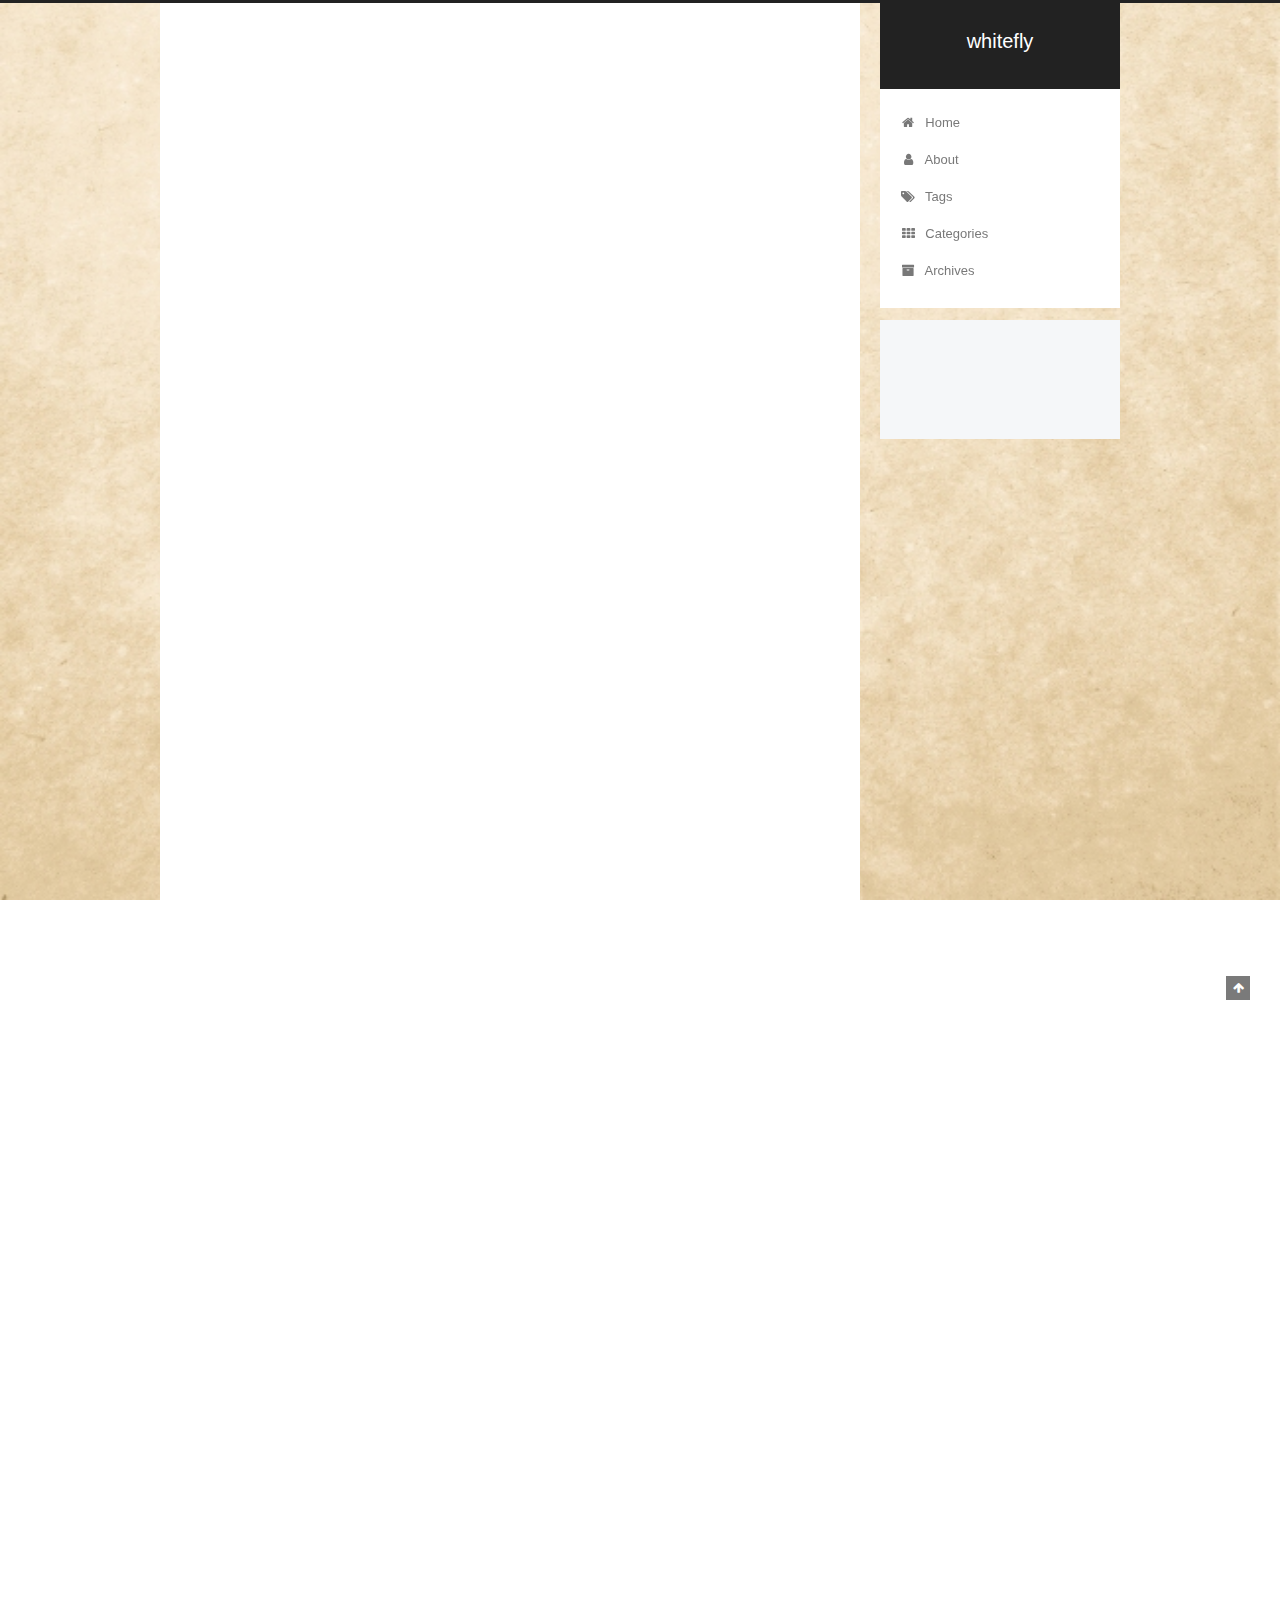
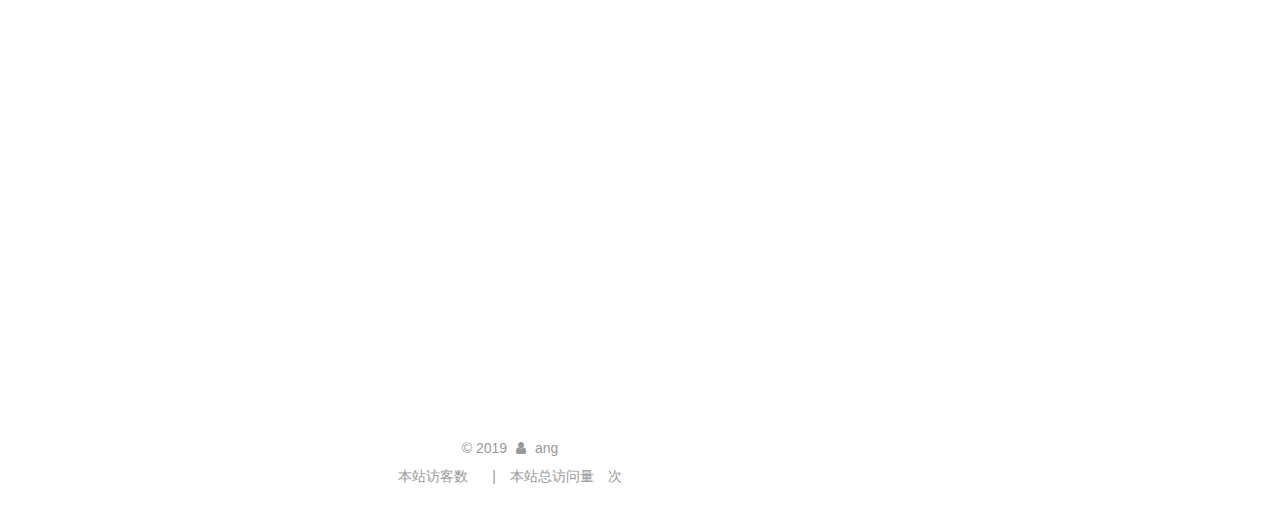
<file: 2019/06/14/快速排序/index.html>
<!DOCTYPE html>



  


<html class="theme-next pisces use-motion" lang="en">
<head><meta name="generator" content="Hexo 3.8.0">
  <meta charset="UTF-8">
<meta http-equiv="X-UA-Compatible" content="IE=edge">
<meta name="viewport" content="width=device-width, initial-scale=1, maximum-scale=1">
<meta name="theme-color" content="#222">









<meta http-equiv="Cache-Control" content="no-transform">
<meta http-equiv="Cache-Control" content="no-siteapp">
















  
  
  <link href="/lib/fancybox/source/jquery.fancybox.css?v=2.1.5" rel="stylesheet" type="text/css">







<link href="/lib/font-awesome/css/font-awesome.min.css?v=4.6.2" rel="stylesheet" type="text/css">

<link href="/css/main.css?v=5.1.4" rel="stylesheet" type="text/css">


  <link rel="apple-touch-icon" sizes="180x180" href="/images/apple-touch-icon-next.png?v=5.1.4">


  <link rel="icon" type="image/png" sizes="32x32" href="/images/favicon-32x32-next.png?v=5.1.4">


  <link rel="icon" type="image/png" sizes="16x16" href="/images/favicon-16x16-next.png?v=5.1.4">


  <link rel="mask-icon" href="/images/logo.svg?v=5.1.4" color="#222">





  <meta name="keywords" content="算法,">










<meta name="description" content="快速排序2种写法核心思想:找到一个pivot(通常是数组第一个),找到它正确的位置,使之数组左边都比其小,数组右边都比其大.具体实现:2种方式  首+尾指针 存储+扫描指针  使用首+尾指针容易出现边界条件不好控制,面试时候容易死循环推荐使用存储+扫描指针(代码量少,思想简单) 首+尾指针首+尾指针: 首指针从左向右扫比pivot大的位置,尾指针从右向左扫比比pivot小的位置,2者交换位置 12">
<meta name="keywords" content="算法">
<meta property="og:type" content="article">
<meta property="og:title" content="快速排序">
<meta property="og:url" content="http://yoursite.com/2019/06/14/快速排序/index.html">
<meta property="og:site_name" content="whitefly">
<meta property="og:description" content="快速排序2种写法核心思想:找到一个pivot(通常是数组第一个),找到它正确的位置,使之数组左边都比其小,数组右边都比其大.具体实现:2种方式  首+尾指针 存储+扫描指针  使用首+尾指针容易出现边界条件不好控制,面试时候容易死循环推荐使用存储+扫描指针(代码量少,思想简单) 首+尾指针首+尾指针: 首指针从左向右扫比pivot大的位置,尾指针从右向左扫比比pivot小的位置,2者交换位置 12">
<meta property="og:locale" content="en">
<meta property="og:updated_time" content="2019-06-14T13:01:47.127Z">
<meta name="twitter:card" content="summary">
<meta name="twitter:title" content="快速排序">
<meta name="twitter:description" content="快速排序2种写法核心思想:找到一个pivot(通常是数组第一个),找到它正确的位置,使之数组左边都比其小,数组右边都比其大.具体实现:2种方式  首+尾指针 存储+扫描指针  使用首+尾指针容易出现边界条件不好控制,面试时候容易死循环推荐使用存储+扫描指针(代码量少,思想简单) 首+尾指针首+尾指针: 首指针从左向右扫比pivot大的位置,尾指针从右向左扫比比pivot小的位置,2者交换位置 12">



<script type="text/javascript" id="hexo.configurations">
  var NexT = window.NexT || {};
  var CONFIG = {
    root: '/',
    scheme: 'Pisces',
    version: '5.1.4',
    sidebar: {"position":"right","display":"post","offset":12,"b2t":false,"scrollpercent":false,"onmobile":false},
    fancybox: true,
    tabs: true,
    motion: {"enable":true,"async":false,"transition":{"post_block":"fadeIn","post_header":"slideDownIn","post_body":"slideDownIn","coll_header":"slideLeftIn","sidebar":"slideUpIn"}},
    duoshuo: {
      userId: '0',
      author: 'Author'
    },
    algolia: {
      applicationID: '',
      apiKey: '',
      indexName: '',
      hits: {"per_page":10},
      labels: {"input_placeholder":"Search for Posts","hits_empty":"We didn't find any results for the search: ${query}","hits_stats":"${hits} results found in ${time} ms"}
    }
  };
</script>



  <link rel="canonical" href="http://yoursite.com/2019/06/14/快速排序/">





  <title>快速排序 | whitefly</title>
  








</head>

<body itemscope itemtype="http://schema.org/WebPage" lang="en">

  
  
    
  

  <div class="container sidebar-position-right page-post-detail">
    <div class="headband"></div>

    <header id="header" class="header" itemscope itemtype="http://schema.org/WPHeader">
      <div class="header-inner"><div class="site-brand-wrapper">
  <div class="site-meta ">
    

    <div class="custom-logo-site-title">
      <a href="/" class="brand" rel="start">
        <span class="logo-line-before"><i></i></span>
        <span class="site-title">whitefly</span>
        <span class="logo-line-after"><i></i></span>
      </a>
    </div>
      
        <p class="site-subtitle"></p>
      
  </div>

  <div class="site-nav-toggle">
    <button>
      <span class="btn-bar"></span>
      <span class="btn-bar"></span>
      <span class="btn-bar"></span>
    </button>
  </div>
</div>

<nav class="site-nav">
  

  
    <ul id="menu" class="menu">
      
        
        <li class="menu-item menu-item-home">
          <a href="/" rel="section">
            
              <i class="menu-item-icon fa fa-fw fa-home"></i> <br>
            
            Home
          </a>
        </li>
      
        
        <li class="menu-item menu-item-about">
          <a href="/about/" rel="section">
            
              <i class="menu-item-icon fa fa-fw fa-user"></i> <br>
            
            About
          </a>
        </li>
      
        
        <li class="menu-item menu-item-tags">
          <a href="/tags/" rel="section">
            
              <i class="menu-item-icon fa fa-fw fa-tags"></i> <br>
            
            Tags
          </a>
        </li>
      
        
        <li class="menu-item menu-item-categories">
          <a href="/categories/" rel="section">
            
              <i class="menu-item-icon fa fa-fw fa-th"></i> <br>
            
            Categories
          </a>
        </li>
      
        
        <li class="menu-item menu-item-archives">
          <a href="/archives/" rel="section">
            
              <i class="menu-item-icon fa fa-fw fa-archive"></i> <br>
            
            Archives
          </a>
        </li>
      

      
    </ul>
  

  
</nav>



 </div>
    </header>

    <main id="main" class="main">
      <div class="main-inner">
        <div class="content-wrap">
          <div id="content" class="content">
            

  <div id="posts" class="posts-expand">
    

  

  
  
  

  <article class="post post-type-normal" itemscope itemtype="http://schema.org/Article">
  
  
  
  <div class="post-block">
    <link itemprop="mainEntityOfPage" href="http://yoursite.com/2019/06/14/快速排序/">

    <span hidden itemprop="author" itemscope itemtype="http://schema.org/Person">
      <meta itemprop="name" content="ang">
      <meta itemprop="description" content>
      <meta itemprop="image" content="/images/avatar.png">
    </span>

    <span hidden itemprop="publisher" itemscope itemtype="http://schema.org/Organization">
      <meta itemprop="name" content="whitefly">
    </span>

    
      <header class="post-header">

        
        
          <h1 class="post-title" itemprop="name headline">快速排序</h1>
        

        <div class="post-meta">
          <span class="post-time">
            
              <span class="post-meta-item-icon">
                <i class="fa fa-calendar-o"></i>
              </span>
              
                <span class="post-meta-item-text">Posted on</span>
              
              <time title="Post created" itemprop="dateCreated datePublished" datetime="2019-06-14T20:45:31+08:00">
                2019-06-14
              </time>
            

            

            
          </span>

          
            <span class="post-category">
            
              <span class="post-meta-divider">|</span>
            
              <span class="post-meta-item-icon">
                <i class="fa fa-folder-o"></i>
              </span>
              
                <span class="post-meta-item-text">In</span>
              
              
                <span itemprop="about" itemscope itemtype="http://schema.org/Thing">
                  <a href="/categories/算法思想/" itemprop="url" rel="index">
                    <span itemprop="name">算法思想</span>
                  </a>
                </span>

                
                
              
            </span>
          

          
            
          

          
          

          
            <span class="post-meta-divider">|</span>
            <span class="page-pv">本文总阅读量
            <span class="busuanzi-value" id="busuanzi_value_page_pv"></span>次
            </span>
          

          
            <div class="post-wordcount">
              
                
                <span class="post-meta-item-icon">
                  <i class="fa fa-file-word-o"></i>
                </span>
                
                  <span class="post-meta-item-text">Words count in article&#58;</span>
                
                <span title="Words count in article">
                  457 字
                </span>
              

              
                <span class="post-meta-divider">|</span>
              

              
                <span class="post-meta-item-icon">
                  <i class="fa fa-clock-o"></i>
                </span>
                
                  <span class="post-meta-item-text">Reading time &asymp;</span>
                
                <span title="Reading time">
                  2 分钟
                </span>
              
            </div>
          

          

        </div>
      </header>
    

    
    
    
    <div class="post-body" itemprop="articleBody">

      
      

      
        <h1 id="快速排序2种写法"><a href="#快速排序2种写法" class="headerlink" title="快速排序2种写法"></a>快速排序2种写法</h1><p>核心思想:找到一个pivot(通常是数组第一个),找到它正确的位置,使之数组左边都比其小,数组右边都比其大.<br>具体实现:2种方式</p>
<ol>
<li>首+尾指针</li>
<li>存储+扫描指针</li>
</ol>
<p>使用首+尾指针容易出现边界条件不好控制,面试时候容易死循环<br>推荐使用存储+扫描指针(代码量少,思想简单)</p>
<h2 id="首-尾指针"><a href="#首-尾指针" class="headerlink" title="首+尾指针"></a>首+尾指针</h2><p>首+尾指针: 首指针从左向右扫比pivot大的位置,尾指针从右向左扫比比pivot小的位置,2者交换位置</p>
<figure class="highlight java"><table><tr><td class="gutter"><pre><span class="line">1</span><br><span class="line">2</span><br><span class="line">3</span><br><span class="line">4</span><br><span class="line">5</span><br><span class="line">6</span><br><span class="line">7</span><br><span class="line">8</span><br><span class="line">9</span><br><span class="line">10</span><br><span class="line">11</span><br><span class="line">12</span><br><span class="line">13</span><br><span class="line">14</span><br><span class="line">15</span><br><span class="line">16</span><br><span class="line">17</span><br><span class="line">18</span><br><span class="line">19</span><br><span class="line">20</span><br><span class="line">21</span><br><span class="line">22</span><br><span class="line">23</span><br><span class="line">24</span><br><span class="line">25</span><br><span class="line">26</span><br><span class="line">27</span><br><span class="line">28</span><br></pre></td><td class="code"><pre><span class="line"></span><br><span class="line"><span class="class"><span class="keyword">class</span>　<span class="title">Quick</span> </span>&#123;</span><br><span class="line">    　<span class="function"><span class="keyword">public</span>　<span class="keyword">void</span>　<span class="title">sort</span><span class="params">(<span class="keyword">int</span>　arr[],<span class="keyword">int</span>　low,<span class="keyword">int</span>　high)</span> </span>&#123;</span><br><span class="line">        　<span class="keyword">int</span>　l=low; <span class="comment">//首指针</span></span><br><span class="line">        　<span class="keyword">int</span>　h=high; <span class="comment">//尾指针</span></span><br><span class="line">        　<span class="keyword">int</span>　povit=arr[low];</span><br><span class="line">        </span><br><span class="line">        　<span class="keyword">while</span>(l&lt;h) &#123;</span><br><span class="line">            　<span class="keyword">while</span>(l&lt;h&amp;&amp;arr[h]&gt;=povit)h--;</span><br><span class="line">            　    </span><br><span class="line">            　<span class="keyword">if</span>(l&lt;h)&#123;</span><br><span class="line">                　arr[l]=arr[h];</span><br><span class="line">                　l++;</span><br><span class="line">            　&#125;</span><br><span class="line">            </span><br><span class="line">            　<span class="keyword">while</span>(l&lt;h&amp;&amp;arr[l]&lt;=povit)l++;</span><br><span class="line">            　    </span><br><span class="line">            </span><br><span class="line">            　<span class="keyword">if</span>(l&lt;h)&#123;</span><br><span class="line">                　arr[h]=arr[l];</span><br><span class="line">                　h--;</span><br><span class="line">            　&#125;</span><br><span class="line">        　&#125;</span><br><span class="line">            arr[l]=povit;</span><br><span class="line">        　<span class="keyword">if</span>(l-<span class="number">1</span>&gt;low)sort(arr,low,l-<span class="number">1</span>);</span><br><span class="line">        　<span class="keyword">if</span>(h+<span class="number">1</span>&lt;high)sort(arr,h+<span class="number">1</span>,high);</span><br><span class="line">    　&#125;</span><br><span class="line">&#125;</span><br></pre></td></tr></table></figure>

<h2 id="存储-扫描指针"><a href="#存储-扫描指针" class="headerlink" title="存储+扫描指针"></a>存储+扫描指针</h2><p>存储指针存比pivot小的元素,然后前进一个<br>由于扫描指针比存储要快,所以永远不会相遇(算法导论中的经典写法,代码量不超过10行)</p>
<figure class="highlight java"><table><tr><td class="gutter"><pre><span class="line">1</span><br><span class="line">2</span><br><span class="line">3</span><br><span class="line">4</span><br><span class="line">5</span><br><span class="line">6</span><br><span class="line">7</span><br><span class="line">8</span><br><span class="line">9</span><br><span class="line">10</span><br><span class="line">11</span><br><span class="line">12</span><br><span class="line">13</span><br><span class="line">14</span><br><span class="line">15</span><br><span class="line">16</span><br><span class="line">17</span><br></pre></td><td class="code"><pre><span class="line"><span class="keyword">public</span> <span class="class"><span class="keyword">class</span> <span class="title">QuickSort</span> </span>&#123;</span><br><span class="line">    <span class="function"><span class="keyword">public</span> <span class="keyword">void</span> <span class="title">qSort</span><span class="params">(<span class="keyword">int</span>[] nums, <span class="keyword">int</span> low, <span class="keyword">int</span> high)</span> </span>&#123;</span><br><span class="line">        <span class="comment">//颜色分类的思想,存储和扫遍2个指针.找到比pivot小的,就往++store指针上扔,</span></span><br><span class="line">        <span class="keyword">if</span> (high &lt;= low) <span class="keyword">return</span>;</span><br><span class="line">        <span class="keyword">int</span> pivot = nums[low];</span><br><span class="line">        <span class="keyword">int</span> store = low;</span><br><span class="line">        <span class="keyword">for</span> (<span class="keyword">int</span> scan = low + <span class="number">1</span>; scan &lt;= high; scan++) &#123;</span><br><span class="line">            <span class="keyword">if</span> (nums[scan] &lt; pivot) &#123;</span><br><span class="line">                swap(nums, ++store, scan);</span><br><span class="line">            &#125;</span><br><span class="line">        &#125;</span><br><span class="line">        <span class="comment">//最后此时store本身和左边都是小于等于pivot.原来的pivot在low位上,store为边界位置,交换一下即可.代码简单.不会越界</span></span><br><span class="line">        swap(nums, low, store);</span><br><span class="line">        qSort(nums, low, store - <span class="number">1</span>);</span><br><span class="line">        qSort(nums, store + <span class="number">1</span>, high);</span><br><span class="line">    &#125;</span><br><span class="line">&#125;</span><br></pre></td></tr></table></figure>


      
    </div>
    
    
    

    

    

    

    <footer class="post-footer">
      
        <div class="post-tags">
          
            <a href="/tags/算法/" rel="tag"># 算法</a>
          
        </div>
      

      
      
      

      
        <div class="post-nav">
          <div class="post-nav-next post-nav-item">
            
              <a href="/2019/06/14/hello-world/" rel="next" title="第一篇文章">
                <i class="fa fa-chevron-left"></i> 第一篇文章
              </a>
            
          </div>

          <span class="post-nav-divider"></span>

          <div class="post-nav-prev post-nav-item">
            
          </div>
        </div>
      

      
      
    </footer>
  </div>
  
  
  
  </article>



    <div class="post-spread">
      
    </div>
  </div>


          </div>
          


          

  
    <div class="comments" id="comments">
      <div id="lv-container" data-id="city" data-uid="MTAyMC80NDc0Mi8yMTI2Mw"></div>
    </div>

  



        </div>
        
          
  
  <div class="sidebar-toggle">
    <div class="sidebar-toggle-line-wrap">
      <span class="sidebar-toggle-line sidebar-toggle-line-first"></span>
      <span class="sidebar-toggle-line sidebar-toggle-line-middle"></span>
      <span class="sidebar-toggle-line sidebar-toggle-line-last"></span>
    </div>
  </div>

  <aside id="sidebar" class="sidebar">
    
    <div class="sidebar-inner">

      

      
        <ul class="sidebar-nav motion-element">
          <li class="sidebar-nav-toc sidebar-nav-active" data-target="post-toc-wrap">
            Table of Contents
          </li>
          <li class="sidebar-nav-overview" data-target="site-overview-wrap">
            Overview
          </li>
        </ul>
      

      <section class="site-overview-wrap sidebar-panel">
        <div class="site-overview">
          <div class="site-author motion-element" itemprop="author" itemscope itemtype="http://schema.org/Person">
            
              <img class="site-author-image" itemprop="image" src="/images/avatar.png" alt="ang">
            
              <p class="site-author-name" itemprop="name">ang</p>
              <p class="site-description motion-element" itemprop="description">Sometimes you got to run before you can walk</p>
          </div>

          <nav class="site-state motion-element">

            
              <div class="site-state-item site-state-posts">
              
                <a href="/archives/">
              
                  <span class="site-state-item-count">2</span>
                  <span class="site-state-item-name">posts</span>
                </a>
              </div>
            

            
              
              
              <div class="site-state-item site-state-categories">
                <a href="/categories/index.html">
                  <span class="site-state-item-count">2</span>
                  <span class="site-state-item-name">categories</span>
                </a>
              </div>
            

            
              
              
              <div class="site-state-item site-state-tags">
                <a href="/tags/index.html">
                  <span class="site-state-item-count">2</span>
                  <span class="site-state-item-name">tags</span>
                </a>
              </div>
            

          </nav>

          

          
            <div class="links-of-author motion-element">
                
                  <span class="links-of-author-item">
                    <a href="https://github.com/whitefly" target="_blank" title="GitHub">
                      
                        <i class="fa fa-fw fa-github"></i>GitHub</a>
                  </span>
                
            </div>
          

          
          

          
          

          

        </div>
      </section>

      
      <!--noindex-->
        <section class="post-toc-wrap motion-element sidebar-panel sidebar-panel-active">
          <div class="post-toc">

            
              
            

            
              <div class="post-toc-content"><ol class="nav"><li class="nav-item nav-level-1"><a class="nav-link" href="#快速排序2种写法"><span class="nav-number">1.</span> <span class="nav-text">快速排序2种写法</span></a><ol class="nav-child"><li class="nav-item nav-level-2"><a class="nav-link" href="#首-尾指针"><span class="nav-number">1.1.</span> <span class="nav-text">首+尾指针</span></a></li><li class="nav-item nav-level-2"><a class="nav-link" href="#存储-扫描指针"><span class="nav-number">1.2.</span> <span class="nav-text">存储+扫描指针</span></a></li></ol></li></ol></div>
            

          </div>
        </section>
      <!--/noindex-->
      

      

    </div>
  </aside>


        
      </div>
    </main>

    <footer id="footer" class="footer">
      <div class="footer-inner">
        <div class="copyright">&copy; <span itemprop="copyrightYear">2019</span>
  <span class="with-love">
    <i class="fa fa-user"></i>
  </span>
  <span class="author" itemprop="copyrightHolder">ang</span>

  
</div>









        
<div class="busuanzi-count">
  <script async src="https://busuanzi.ibruce.info/busuanzi/2.3/busuanzi.pure.mini.js"></script>

  
    <span class="site-uv">
      本站访客数
      <span class="busuanzi-value" id="busuanzi_value_site_uv"></span>
      
    </span>
  

  
    <span class="site-pv">
      本站总访问量
      <span class="busuanzi-value" id="busuanzi_value_site_pv"></span>
      次
    </span>
  
</div>








        
      </div>
    </footer>

    
      <div class="back-to-top">
        <i class="fa fa-arrow-up"></i>
        
      </div>
    

    

  </div>

  

<script type="text/javascript">
  if (Object.prototype.toString.call(window.Promise) !== '[object Function]') {
    window.Promise = null;
  }
</script>









  












  
  
    <script type="text/javascript" src="/lib/jquery/index.js?v=2.1.3"></script>
  

  
  
    <script type="text/javascript" src="/lib/fastclick/lib/fastclick.min.js?v=1.0.6"></script>
  

  
  
    <script type="text/javascript" src="/lib/jquery_lazyload/jquery.lazyload.js?v=1.9.7"></script>
  

  
  
    <script type="text/javascript" src="/lib/velocity/velocity.min.js?v=1.2.1"></script>
  

  
  
    <script type="text/javascript" src="/lib/velocity/velocity.ui.min.js?v=1.2.1"></script>
  

  
  
    <script type="text/javascript" src="/lib/fancybox/source/jquery.fancybox.pack.js?v=2.1.5"></script>
  


  


  <script type="text/javascript" src="/js/src/utils.js?v=5.1.4"></script>

  <script type="text/javascript" src="/js/src/motion.js?v=5.1.4"></script>



  
  


  <script type="text/javascript" src="/js/src/affix.js?v=5.1.4"></script>

  <script type="text/javascript" src="/js/src/schemes/pisces.js?v=5.1.4"></script>



  
  <script type="text/javascript" src="/js/src/scrollspy.js?v=5.1.4"></script>
<script type="text/javascript" src="/js/src/post-details.js?v=5.1.4"></script>



  


  <script type="text/javascript" src="/js/src/bootstrap.js?v=5.1.4"></script>



  


  




	





  





  
    <script type="text/javascript">
      (function(d, s) {
        var j, e = d.getElementsByTagName(s)[0];
        if (typeof LivereTower === 'function') { return; }
        j = d.createElement(s);
        j.src = 'https://cdn-city.livere.com/js/embed.dist.js';
        j.async = true;
        e.parentNode.insertBefore(j, e);
      })(document, 'script');
    </script>
  












  





  

  

  

  
  

  

  

  

</body>
</html>
</file>
<file: css/main.css>
/* normalize.css v3.0.2 | MIT License | git.io/normalize */
html {
  font-family: sans-serif; /* 1 */
  -ms-text-size-adjust: 100%; /* 2 */
  -webkit-text-size-adjust: 100%; /* 2 */
}
body {
  margin: 0;
}
article,
aside,
details,
figcaption,
figure,
footer,
header,
hgroup,
main,
menu,
nav,
section,
summary {
  display: block;
}
audio,
canvas,
progress,
video {
  display: inline-block; /* 1 */
  vertical-align: baseline; /* 2 */
}
audio:not([controls]) {
  display: none;
  height: 0;
}
[hidden],
template {
  display: none;
}
a {
  background-color: transparent;
}
a:active,
a:hover {
  outline: 0;
}
abbr[title] {
  border-bottom: 1px dotted;
}
b,
strong {
  font-weight: bold;
}
dfn {
  font-style: italic;
}
h1 {
  font-size: 2em;
  margin: 0.67em 0;
}
mark {
  background: #ff0;
  color: #000;
}
small {
  font-size: 80%;
}
sub,
sup {
  font-size: 75%;
  line-height: 0;
  position: relative;
  vertical-align: baseline;
}
sup {
  top: -0.5em;
}
sub {
  bottom: -0.25em;
}
img {
  border: 0;
}
svg:not(:root) {
  overflow: hidden;
}
figure {
  margin: 1em 40px;
}
hr {
  -moz-box-sizing: content-box;
  box-sizing: content-box;
  height: 0;
}
pre {
  overflow: auto;
}
code,
kbd,
pre,
samp {
  font-family: monospace, monospace;
  font-size: 1em;
}
button,
input,
optgroup,
select,
textarea {
  color: inherit; /* 1 */
  font: inherit; /* 2 */
  margin: 0; /* 3 */
}
button {
  overflow: visible;
}
button,
select {
  text-transform: none;
}
button,
html input[type="button"],
input[type="reset"],
input[type="submit"] {
  -webkit-appearance: button; /* 2 */
  cursor: pointer; /* 3 */
}
button[disabled],
html input[disabled] {
  cursor: default;
}
button::-moz-focus-inner,
input::-moz-focus-inner {
  border: 0;
  padding: 0;
}
input {
  line-height: normal;
}
input[type="checkbox"],
input[type="radio"] {
  box-sizing: border-box; /* 1 */
  padding: 0; /* 2 */
}
input[type="number"]::-webkit-inner-spin-button,
input[type="number"]::-webkit-outer-spin-button {
  height: auto;
}
input[type="search"] {
  -webkit-appearance: textfield; /* 1 */
  -moz-box-sizing: content-box;
  -webkit-box-sizing: content-box; /* 2 */
  box-sizing: content-box;
}
input[type="search"]::-webkit-search-cancel-button,
input[type="search"]::-webkit-search-decoration {
  -webkit-appearance: none;
}
fieldset {
  border: 1px solid #c0c0c0;
  margin: 0 2px;
  padding: 0.35em 0.625em 0.75em;
}
legend {
  border: 0; /* 1 */
  padding: 0; /* 2 */
}
textarea {
  overflow: auto;
}
optgroup {
  font-weight: bold;
}
table {
  border-collapse: collapse;
  border-spacing: 0;
}
td,
th {
  padding: 0;
}
::selection {
  background: #262a30;
  color: #fff;
}
body {
  position: relative;
  font-family: 'Lato', "PingFang SC", "Microsoft YaHei", sans-serif;
  font-size: 14px;
  line-height: 2;
  color: #555;
  background: #f5f7f9;
}
@media (max-width: 767px) {
  body {
    padding-right: 0 !important;
  }
}
@media (min-width: 768px) and (max-width: 991px) {
  body {
    padding-right: 0 !important;
  }
}
@media (min-width: 1600px) {
  body {
    font-size: 16px;
  }
}
h1,
h2,
h3,
h4,
h5,
h6 {
  margin: 0;
  padding: 0;
  font-weight: bold;
  line-height: 1.5;
  font-family: 'Lato', "PingFang SC", "Microsoft YaHei", sans-serif;
}
h2,
h3,
h4,
h5,
h6 {
  margin: 20px 0 15px;
}
h1 {
  font-size: 22px;
}
@media (max-width: 767px) {
  h1 {
    font-size: 18px;
  }
}
h2 {
  font-size: 20px;
}
@media (max-width: 767px) {
  h2 {
    font-size: 16px;
  }
}
h3 {
  font-size: 18px;
}
@media (max-width: 767px) {
  h3 {
    font-size: 14px;
  }
}
h4 {
  font-size: 16px;
}
@media (max-width: 767px) {
  h4 {
    font-size: 12px;
  }
}
h5 {
  font-size: 14px;
}
@media (max-width: 767px) {
  h5 {
    font-size: 10px;
  }
}
h6 {
  font-size: 12px;
}
@media (max-width: 767px) {
  h6 {
    font-size: 8px;
  }
}
p {
  margin: 0 0 20px 0;
}
a {
  color: #555;
  text-decoration: none;
  outline: none;
  border-bottom: 1px solid #999;
  word-wrap: break-word;
}
a:hover {
  color: #222;
  border-bottom-color: #222;
}
blockquote {
  margin: 0;
  padding: 0;
}
img {
  display: block;
  margin: auto;
  max-width: 100%;
  height: auto;
}
hr {
  margin: 40px 0;
  height: 3px;
  border: none;
  background-color: #ddd;
  background-image: repeating-linear-gradient(-45deg, #fff, #fff 4px, transparent 4px, transparent 8px);
}
blockquote {
  padding: 0 15px;
  color: #666;
  border-left: 4px solid #ddd;
}
blockquote cite::before {
  content: "-";
  padding: 0 5px;
}
dt {
  font-weight: 700;
}
dd {
  margin: 0;
  padding: 0;
}
kbd {
  border: 1px solid #ccc;
  border-radius: 0.2em;
  box-shadow: 0.1em 0.1em 0.2em rgba(0,0,0,0.1);
  background-color: #f9f9f9;
  font-family: inherit;
  background-image: -webkit-linear-gradient(top, #eee, #fff, #eee);
  padding: 0.1em 0.3em;
  white-space: nowrap;
}
.text-left {
  text-align: left;
}
.text-center {
  text-align: center;
}
.text-right {
  text-align: right;
}
.text-justify {
  text-align: justify;
}
.text-nowrap {
  white-space: nowrap;
}
.text-lowercase {
  text-transform: lowercase;
}
.text-uppercase {
  text-transform: uppercase;
}
.text-capitalize {
  text-transform: capitalize;
}
.center-block {
  display: block;
  margin-left: auto;
  margin-right: auto;
}
.clearfix:before,
.clearfix:after {
  content: " ";
  display: table;
}
.clearfix:after {
  clear: both;
}
.pullquote {
  width: 45%;
}
.pullquote.left {
  float: left;
  margin-left: 5px;
  margin-right: 10px;
}
.pullquote.right {
  float: right;
  margin-left: 10px;
  margin-right: 5px;
}
.affix.affix.affix {
  position: fixed;
}
.translation {
  margin-top: -20px;
  font-size: 14px;
  color: #999;
}
.scrollbar-measure {
  width: 100px;
  height: 100px;
  overflow: scroll;
  position: absolute;
  top: -9999px;
}
.use-motion .motion-element {
  opacity: 0;
}
table {
  margin: 20px 0;
  width: 100%;
  border-collapse: collapse;
  border-spacing: 0;
  border: 1px solid #ddd;
  font-size: 14px;
  table-layout: fixed;
  word-wrap: break-all;
}
table>tbody>tr:nth-of-type(odd) {
  background-color: #f9f9f9;
}
table>tbody>tr:hover {
  background-color: #f5f5f5;
}
caption,
th,
td {
  padding: 8px;
  text-align: left;
  vertical-align: middle;
  font-weight: normal;
}
th,
td {
  border-bottom: 3px solid #ddd;
  border-right: 1px solid #eee;
}
th {
  padding-bottom: 10px;
  font-weight: 700;
}
td {
  border-bottom-width: 1px;
}
html,
body {
  height: 100%;
}
.container {
  position: relative;
  min-height: 100%;
}
.header-inner {
  margin: 0 auto;
  padding: 100px 0 70px;
  width: 700px;
}
@media (min-width: 1600px) {
  .container .header-inner {
    width: 900px;
  }
}
.main {
  padding-bottom: 150px;
}
.main-inner {
  margin: 0 auto;
  width: 700px;
}
@media (min-width: 1600px) {
  .container .main-inner {
    width: 900px;
  }
}
.footer {
  position: absolute;
  left: 0;
  bottom: 0;
  width: 100%;
  min-height: 50px;
}
.footer-inner {
  box-sizing: border-box;
  margin: 20px auto;
  width: 700px;
}
@media (min-width: 1600px) {
  .container .footer-inner {
    width: 900px;
  }
}
pre,
.highlight {
  overflow: auto;
  margin: 20px 0;
  padding: 0;
  font-size: 13px;
  color: #4d4d4c;
  background: #f7f7f7;
  line-height: 1.6;
}
pre,
code {
  font-family: consolas, Menlo, "PingFang SC", "Microsoft YaHei", monospace;
}
code {
  padding: 2px 4px;
  word-wrap: break-word;
  color: #555;
  background: #eee;
  border-radius: 3px;
  font-size: 13px;
}
pre {
  padding: 10px;
}
pre code {
  padding: 0;
  color: #4d4d4c;
  background: none;
  text-shadow: none;
}
.highlight {
  border-radius: 1px;
}
.highlight pre {
  border: none;
  margin: 0;
  padding: 10px 0;
}
.highlight table {
  margin: 0;
  width: auto;
  border: none;
}
.highlight td {
  border: none;
  padding: 0;
}
.highlight figcaption {
  font-size: 1em;
  color: #4d4d4c;
  line-height: 1em;
  margin-bottom: 1em;
}
.highlight figcaption:before,
.highlight figcaption:after {
  content: " ";
  display: table;
}
.highlight figcaption:after {
  clear: both;
}
.highlight figcaption a {
  float: right;
  color: #4d4d4c;
}
.highlight figcaption a:hover {
  border-bottom-color: #4d4d4c;
}
.highlight .gutter pre {
  padding-left: 10px;
  padding-right: 10px;
  color: #869194;
  text-align: right;
  background-color: #eff2f3;
}
.highlight .code pre {
  width: 100%;
  padding-left: 10px;
  padding-right: 10px;
  background-color: #f7f7f7;
}
.highlight .line {
  height: 20px;
}
.gutter {
  -webkit-user-select: none;
  -moz-user-select: none;
  -ms-user-select: none;
  user-select: none;
}
.gist table {
  width: auto;
}
.gist table td {
  border: none;
}
pre .deletion {
  background: #fdd;
}
pre .addition {
  background: #dfd;
}
pre .meta {
  color: #8959a8;
}
pre .comment {
  color: #8e908c;
}
pre .variable,
pre .attribute,
pre .tag,
pre .regexp,
pre .ruby .constant,
pre .xml .tag .title,
pre .xml .pi,
pre .xml .doctype,
pre .html .doctype,
pre .css .id,
pre .css .class,
pre .css .pseudo {
  color: #c82829;
}
pre .number,
pre .preprocessor,
pre .built_in,
pre .literal,
pre .params,
pre .constant,
pre .command {
  color: #f5871f;
}
pre .ruby .class .title,
pre .css .rules .attribute,
pre .string,
pre .value,
pre .inheritance,
pre .header,
pre .ruby .symbol,
pre .xml .cdata,
pre .special,
pre .number,
pre .formula {
  color: #718c00;
}
pre .title,
pre .css .hexcolor {
  color: #3e999f;
}
pre .function,
pre .python .decorator,
pre .python .title,
pre .ruby .function .title,
pre .ruby .title .keyword,
pre .perl .sub,
pre .javascript .title,
pre .coffeescript .title {
  color: #4271ae;
}
pre .keyword,
pre .javascript .function {
  color: #8959a8;
}
.full-image.full-image.full-image.full-image {
  border: none;
  max-width: 100%;
  width: auto;
  margin: 20px auto 25px;
}
@media (min-width: 992px) {
  .full-image.full-image.full-image.full-image {
    max-width: none;
    width: 118%;
    margin: 0 -9%;
  }
}
.blockquote-center,
.page-home .post-type-quote blockquote,
.page-post-detail .post-type-quote blockquote {
  position: relative;
  margin: 40px 0;
  padding: 0;
  border-left: none;
  text-align: center;
}
.blockquote-center::before,
.page-home .post-type-quote blockquote::before,
.page-post-detail .post-type-quote blockquote::before,
.blockquote-center::after,
.page-home .post-type-quote blockquote::after,
.page-post-detail .post-type-quote blockquote::after {
  position: absolute;
  content: ' ';
  display: block;
  width: 100%;
  height: 24px;
  opacity: 0.2;
  background-repeat: no-repeat;
  background-position: 0 -6px;
  background-size: 22px 22px;
}
.blockquote-center::before,
.page-home .post-type-quote blockquote::before,
.page-post-detail .post-type-quote blockquote::before {
  top: -20px;
  background-image: url("../images/quote-l.svg");
  border-top: 1px solid #ccc;
}
.blockquote-center::after,
.page-home .post-type-quote blockquote::after,
.page-post-detail .post-type-quote blockquote::after {
  bottom: -20px;
  background-image: url("../images/quote-r.svg");
  border-bottom: 1px solid #ccc;
  background-position: 100% 8px;
}
.blockquote-center p,
.page-home .post-type-quote blockquote p,
.page-post-detail .post-type-quote blockquote p,
.blockquote-center div,
.page-home .post-type-quote blockquote div,
.page-post-detail .post-type-quote blockquote div {
  text-align: center;
}
.post .post-body .group-picture img {
  box-sizing: border-box;
  padding: 0 3px;
  border: none;
}
.post .group-picture-row {
  overflow: hidden;
  margin-top: 6px;
}
.post .group-picture-row:first-child {
  margin-top: 0;
}
.post .group-picture-column {
  float: left;
}
.page-post-detail .post-body .group-picture-column {
  float: none;
  margin-top: 10px;
  width: auto !important;
}
.page-post-detail .post-body .group-picture-column img {
  margin: 0 auto;
}
.page-archive .group-picture-container {
  overflow: hidden;
}
.page-archive .group-picture-row {
  float: left;
}
.page-archive .group-picture-row:first-child {
  margin-top: 6px;
}
.page-archive .group-picture-column {
  max-width: 150px;
  max-height: 150px;
}
.post-body .note {
  position: relative;
  padding: 15px;
  margin-bottom: 20px;
  border: 1px solid #eee;
  border-left-width: 5px;
  border-radius: 3px;
}
.post-body .note h2,
.post-body .note h3,
.post-body .note h4,
.post-body .note h5,
.post-body .note h6 {
  margin-top: 0;
  margin-bottom: 0;
  border-bottom: initial;
  padding-top: 0 !important;
}
.post-body .note p:first-child,
.post-body .note ul:first-child,
.post-body .note ol:first-child,
.post-body .note table:first-child,
.post-body .note pre:first-child,
.post-body .note blockquote:first-child {
  margin-top: 0;
}
.post-body .note p:last-child,
.post-body .note ul:last-child,
.post-body .note ol:last-child,
.post-body .note table:last-child,
.post-body .note pre:last-child,
.post-body .note blockquote:last-child {
  margin-bottom: 0;
}
.post-body .note.default {
  border-left-color: #777;
}
.post-body .note.default h2,
.post-body .note.default h3,
.post-body .note.default h4,
.post-body .note.default h5,
.post-body .note.default h6 {
  color: #777;
}
.post-body .note.primary {
  border-left-color: #6f42c1;
}
.post-body .note.primary h2,
.post-body .note.primary h3,
.post-body .note.primary h4,
.post-body .note.primary h5,
.post-body .note.primary h6 {
  color: #6f42c1;
}
.post-body .note.info {
  border-left-color: #428bca;
}
.post-body .note.info h2,
.post-body .note.info h3,
.post-body .note.info h4,
.post-body .note.info h5,
.post-body .note.info h6 {
  color: #428bca;
}
.post-body .note.success {
  border-left-color: #5cb85c;
}
.post-body .note.success h2,
.post-body .note.success h3,
.post-body .note.success h4,
.post-body .note.success h5,
.post-body .note.success h6 {
  color: #5cb85c;
}
.post-body .note.warning {
  border-left-color: #f0ad4e;
}
.post-body .note.warning h2,
.post-body .note.warning h3,
.post-body .note.warning h4,
.post-body .note.warning h5,
.post-body .note.warning h6 {
  color: #f0ad4e;
}
.post-body .note.danger {
  border-left-color: #d9534f;
}
.post-body .note.danger h2,
.post-body .note.danger h3,
.post-body .note.danger h4,
.post-body .note.danger h5,
.post-body .note.danger h6 {
  color: #d9534f;
}
.post-body .label {
  display: inline;
  padding: 0 2px;
  white-space: nowrap;
}
.post-body .label.default {
  background-color: #f0f0f0;
}
.post-body .label.primary {
  background-color: #efe6f7;
}
.post-body .label.info {
  background-color: #e5f2f8;
}
.post-body .label.success {
  background-color: #e7f4e9;
}
.post-body .label.warning {
  background-color: #fcf6e1;
}
.post-body .label.danger {
  background-color: #fae8eb;
}
.post-body .tabs {
  position: relative;
  display: block;
  margin-bottom: 20px;
  padding-top: 10px;
}
.post-body .tabs ul.nav-tabs {
  margin: 0;
  padding: 0;
  display: flex;
  margin-bottom: -1px;
}
@media (max-width: 413px) {
  .post-body .tabs ul.nav-tabs {
    display: block;
    margin-bottom: 5px;
  }
}
.post-body .tabs ul.nav-tabs li.tab {
  list-style-type: none !important;
  margin: 0 0.25em 0 0;
  border-top: 3px solid transparent;
  border-left: 1px solid transparent;
  border-right: 1px solid transparent;
}
@media (max-width: 413px) {
  .post-body .tabs ul.nav-tabs li.tab {
    margin: initial;
    border-top: 1px solid transparent;
    border-left: 3px solid transparent;
    border-right: 1px solid transparent;
    border-bottom: 1px solid transparent;
  }
}
.post-body .tabs ul.nav-tabs li.tab a {
  outline: 0;
  border-bottom: initial;
  display: block;
  line-height: 1.8em;
  padding: 0.25em 0.75em;
  transition-duration: 0.2s;
  transition-timing-function: ease-out;
  transition-delay: 0s;
}
.post-body .tabs ul.nav-tabs li.tab a i {
  width: 1.285714285714286em;
}
.post-body .tabs ul.nav-tabs li.tab.active {
  border-top: 3px solid #fc6423;
  border-left: 1px solid #ddd;
  border-right: 1px solid #ddd;
  background-color: #fff;
}
@media (max-width: 413px) {
  .post-body .tabs ul.nav-tabs li.tab.active {
    border-top: 1px solid #ddd;
    border-left: 3px solid #fc6423;
    border-right: 1px solid #ddd;
    border-bottom: 1px solid #ddd;
  }
}
.post-body .tabs ul.nav-tabs li.tab.active a {
  cursor: default;
  color: #555;
}
.post-body .tabs .tab-content {
  background-color: #fff;
}
.post-body .tabs .tab-content .tab-pane {
  border: 1px solid #ddd;
  padding: 20px 20px 0 20px;
}
.post-body .tabs .tab-content .tab-pane:not(.active) {
  display: none !important;
}
.post-body .tabs .tab-content .tab-pane.active {
  display: block !important;
}
.btn {
  display: inline-block;
  padding: 0 20px;
  font-size: 14px;
  color: #555;
  background: #fff;
  border: 2px solid #555;
  text-decoration: none;
  border-radius: 2px;
  transition-property: background-color;
  transition-duration: 0.2s;
  transition-timing-function: ease-in-out;
  transition-delay: 0s;
  line-height: 2;
}
.btn:hover {
  border-color: #222;
  color: #fff;
  background: #222;
}
.btn +.btn {
  margin: 0 0 8px 8px;
}
.btn .fa-fw {
  width: 1.285714285714286em;
  text-align: left;
}
.btn-bar {
  display: block;
  width: 22px;
  height: 2px;
  background: #555;
  border-radius: 1px;
}
.btn-bar+.btn-bar {
  margin-top: 4px;
}
.pagination {
  margin: 120px 0 40px;
  text-align: center;
  border-top: 1px solid #eee;
}
.page-number-basic,
.pagination .prev,
.pagination .next,
.pagination .page-number,
.pagination .space {
  display: inline-block;
  position: relative;
  top: -1px;
  margin: 0 10px;
  padding: 0 11px;
}
@media (max-width: 767px) {
  .page-number-basic,
  .pagination .prev,
  .pagination .next,
  .pagination .page-number,
  .pagination .space {
    margin: 0 5px;
  }
}
.pagination .prev,
.pagination .next,
.pagination .page-number {
  border-bottom: 0;
  border-top: 1px solid #eee;
  transition-property: border-color;
  transition-duration: 0.2s;
  transition-timing-function: ease-in-out;
  transition-delay: 0s;
}
.pagination .prev:hover,
.pagination .next:hover,
.pagination .page-number:hover {
  border-top-color: #222;
}
.pagination .space {
  padding: 0;
  margin: 0;
}
.pagination .prev {
  margin-left: 0;
}
.pagination .next {
  margin-right: 0;
}
.pagination .page-number.current {
  color: #fff;
  background: #ccc;
  border-top-color: #ccc;
}
@media (max-width: 767px) {
  .pagination {
    border-top: none;
  }
  .pagination .prev,
  .pagination .next,
  .pagination .page-number {
    margin-bottom: 10px;
    border-top: 0;
    border-bottom: 1px solid #eee;
    padding: 0 10px;
  }
  .pagination .prev:hover,
  .pagination .next:hover,
  .pagination .page-number:hover {
    border-bottom-color: #222;
  }
}
.comments {
  margin: 60px 20px 0;
}
.tag-cloud {
  text-align: center;
}
.tag-cloud a {
  display: inline-block;
  margin: 10px;
}
.back-to-top {
  box-sizing: border-box;
  position: fixed;
  bottom: -100px;
  right: 30px;
  z-index: 1050;
  padding: 0 6px;
  width: 24px;
  background: #222;
  font-size: 12px;
  opacity: 0.6;
  color: #fff;
  cursor: pointer;
  text-align: center;
  -webkit-transform: translateZ(0);
  transition-property: bottom;
  transition-duration: 0.2s;
  transition-timing-function: ease-in-out;
  transition-delay: 0s;
}
@media (min-width: 768px) and (max-width: 991px) {
  .back-to-top {
    display: none !important;
  }
}
@media (max-width: 767px) {
  .back-to-top {
    display: none !important;
  }
}
.back-to-top.back-to-top-on {
  bottom: 30px;
}
.header {
  background: transparent;
}
.header-inner {
  position: relative;
}
.headband {
  height: 3px;
  background: #222;
}
.site-meta {
  margin: 0;
  text-align: center;
}
@media (max-width: 767px) {
  .site-meta {
    text-align: center;
  }
}
.brand {
  position: relative;
  display: inline-block;
  padding: 0 40px;
  color: #fff;
  background: #222;
  border-bottom: none;
}
.brand:hover {
  color: #fff;
}
.logo {
  display: inline-block;
  margin-right: 5px;
  line-height: 36px;
  vertical-align: top;
}
.site-title {
  display: inline-block;
  vertical-align: top;
  line-height: 36px;
  font-size: 20px;
  font-weight: normal;
  font-family: 'Lato', "PingFang SC", "Microsoft YaHei", sans-serif;
}
.site-subtitle {
  margin-top: 10px;
  font-size: 13px;
  color: #ddd;
}
.use-motion .brand {
  opacity: 0;
}
.use-motion .logo,
.use-motion .site-title,
.use-motion .site-subtitle {
  opacity: 0;
  position: relative;
  top: -10px;
}
.site-nav-toggle {
  display: none;
  position: absolute;
  top: 10px;
  left: 10px;
}
@media (max-width: 767px) {
  .site-nav-toggle {
    display: block;
  }
}
.site-nav-toggle button {
  margin-top: 2px;
  padding: 9px 10px;
  background: transparent;
  border: none;
}
@media (max-width: 767px) {
  .site-nav {
    display: none;
    margin: 0 -10px;
    padding: 0 10px;
    clear: both;
    border-top: 1px solid #ddd;
  }
}
@media (min-width: 768px) and (max-width: 991px) {
  .site-nav {
    display: block !important;
  }
}
@media (min-width: 992px) {
  .site-nav {
    display: block !important;
  }
}
.menu {
  margin-top: 20px;
  padding-left: 0;
  text-align: center;
}
.menu .menu-item {
  display: inline-block;
  margin: 0 10px;
  list-style: none;
}
@media screen and (max-width: 767px) {
  .menu .menu-item {
    margin-top: 10px;
  }
}
.menu .menu-item a {
  display: block;
  font-size: 13px;
  line-height: inherit;
  border-bottom: 1px solid transparent;
  transition-property: border-color;
  transition-duration: 0.2s;
  transition-timing-function: ease-in-out;
  transition-delay: 0s;
}
.menu .menu-item a:hover,
.menu-item-active a {
  border-bottom-color: #222;
}
.menu .menu-item .fa {
  margin-right: 5px;
}
.use-motion .menu-item {
  opacity: 0;
}
.post-body {
  font-family: 'Lato', "PingFang SC", "Microsoft YaHei", sans-serif;
}
@media (max-width: 767px) {
  .post-body {
    word-break: break-word;
  }
}
.post-body .fancybox img {
  display: block !important;
  margin: 0 auto;
  cursor: pointer;
  cursor: zoom-in;
  cursor: -webkit-zoom-in;
}
.post-body .image-caption,
.post-body .figure .caption {
  margin: -20px auto 15px;
  text-align: center;
  font-size: 14px;
  color: #999;
  font-weight: bold;
  line-height: 1;
}
.post-sticky-flag {
  display: inline-block;
  font-size: 16px;
  -ms-transform: rotate(30deg);
  -webkit-transform: rotate(30deg);
  -moz-transform: rotate(30deg);
  -ms-transform: rotate(30deg);
  -o-transform: rotate(30deg);
  transform: rotate(30deg);
}
.use-motion .post-block,
.use-motion .pagination,
.use-motion .comments {
  opacity: 0;
}
.use-motion .post-header {
  opacity: 0;
}
.use-motion .post-body {
  opacity: 0;
}
.use-motion .collection-title {
  opacity: 0;
}
.posts-expand {
  padding-top: 40px;
}
@media (max-width: 767px) {
  .posts-expand {
    margin: 0 20px;
  }
  .post-body pre .gutter pre {
    padding-right: 10px;
  }
  .post-body .highlight {
    margin-left: 0px;
    margin-right: 0px;
    padding: 0;
  }
  .post-body .highlight .gutter pre {
    padding-right: 10px;
  }
}
@media (min-width: 992px) {
  .posts-expand .post-body {
    text-align: justify;
  }
}
.posts-expand .post-body h2,
.posts-expand .post-body h3,
.posts-expand .post-body h4,
.posts-expand .post-body h5,
.posts-expand .post-body h6 {
  padding-top: 10px;
}
.posts-expand .post-body h2 .header-anchor,
.posts-expand .post-body h3 .header-anchor,
.posts-expand .post-body h4 .header-anchor,
.posts-expand .post-body h5 .header-anchor,
.posts-expand .post-body h6 .header-anchor {
  float: right;
  margin-left: 10px;
  color: #ccc;
  border-bottom-style: none;
  visibility: hidden;
}
.posts-expand .post-body h2 .header-anchor:hover,
.posts-expand .post-body h3 .header-anchor:hover,
.posts-expand .post-body h4 .header-anchor:hover,
.posts-expand .post-body h5 .header-anchor:hover,
.posts-expand .post-body h6 .header-anchor:hover {
  color: inherit;
}
.posts-expand .post-body h2:hover .header-anchor,
.posts-expand .post-body h3:hover .header-anchor,
.posts-expand .post-body h4:hover .header-anchor,
.posts-expand .post-body h5:hover .header-anchor,
.posts-expand .post-body h6:hover .header-anchor {
  visibility: visible;
}
.posts-expand .post-body ul li {
  list-style: circle;
}
.posts-expand .post-body img {
  box-sizing: border-box;
  margin: auto;
  padding: 3px;
  border: 1px solid #ddd;
}
.posts-expand .post-body .fancybox img {
  margin: 0 auto 25px;
}
@media (max-width: 767px) {
  .posts-collapse {
    margin: 0 20px;
  }
  .posts-collapse .post-title,
  .posts-collapse .post-meta {
    display: block;
    width: auto;
    text-align: left;
  }
}
.posts-collapse {
  position: relative;
  z-index: 1010;
  margin-left: 55px;
}
.posts-collapse::after {
  content: " ";
  position: absolute;
  top: 20px;
  left: 0;
  margin-left: -2px;
  width: 4px;
  height: 100%;
  background: #f5f5f5;
  z-index: -1;
}
@media (max-width: 767px) {
  .posts-collapse {
    margin: 0 20px;
  }
}
.posts-collapse .collection-title {
  position: relative;
  margin: 60px 0;
}
.posts-collapse .collection-title h1,
.posts-collapse .collection-title h2 {
  margin-left: 20px;
}
.posts-collapse .collection-title small {
  color: #bbb;
  margin-left: 5px;
}
.posts-collapse .collection-title::before {
  content: " ";
  position: absolute;
  left: 0;
  top: 50%;
  margin-left: -4px;
  margin-top: -4px;
  width: 8px;
  height: 8px;
  background: #bbb;
  border-radius: 50%;
}
.posts-collapse .post {
  margin: 30px 0;
}
.posts-collapse .post-header {
  position: relative;
  transition-duration: 0.2s;
  transition-timing-function: ease-in-out;
  transition-delay: 0s;
  transition-property: border;
  border-bottom: 1px dashed #ccc;
}
.posts-collapse .post-header::before {
  content: " ";
  position: absolute;
  left: 0;
  top: 12px;
  width: 6px;
  height: 6px;
  margin-left: -4px;
  background: #bbb;
  border-radius: 50%;
  border: 1px solid #fff;
  transition-duration: 0.2s;
  transition-timing-function: ease-in-out;
  transition-delay: 0s;
  transition-property: background;
}
.posts-collapse .post-header:hover {
  border-bottom-color: #666;
}
.posts-collapse .post-header:hover::before {
  background: #222;
}
.posts-collapse .post-meta {
  position: absolute;
  font-size: 12px;
  left: 20px;
  top: 5px;
}
.posts-collapse .post-comments-count {
  display: none;
}
.posts-collapse .post-title {
  margin-left: 60px;
  font-size: 16px;
  font-weight: normal;
  line-height: inherit;
}
.posts-collapse .post-title::after {
  margin-left: 3px;
  opacity: 0.6;
}
.posts-collapse .post-title a {
  color: #666;
  border-bottom: none;
}
.page-home .post-type-quote .post-header,
.page-post-detail .post-type-quote .post-header,
.page-home .post-type-quote .post-tags,
.page-post-detail .post-type-quote .post-tags {
  display: none;
}
.posts-expand .post-title {
  text-align: center;
  word-break: break-word;
  font-weight: 400;
}
.posts-expand .post-title-link {
  display: inline-block;
  position: relative;
  color: #555;
  border-bottom: none;
  line-height: 1.2;
  vertical-align: top;
}
.posts-expand .post-title-link::before {
  content: "";
  position: absolute;
  width: 100%;
  height: 2px;
  bottom: 0;
  left: 0;
  background-color: #000;
  visibility: hidden;
  -webkit-transform: scaleX(0);
  -moz-transform: scaleX(0);
  -ms-transform: scaleX(0);
  -o-transform: scaleX(0);
  transform: scaleX(0);
  transition-duration: 0.2s;
  transition-timing-function: ease-in-out;
  transition-delay: 0s;
}
.posts-expand .post-title-link:hover::before {
  visibility: visible;
  -webkit-transform: scaleX(1);
  -moz-transform: scaleX(1);
  -ms-transform: scaleX(1);
  -o-transform: scaleX(1);
  transform: scaleX(1);
}
.posts-expand .post-title-link .fa {
  font-size: 16px;
}
.posts-expand .post-meta {
  margin: 3px 0 60px 0;
  color: #999;
  font-family: 'Lato', "PingFang SC", "Microsoft YaHei", sans-serif;
  font-size: 12px;
  text-align: center;
}
.posts-expand .post-meta .post-category-list {
  display: inline-block;
  margin: 0;
  padding: 3px;
}
.posts-expand .post-meta .post-category-list-link {
  color: #999;
}
.posts-expand .post-meta .post-description {
  font-size: 14px;
  margin-top: 2px;
}
.post-wordcount {
  display: inline-block;
}
.post-meta-divider {
  margin: 0 0.5em;
}
.post-meta-item-icon {
  margin-right: 3px;
}
@media (min-width: 768px) and (max-width: 991px) {
  .post-meta-item-icon {
    display: inline-block;
  }
}
@media (max-width: 767px) {
  .post-meta-item-icon {
    display: inline-block;
  }
}
@media (min-width: 768px) and (max-width: 991px) {
  .post-meta-item-text {
    display: none;
  }
}
@media (max-width: 767px) {
  .post-meta-item-text {
    display: none;
  }
}
@media (max-width: 767px) {
  .posts-expand .post-comments-count {
    display: none;
  }
}
.post-button {
  margin-top: 40px;
}
.posts-expand .post-tags {
  margin-top: 40px;
  text-align: center;
}
.posts-expand .post-tags a {
  display: inline-block;
  margin-right: 10px;
  font-size: 13px;
}
.post-nav {
  display: table;
  margin-top: 15px;
  width: 100%;
  border-top: 1px solid #eee;
}
.post-nav-divider {
  display: table-cell;
  width: 10%;
}
.post-nav-item {
  display: table-cell;
  padding: 10px 0 0 0;
  width: 45%;
  vertical-align: top;
}
.post-nav-item a {
  position: relative;
  display: block;
  line-height: 25px;
  font-size: 14px;
  color: #555;
  border-bottom: none;
}
.post-nav-item a:hover {
  color: #222;
  border-bottom: none;
}
.post-nav-item a:active {
  top: 2px;
}
.post-nav-item .fa {
  position: absolute;
  top: 8px;
  left: 0;
  font-size: 12px;
}
.post-nav-next a {
  padding-left: 15px;
}
.post-nav-prev {
  text-align: right;
}
.post-nav-prev a {
  padding-right: 15px;
}
.post-nav-prev .fa {
  right: 0;
  left: auto;
}
.posts-expand .post-eof {
  display: block;
  margin: 80px auto 60px;
  width: 8%;
  height: 1px;
  background: #ccc;
  text-align: center;
}
.post:last-child .post-eof.post-eof.post-eof {
  display: none;
}
.post-gallery {
  display: table;
  table-layout: fixed;
  width: 100%;
  border-collapse: separate;
}
.post-gallery-row {
  display: table-row;
}
.post-gallery .post-gallery-img {
  display: table-cell;
  text-align: center;
  vertical-align: middle;
  border: none;
}
.post-gallery .post-gallery-img img {
  max-width: 100%;
  max-height: 100%;
  border: none;
}
.fancybox-close,
.fancybox-close:hover {
  border: none;
}
.rtl.post-body p,
.rtl.post-body a,
.rtl.post-body h1,
.rtl.post-body h2,
.rtl.post-body h3,
.rtl.post-body h4,
.rtl.post-body h5,
.rtl.post-body h6,
.rtl.post-body li,
.rtl.post-body ul,
.rtl.post-body ol {
  direction: rtl;
  font-family: UKIJ Ekran;
}
.rtl.post-title {
  font-family: UKIJ Ekran;
}
.sidebar {
  position: fixed;
  right: 0;
  top: 0;
  bottom: 0;
  width: 0;
  z-index: 1040;
  box-shadow: inset 0 2px 6px #000;
  background: #222;
  -webkit-transform: translateZ(0);
}
.sidebar a {
  color: #999;
  border-bottom-color: #555;
}
.sidebar a:hover {
  color: #eee;
}
@media (min-width: 768px) and (max-width: 991px) {
  .sidebar {
    display: none !important;
  }
}
@media (max-width: 767px) {
  .sidebar {
    display: none !important;
  }
}
.sidebar-inner {
  position: relative;
  padding: 20px 10px;
  color: #999;
  text-align: center;
}
.site-overview-wrap {
  overflow: hidden;
}
.site-overview {
  overflow-y: auto;
  overflow-x: hidden;
}
.sidebar-toggle {
  position: fixed;
  right: 30px;
  bottom: 45px;
  width: 14px;
  height: 14px;
  padding: 5px;
  background: #222;
  line-height: 0;
  z-index: 1050;
  cursor: pointer;
  -webkit-transform: translateZ(0);
}
@media (min-width: 768px) and (max-width: 991px) {
  .sidebar-toggle {
    display: none !important;
  }
}
@media (max-width: 767px) {
  .sidebar-toggle {
    display: none !important;
  }
}
.sidebar-toggle-line {
  position: relative;
  display: inline-block;
  vertical-align: top;
  height: 2px;
  width: 100%;
  background: #fff;
  margin-top: 3px;
}
.sidebar-toggle-line:first-child {
  margin-top: 0;
}
.site-author-image {
  display: block;
  margin: 0 auto;
  padding: 2px;
  max-width: 120px;
  height: auto;
  border: 1px solid #eee;
}
.site-author-name {
  margin: 0;
  text-align: center;
  color: #222;
  font-weight: 600;
}
.site-description {
  margin-top: 0;
  text-align: center;
  font-size: 13px;
  color: #999;
}
.site-state {
  overflow: hidden;
  line-height: 1.4;
  white-space: nowrap;
  text-align: center;
}
.site-state-item {
  display: inline-block;
  padding: 0 15px;
  border-left: 1px solid #eee;
}
.site-state-item:first-child {
  border-left: none;
}
.site-state-item a {
  border-bottom: none;
}
.site-state-item-count {
  display: block;
  text-align: center;
  color: inherit;
  font-weight: 600;
  font-size: 16px;
}
.site-state-item-name {
  font-size: 13px;
  color: #999;
}
.feed-link {
  margin-top: 20px;
}
.feed-link a {
  display: inline-block;
  padding: 0 15px;
  color: #fc6423;
  border: 1px solid #fc6423;
  border-radius: 4px;
}
.feed-link a i {
  color: #fc6423;
  font-size: 14px;
}
.feed-link a:hover {
  color: #fff;
  background: #fc6423;
}
.feed-link a:hover i {
  color: #fff;
}
.links-of-author {
  margin-top: 20px;
}
.links-of-author a {
  display: inline-block;
  vertical-align: middle;
  margin-right: 10px;
  margin-bottom: 10px;
  border-bottom-color: #555;
  font-size: 13px;
}
.links-of-author a:before {
  display: inline-block;
  vertical-align: middle;
  margin-right: 3px;
  content: " ";
  width: 4px;
  height: 4px;
  border-radius: 50%;
  background: #32ffff;
}
.links-of-blogroll {
  font-size: 13px;
}
.links-of-blogroll-title {
  margin-top: 20px;
  font-size: 14px;
  font-weight: 600;
}
.links-of-blogroll-list {
  margin: 0;
  padding: 0;
  list-style: none;
}
.links-of-blogroll-item {
  padding: 2px 10px;
}
.links-of-blogroll-item a {
  max-width: 280px;
  box-sizing: border-box;
  display: inline-block;
  overflow: hidden;
  white-space: nowrap;
  text-overflow: ellipsis;
}
.sidebar-nav {
  margin: 0 0 20px;
  padding-left: 0;
}
.sidebar-nav li {
  display: inline-block;
  cursor: pointer;
  border-bottom: 1px solid transparent;
  font-size: 14px;
  color: #555;
}
.sidebar-nav li:hover {
  color: #fc6423;
}
.page-post-detail .sidebar-nav-toc {
  padding: 0 5px;
}
.page-post-detail .sidebar-nav-overview {
  margin-left: 10px;
}
.sidebar-nav .sidebar-nav-active {
  color: #fc6423;
  border-bottom-color: #fc6423;
}
.sidebar-nav .sidebar-nav-active:hover {
  color: #fc6423;
}
.sidebar-panel {
  display: none;
}
.sidebar-panel-active {
  display: block;
}
.post-toc-empty {
  font-size: 14px;
  color: #666;
}
.post-toc-wrap {
  overflow: hidden;
}
.post-toc {
  overflow: auto;
}
.post-toc ol {
  margin: 0;
  padding: 0 2px 5px 10px;
  text-align: left;
  list-style: none;
  font-size: 14px;
}
.post-toc ol > ol {
  padding-left: 0;
}
.post-toc ol a {
  transition-duration: 0.2s;
  transition-timing-function: ease-in-out;
  transition-delay: 0s;
  transition-property: all;
  color: #666;
  border-bottom-color: #ccc;
}
.post-toc ol a:hover {
  color: #000;
  border-bottom-color: #000;
}
.post-toc .nav-item {
  overflow: hidden;
  text-overflow: ellipsis;
  text-align: justify;
  white-space: nowrap;
  line-height: 1.8;
}
.post-toc .nav .nav-child {
  display: none;
}
.post-toc .nav .active > .nav-child {
  display: block;
}
.post-toc .nav .active-current > .nav-child {
  display: block;
}
.post-toc .nav .active-current > .nav-child > .nav-item {
  display: block;
}
.post-toc .nav .active > a {
  color: #fc6423;
  border-bottom-color: #fc6423;
}
.post-toc .nav .active-current > a {
  color: #fc6423;
}
.post-toc .nav .active-current > a:hover {
  color: #fc6423;
}
.footer {
  font-size: 14px;
  color: #999;
}
.footer img {
  border: none;
}
.footer-inner {
  text-align: center;
}
.with-love {
  display: inline-block;
  margin: 0 5px;
}
.powered-by,
.theme-info {
  display: inline-block;
}
.cc-license {
  margin-top: 10px;
  text-align: center;
}
.cc-license .cc-opacity {
  opacity: 0.7;
  border-bottom: none;
}
.cc-license .cc-opacity:hover {
  opacity: 0.9;
}
.cc-license img {
  display: inline-block;
}
.theme-next #ds-thread #ds-reset {
  color: #555;
}
.theme-next #ds-thread #ds-reset .ds-replybox {
  margin-bottom: 30px;
}
.theme-next #ds-thread #ds-reset .ds-replybox .ds-avatar,
.theme-next #ds-reset .ds-avatar img {
  box-shadow: none;
}
.theme-next #ds-thread #ds-reset .ds-textarea-wrapper {
  border-color: #c7d4e1;
  background: none;
  border-top-right-radius: 3px;
  border-top-left-radius: 3px;
}
.theme-next #ds-thread #ds-reset .ds-textarea-wrapper textarea {
  height: 60px;
}
.theme-next #ds-reset .ds-rounded-top {
  border-radius: 0;
}
.theme-next #ds-thread #ds-reset .ds-post-toolbar {
  box-sizing: border-box;
  border: 1px solid #c7d4e1;
  background: #f6f8fa;
}
.theme-next #ds-thread #ds-reset .ds-post-options {
  height: 40px;
  border: none;
  background: none;
}
.theme-next #ds-thread #ds-reset .ds-toolbar-buttons {
  top: 11px;
}
.theme-next #ds-thread #ds-reset .ds-sync {
  top: 5px;
}
.theme-next #ds-thread #ds-reset .ds-post-button {
  top: 4px;
  right: 5px;
  width: 90px;
  height: 30px;
  border: 1px solid #c5ced7;
  border-radius: 3px;
  background-image: linear-gradient(#fbfbfc, #f5f7f9);
  color: #60676d;
}
.theme-next #ds-thread #ds-reset .ds-post-button:hover {
  background-position: 0 -30px;
  color: #60676d;
}
.theme-next #ds-thread #ds-reset .ds-comments-info {
  padding: 10px 0;
}
.theme-next #ds-thread #ds-reset .ds-sort {
  display: none;
}
.theme-next #ds-thread #ds-reset li.ds-tab a.ds-current {
  border: none;
  background: #f6f8fa;
  color: #60676d;
}
.theme-next #ds-thread #ds-reset li.ds-tab a.ds-current:hover {
  background-color: #e9f0f7;
  color: #60676d;
}
.theme-next #ds-thread #ds-reset li.ds-tab a {
  border-radius: 2px;
  padding: 5px;
}
.theme-next #ds-thread #ds-reset .ds-login-buttons p {
  color: #999;
  line-height: 36px;
}
.theme-next #ds-thread #ds-reset .ds-login-buttons .ds-service-list li {
  height: 28px;
}
.theme-next #ds-thread #ds-reset .ds-service-list a {
  background: none;
  padding: 5px;
  border: 1px solid;
  border-radius: 3px;
  text-align: center;
}
.theme-next #ds-thread #ds-reset .ds-service-list a:hover {
  color: #fff;
  background: #666;
}
.theme-next #ds-thread #ds-reset .ds-service-list .ds-weibo {
  color: #fc9b00;
  border-color: #fc9b00;
}
.theme-next #ds-thread #ds-reset .ds-service-list .ds-weibo:hover {
  background: #fc9b00;
}
.theme-next #ds-thread #ds-reset .ds-service-list .ds-qq {
  color: #60a3ec;
  border-color: #60a3ec;
}
.theme-next #ds-thread #ds-reset .ds-service-list .ds-qq:hover {
  background: #60a3ec;
}
.theme-next #ds-thread #ds-reset .ds-service-list .ds-renren {
  color: #2e7ac4;
  border-color: #2e7ac4;
}
.theme-next #ds-thread #ds-reset .ds-service-list .ds-renren:hover {
  background: #2e7ac4;
}
.theme-next #ds-thread #ds-reset .ds-service-list .ds-douban {
  color: #37994c;
  border-color: #37994c;
}
.theme-next #ds-thread #ds-reset .ds-service-list .ds-douban:hover {
  background: #37994c;
}
.theme-next #ds-thread #ds-reset .ds-service-list .ds-kaixin {
  color: #fef20d;
  border-color: #fef20d;
}
.theme-next #ds-thread #ds-reset .ds-service-list .ds-kaixin:hover {
  background: #fef20d;
}
.theme-next #ds-thread #ds-reset .ds-service-list .ds-netease {
  color: #f00;
  border-color: #f00;
}
.theme-next #ds-thread #ds-reset .ds-service-list .ds-netease:hover {
  background: #f00;
}
.theme-next #ds-thread #ds-reset .ds-service-list .ds-sohu {
  color: #ffcb05;
  border-color: #ffcb05;
}
.theme-next #ds-thread #ds-reset .ds-service-list .ds-sohu:hover {
  background: #ffcb05;
}
.theme-next #ds-thread #ds-reset .ds-service-list .ds-baidu {
  color: #2831e0;
  border-color: #2831e0;
}
.theme-next #ds-thread #ds-reset .ds-service-list .ds-baidu:hover {
  background: #2831e0;
}
.theme-next #ds-thread #ds-reset .ds-service-list .ds-google {
  color: #166bec;
  border-color: #166bec;
}
.theme-next #ds-thread #ds-reset .ds-service-list .ds-google:hover {
  background: #166bec;
}
.theme-next #ds-thread #ds-reset .ds-service-list .ds-weixin {
  color: #00ce0d;
  border-color: #00ce0d;
}
.theme-next #ds-thread #ds-reset .ds-service-list .ds-weixin:hover {
  background: #00ce0d;
}
.theme-next #ds-thread #ds-reset .ds-service-list .ds-more-services {
  border: none;
}
.theme-next #ds-thread #ds-reset .ds-service-list .ds-more-services:hover {
  background: none;
}
.theme-next #ds-reset .duoshuo-ua-admin {
  display: inline-block;
  color: #f00;
}
.theme-next #ds-reset .duoshuo-ua-platform,
.theme-next #ds-reset .duoshuo-ua-browser {
  color: #ccc;
}
.theme-next #ds-reset .duoshuo-ua-platform .fa,
.theme-next #ds-reset .duoshuo-ua-browser .fa {
  display: inline-block;
  margin-right: 3px;
}
.theme-next #ds-reset .duoshuo-ua-separator {
  display: inline-block;
  margin-left: 5px;
}
.theme-next .this_ua {
  background-color: #ccc !important;
  border-radius: 4px;
  padding: 0 5px !important;
  margin: 1px 1px !important;
  border: 1px solid #bbb !important;
  color: #fff;
  display: inline-block !important;
}
.theme-next .this_ua.admin {
  background-color: #d9534f !important;
  border-color: #d9534f !important;
}
.theme-next .this_ua.platform.iOS,
.theme-next .this_ua.platform.Mac,
.theme-next .this_ua.platform.Windows {
  background-color: #39b3d7 !important;
  border-color: #46b8da !important;
}
.theme-next .this_ua.platform.Linux {
  background-color: #3a3a3a !important;
  border-color: #1f1f1f !important;
}
.theme-next .this_ua.platform.Android {
  background-color: #00c47d !important;
  border-color: #01b171 !important;
}
.theme-next .this_ua.browser.Mobile,
.theme-next .this_ua.browser.Chrome {
  background-color: #5cb85c !important;
  border-color: #4cae4c !important;
}
.theme-next .this_ua.browser.Firefox {
  background-color: #f0ad4e !important;
  border-color: #eea236 !important;
}
.theme-next .this_ua.browser.Maxthon,
.theme-next .this_ua.browser.IE {
  background-color: #428bca !important;
  border-color: #357ebd !important;
}
.theme-next .this_ua.browser.baidu,
.theme-next .this_ua.browser.UCBrowser,
.theme-next .this_ua.browser.Opera {
  background-color: #d9534f !important;
  border-color: #d43f3a !important;
}
.theme-next .this_ua.browser.Android,
.theme-next .this_ua.browser.QQBrowser {
  background-color: #78ace9 !important;
  border-color: #4cae4c !important;
}
.post-spread {
  margin-top: 20px;
  text-align: center;
}
.jiathis_style {
  display: inline-block;
}
.jiathis_style a {
  border: none;
}
.fa {
  font-family: FontAwesome !important;
}
.post-spread {
  margin-top: 20px;
  text-align: center;
}
.bdshare-slide-button-box a {
  border: none;
}
.bdsharebuttonbox {
  display: inline-block;
}
.bdsharebuttonbox a {
  border: none;
}
.local-search-pop-overlay {
  position: fixed;
  width: 100%;
  height: 100%;
  top: 0;
  left: 0;
  z-index: 2080;
  background-color: rgba(0,0,0,0.3);
}
.local-search-popup {
  display: none;
  position: fixed;
  top: 10%;
  left: 50%;
  margin-left: -350px;
  width: 700px;
  height: 80%;
  padding: 0;
  background: #fff;
  color: #333;
  z-index: 9999;
  border-radius: 5px;
}
@media (max-width: 767px) {
  .local-search-popup {
    padding: 0;
    top: 0;
    left: 0;
    margin: 0;
    width: 100%;
    height: 100%;
    border-radius: 0;
  }
}
.local-search-popup ul.search-result-list {
  padding: 0;
  margin: 0 5px;
}
.local-search-popup p.search-result {
  border-bottom: 1px dashed #ccc;
  padding: 5px 0;
}
.local-search-popup a.search-result-title {
  font-weight: bold;
  font-size: 16px;
}
.local-search-popup .search-keyword {
  border-bottom: 1px dashed #f00;
  font-weight: bold;
  color: #f00;
}
.local-search-popup .local-search-header {
  padding: 5px;
  height: 36px;
  background: #f5f5f5;
  border-top-left-radius: 5px;
  border-top-right-radius: 5px;
}
.local-search-popup #local-search-result {
  overflow: auto;
  position: relative;
  padding: 5px 25px;
  height: calc(100% - 55px);
}
.local-search-popup .local-search-input-wrapper {
  display: inline-block;
  width: calc(100% - 90px);
  height: 36px;
  line-height: 36px;
  padding: 0 5px;
}
.local-search-popup .local-search-input-wrapper input {
  padding: 8px 0;
  height: 20px;
  display: block;
  width: 100%;
  outline: none;
  border: none;
  background: transparent;
  vertical-align: middle;
}
.local-search-popup .search-icon,
.local-search-popup .popup-btn-close {
  display: inline-block;
  font-size: 18px;
  color: #999;
  height: 36px;
  width: 18px;
  padding-left: 10px;
  padding-right: 10px;
}
.local-search-popup .search-icon {
  float: left;
}
.local-search-popup .popup-btn-close {
  border-left: 1px solid #eee;
  float: right;
  cursor: pointer;
}
.local-search-popup #no-result {
  position: absolute;
  left: 50%;
  top: 50%;
  -webkit-transform: translate(-50%, -50%);
  -webkit-transform: translate(-50%, -50%);
  -moz-transform: translate(-50%, -50%);
  -ms-transform: translate(-50%, -50%);
  -o-transform: translate(-50%, -50%);
  transform: translate(-50%, -50%);
  color: #ccc;
}
@media (min-width: 768px) and (max-width: 991px) {
  .busuanzi-count {
    width: auto;
  }
}
@media (max-width: 767px) {
  .busuanzi-count {
    width: auto;
  }
}
.site-uv,
.site-pv,
.page-pv {
  display: inline-block;
}
.site-uv .busuanzi-value,
.site-pv .busuanzi-value,
.page-pv .busuanzi-value {
  margin: 0 5px;
}
.site-uv {
  margin-right: 10px;
}
.site-uv::after {
  content: "|";
  padding-left: 10px;
}
.page-archive .archive-page-counter {
  position: relative;
  top: 3px;
  left: 20px;
}
@media (max-width: 767px) {
  .page-archive .archive-page-counter {
    top: 5px;
  }
}
.page-archive .posts-collapse .archive-move-on {
  position: absolute;
  top: 11px;
  left: 0;
  margin-left: -6px;
  width: 10px;
  height: 10px;
  opacity: 0.5;
  background: #555;
  border: 1px solid #fff;
  border-radius: 50%;
}
.category-all-page .category-all-title {
  text-align: center;
}
.category-all-page .category-all {
  margin-top: 20px;
}
.category-all-page .category-list {
  margin: 0;
  padding: 0;
  list-style: none;
}
.category-all-page .category-list-item {
  margin: 5px 10px;
}
.category-all-page .category-list-count {
  color: #bbb;
}
.category-all-page .category-list-count:before {
  display: inline;
  content: " (";
}
.category-all-page .category-list-count:after {
  display: inline;
  content: ") ";
}
.category-all-page .category-list-child {
  padding-left: 10px;
}
#schedule ul#event-list {
  padding-left: 30px;
}
#schedule ul#event-list hr {
  margin: 20px 0 45px 0 !important;
  background: #222;
}
#schedule ul#event-list hr:after {
  display: inline-block;
  content: 'NOW';
  background: #222;
  color: #fff;
  font-weight: bold;
  text-align: right;
  padding: 0 5px;
}
#schedule ul#event-list li.event {
  margin: 20px 0px;
  background: #f9f9f9;
  padding-left: 10px;
  min-height: 40px;
}
#schedule ul#event-list li.event h2.event-summary {
  margin: 0;
  padding-bottom: 3px;
}
#schedule ul#event-list li.event h2.event-summary:before {
  display: inline-block;
  font-family: FontAwesome;
  font-size: 8px;
  content: '\f111';
  vertical-align: middle;
  margin-right: 25px;
  color: #bbb;
}
#schedule ul#event-list li.event span.event-relative-time {
  display: inline-block;
  font-size: 12px;
  font-weight: 400;
  padding-left: 12px;
  color: #bbb;
}
#schedule ul#event-list li.event span.event-details {
  display: block;
  color: #bbb;
  margin-left: 56px;
  padding-top: 3px;
  padding-bottom: 6px;
  text-indent: -24px;
  line-height: 18px;
}
#schedule ul#event-list li.event span.event-details:before {
  text-indent: 0;
  display: inline-block;
  width: 14px;
  font-family: FontAwesome;
  text-align: center;
  margin-right: 9px;
  color: #bbb;
}
#schedule ul#event-list li.event span.event-details.event-location:before {
  content: '\f041';
}
#schedule ul#event-list li.event span.event-details.event-duration:before {
  content: '\f017';
}
#schedule ul#event-list li.event-past {
  background: #fcfcfc;
}
#schedule ul#event-list li.event-past > * {
  opacity: 0.6;
}
#schedule ul#event-list li.event-past h2.event-summary {
  color: #bbb;
}
#schedule ul#event-list li.event-past h2.event-summary:before {
  color: #dfdfdf;
}
#schedule ul#event-list li.event-now {
  background: #222;
  color: #fff;
  padding: 15px 0 15px 10px;
}
#schedule ul#event-list li.event-now h2.event-summary:before {
  -webkit-transform: scale(1.2);
  -moz-transform: scale(1.2);
  -ms-transform: scale(1.2);
  -o-transform: scale(1.2);
  transform: scale(1.2);
  color: #fff;
  animation: dot-flash 1s alternate infinite ease-in-out;
}
#schedule ul#event-list li.event-now * {
  color: #fff !important;
}
@-moz-keyframes dot-flash {
  from {
    opacity: 1;
    -webkit-transform: scale(1.1);
    -moz-transform: scale(1.1);
    -ms-transform: scale(1.1);
    -o-transform: scale(1.1);
    transform: scale(1.1);
  }
  to {
    opacity: 0;
    -webkit-transform: scale(1);
    -moz-transform: scale(1);
    -ms-transform: scale(1);
    -o-transform: scale(1);
    transform: scale(1);
  }
}
@-webkit-keyframes dot-flash {
  from {
    opacity: 1;
    -webkit-transform: scale(1.1);
    -moz-transform: scale(1.1);
    -ms-transform: scale(1.1);
    -o-transform: scale(1.1);
    transform: scale(1.1);
  }
  to {
    opacity: 0;
    -webkit-transform: scale(1);
    -moz-transform: scale(1);
    -ms-transform: scale(1);
    -o-transform: scale(1);
    transform: scale(1);
  }
}
@-o-keyframes dot-flash {
  from {
    opacity: 1;
    -webkit-transform: scale(1.1);
    -moz-transform: scale(1.1);
    -ms-transform: scale(1.1);
    -o-transform: scale(1.1);
    transform: scale(1.1);
  }
  to {
    opacity: 0;
    -webkit-transform: scale(1);
    -moz-transform: scale(1);
    -ms-transform: scale(1);
    -o-transform: scale(1);
    transform: scale(1);
  }
}
@keyframes dot-flash {
  from {
    opacity: 1;
    -webkit-transform: scale(1.1);
    -moz-transform: scale(1.1);
    -ms-transform: scale(1.1);
    -o-transform: scale(1.1);
    transform: scale(1.1);
  }
  to {
    opacity: 0;
    -webkit-transform: scale(1);
    -moz-transform: scale(1);
    -ms-transform: scale(1);
    -o-transform: scale(1);
    transform: scale(1);
  }
}
.page-post-detail .sidebar-toggle-line {
  background: #fc6423;
}
.page-post-detail .comments {
  overflow: hidden;
}
.header {
  position: relative;
  margin: 0 auto;
  width: 960px;
}
@media (min-width: 768px) and (max-width: 991px) {
  .header {
    width: auto;
  }
}
@media (max-width: 767px) {
  .header {
    width: auto;
  }
}
.header-inner {
  position: absolute;
  top: 0;
  overflow: hidden;
  padding: 0;
  width: 240px;
  background: #fff;
  box-shadow: initial;
  border-radius: initial;
}
@media (min-width: 1600px) {
  .container .header-inner {
    width: 240px;
  }
}
@media (min-width: 768px) and (max-width: 991px) {
  .header-inner {
    position: relative;
    width: auto;
    border-radius: initial;
  }
}
@media (max-width: 767px) {
  .header-inner {
    position: relative;
    width: auto;
    border-radius: initial;
  }
}
.main:before,
.main:after {
  content: " ";
  display: table;
}
.main:after {
  clear: both;
}
@media (min-width: 768px) and (max-width: 991px) {
  .main {
    padding-bottom: 100px;
  }
}
@media (max-width: 767px) {
  .main {
    padding-bottom: 100px;
  }
}
.container .main-inner {
  width: 960px;
}
@media (min-width: 768px) and (max-width: 991px) {
  .container .main-inner {
    width: auto;
  }
}
@media (max-width: 767px) {
  .container .main-inner {
    width: auto;
  }
}
.content-wrap {
  float: right;
  box-sizing: border-box;
  padding: 40px;
  width: 700px;
  background: #fff;
  min-height: 700px;
  box-shadow: initial;
  border-radius: initial;
}
@media (min-width: 768px) and (max-width: 991px) {
  .content-wrap {
    width: 100%;
    padding: 20px;
    border-radius: initial;
  }
}
@media (max-width: 767px) {
  .content-wrap {
    width: 100%;
    padding: 20px;
    min-height: auto;
    border-radius: initial;
  }
}
.sidebar {
  position: static;
  float: left;
  margin-top: 300px;
  width: 240px;
  background: #f5f7f9;
  box-shadow: none;
}
@media (min-width: 768px) and (max-width: 991px) {
  .sidebar {
    display: none;
  }
}
@media (max-width: 767px) {
  .sidebar {
    display: none;
  }
}
.sidebar-toggle {
  display: none;
}
.footer-inner {
  width: 960px;
  padding-left: 260px;
}
@media (min-width: 768px) and (max-width: 991px) {
  .footer-inner {
    width: auto;
    padding-left: 0 !important;
    padding-right: 0 !important;
  }
}
@media (max-width: 767px) {
  .footer-inner {
    width: auto;
    padding-left: 0 !important;
    padding-right: 0 !important;
  }
}
.sidebar-position-right .header-inner {
  right: 0;
}
.sidebar-position-right .content-wrap {
  float: left;
}
.sidebar-position-right .sidebar {
  float: right;
}
.sidebar-position-right .footer-inner {
  padding-left: 0;
  padding-right: 260px;
}
.site-brand-wrapper {
  position: relative;
}
.site-meta {
  padding: 20px 0;
  color: #fff;
  background: #222;
}
@media (min-width: 768px) and (max-width: 991px) {
  .site-meta {
    box-shadow: 0 0 16px rgba(0,0,0,0.5);
  }
}
@media (max-width: 767px) {
  .site-meta {
    box-shadow: 0 0 16px rgba(0,0,0,0.5);
  }
}
.brand {
  padding: 0;
  background: none;
}
.brand:hover {
  color: #fff;
}
.site-subtitle {
  margin: 10px 10px 0;
  font-weight: initial;
}
.site-search form {
  display: none;
}
.site-nav {
  border-top: none;
}
@media (min-width: 768px) and (max-width: 991px) {
  .site-nav {
    display: none !important;
  }
}
@media (min-width: 768px) and (max-width: 991px) {
  .site-nav-on {
    display: block !important;
  }
}
.menu .menu-item {
  display: block;
  margin: 0;
}
.menu .menu-item a {
  position: relative;
  box-sizing: border-box;
  padding: 5px 20px;
  text-align: left;
  line-height: inherit;
  transition-property: background-color;
  transition-duration: 0.2s;
  transition-timing-function: ease-in-out;
  transition-delay: 0s;
}
.menu .menu-item a:hover,
.menu-item-active a {
  background: #f9f9f9;
  border-bottom-color: #fff;
}
.menu .menu-item br {
  display: none;
}
.menu-item-active a:after {
  content: " ";
  position: absolute;
  top: 50%;
  margin-top: -3px;
  right: 15px;
  width: 6px;
  height: 6px;
  border-radius: 50%;
  background-color: #bbb;
}
.btn-bar {
  background-color: #fff;
}
.site-nav-toggle {
  left: 20px;
  top: 50%;
  -webkit-transform: translateY(-50%);
  -webkit-transform: translateY(-50%);
  -moz-transform: translateY(-50%);
  -ms-transform: translateY(-50%);
  -o-transform: translateY(-50%);
  transform: translateY(-50%);
}
@media (min-width: 768px) and (max-width: 991px) {
  .site-nav-toggle {
    display: block;
  }
}
.use-motion .sidebar .motion-element {
  opacity: 1;
}
.sidebar {
  margin-left: -100%;
  right: auto;
  bottom: auto;
  -webkit-transform: none;
}
.sidebar-inner {
  box-sizing: border-box;
  width: 240px;
  color: #555;
  background: #fff;
  box-shadow: initial;
  border-radius: initial;
  opacity: 0;
}
.sidebar-inner.affix {
  position: fixed;
  top: 12px;
}
.sidebar-inner.affix-bottom {
  position: absolute;
}
.site-overview {
  text-align: left;
}
.site-author:before,
.site-author:after {
  content: " ";
  display: table;
}
.site-author:after {
  clear: both;
}
.sidebar a {
  color: #555;
}
.sidebar a:hover {
  color: #222;
}
.site-state-item {
  padding: 0 10px;
}
.links-of-author-item a:before {
  display: none;
}
.links-of-author-item a {
  border-bottom: none;
  text-decoration: underline;
}
.feed-link {
  border-top: 1px dotted #ccc;
  border-bottom: 1px dotted #ccc;
  text-align: center;
}
.feed-link a {
  display: block;
  color: #fc6423;
  border: none;
}
.feed-link a:hover {
  background: none;
  color: #e34603;
}
.feed-link a:hover i {
  color: #e34603;
}
.links-of-author {
  display: flex;
  flex-wrap: wrap;
  justify-content: center;
}
.links-of-author-item {
  margin: 5px 0 0;
  width: 50%;
}
.links-of-author-item a {
  max-width: 216px;
  box-sizing: border-box;
  display: inline-block;
  margin-right: 0;
  margin-bottom: 0;
  padding: 0 5px;
  overflow: hidden;
  white-space: nowrap;
  text-overflow: ellipsis;
}
.links-of-author-item a {
  display: block;
  text-decoration: none;
}
.links-of-author-item a:hover {
  border-radius: 4px;
  background: #eee;
}
.links-of-author-item .fa {
  margin-right: 2px;
  font-size: 16px;
}
.links-of-author-item .fa-globe {
  font-size: 15px;
}
.links-of-blogroll {
  text-align: center;
  margin-top: 20px;
  padding: 3px 0 0;
  border-top: 1px dotted #ccc;
}
.links-of-blogroll-title {
  margin-top: 0;
}
.links-of-blogroll-item {
  padding: 0;
}
.links-of-blogroll-inline:before,
.links-of-blogroll-inline:after {
  content: " ";
  display: table;
}
.links-of-blogroll-inline:after {
  clear: both;
}
.links-of-blogroll-inline .links-of-blogroll-item {
  margin: 5px 0 0;
  width: 50%;
  display: inline-block;
  width: unset;
}
.links-of-blogroll-inline .links-of-blogroll-item a {
  max-width: 216px;
  box-sizing: border-box;
  display: inline-block;
  margin-right: 0;
  margin-bottom: 0;
  padding: 0 5px;
  overflow: hidden;
  white-space: nowrap;
  text-overflow: ellipsis;
}
@media (max-width: 767px) {
  .post-body {
    text-align: justify;
  }
}
body {
  background: url("/images/background.jpg");
  background-repeat: no-repeat;
  background-attachment: fixed;
  background-size: 100% 100%;
}
</file>
